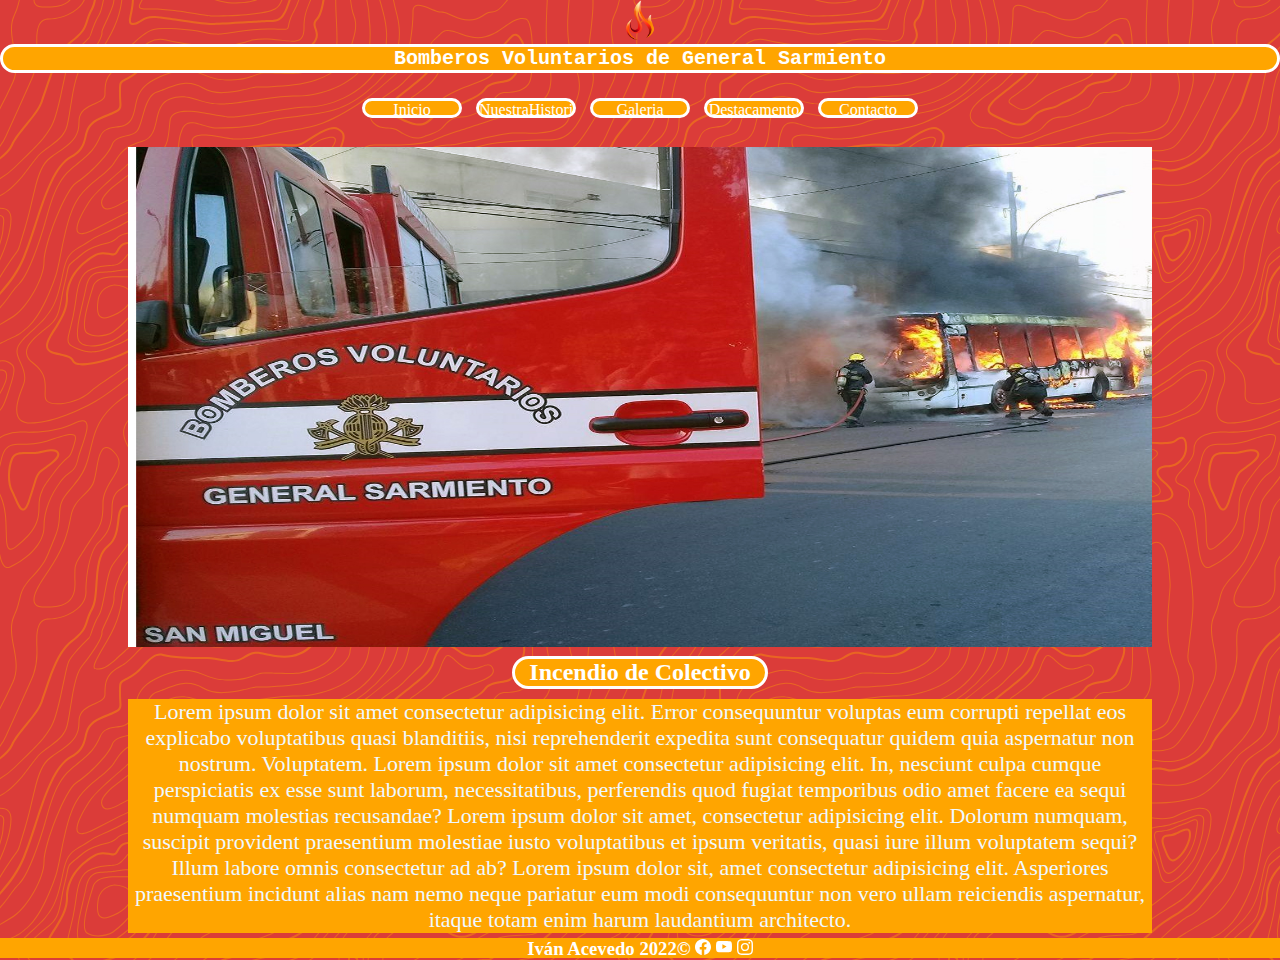
<file: index.html>
<!DOCTYPE html>
<html lang="en">
<head>
    <meta charset="UTF-8">
    <meta http-equiv="X-UA-Compatible" content="IE=edge">
    <meta name="viewport" content="width=device-width, initial-scale=1.0">
    
    <link rel="stylesheet" href="css/style.css">
    <title>Bomberos Voluntarios General Sarmiento</title>
</head>
<body>
    <header>
        <div class="contenedorImagen">
        <img class="Fuego1" src="img/fueguito.png" alt="Logo" width="40">
        </div>
        <h1>Bomberos Voluntarios de General Sarmiento</h1>
        <nav>
            <ul>
                <li>  <a href="./index.html">Inicio</a>  </li>
                <li>  <a href="./pages/nuestrahistoria.html">NuestraHistoria</a>  </li>
                <li>  <a href="./pages/galeria.html">Galeria</a>  </li>
                <li>  <a href="./pages/destacamento.html">Destacamento</a>  </li>
                <li>  <a href="./pages/contacto.html">Contacto</a>  </li>
            </ul>
        </nav>
    </header>

    <main>
        
        
        <img class="bvgs32" src="img/bvgs.jpg" alt="Incendio de Automovil" width="300">
        <h2>Incendio de Colectivo</h2>
    

        <p>Lorem ipsum dolor sit amet consectetur adipisicing elit. Error consequuntur voluptas eum corrupti repellat eos explicabo voluptatibus quasi blanditiis, nisi reprehenderit expedita sunt consequatur quidem quia aspernatur non nostrum. Voluptatem.
            Lorem ipsum dolor sit amet consectetur adipisicing elit. In, nesciunt culpa cumque perspiciatis ex esse sunt laborum, necessitatibus, perferendis quod fugiat temporibus odio amet facere ea sequi numquam molestias recusandae?
            Lorem ipsum dolor sit amet, consectetur adipisicing elit. Dolorum numquam, suscipit provident praesentium molestiae iusto voluptatibus et ipsum veritatis, quasi iure illum voluptatem sequi? Illum labore omnis consectetur ad ab?
            Lorem ipsum dolor sit, amet consectetur adipisicing elit. Asperiores praesentium incidunt alias nam nemo neque pariatur eum modi consequuntur non vero ullam reiciendis aspernatur, itaque totam enim harum laudantium architecto.
        </p>
        
    </main>

    <footer>
        <h3>Iván Acevedo 2022&copy <svg xmlns="http://www.w3.org/2000/svg" width="16" height="16" fill="currentColor" class="facebook" viewBox="0 0 16 16">
            <path d="M16 8.049c0-4.446-3.582-8.05-8-8.05C3.58 0-.002 3.603-.002 8.05c0 4.017 2.926 7.347 6.75 7.951v-5.625h-2.03V8.05H6.75V6.275c0-2.017 1.195-3.131 3.022-3.131.876 0 1.791.157 1.791.157v1.98h-1.009c-.993 0-1.303.621-1.303 1.258v1.51h2.218l-.354 2.326H9.25V16c3.824-.604 6.75-3.934 6.75-7.951z"/>
          </svg>
          <svg xmlns="http://www.w3.org/2000/svg" width="16" height="16" fill="currentColor" class="youtube" viewBox="0 0 16 16">
            <path d="M8.051 1.999h.089c.822.003 4.987.033 6.11.335a2.01 2.01 0 0 1 1.415 1.42c.101.38.172.883.22 1.402l.01.104.022.26.008.104c.065.914.073 1.77.074 1.957v.075c-.001.194-.01 1.108-.082 2.06l-.008.105-.009.104c-.05.572-.124 1.14-.235 1.558a2.007 2.007 0 0 1-1.415 1.42c-1.16.312-5.569.334-6.18.335h-.142c-.309 0-1.587-.006-2.927-.052l-.17-.006-.087-.004-.171-.007-.171-.007c-1.11-.049-2.167-.128-2.654-.26a2.007 2.007 0 0 1-1.415-1.419c-.111-.417-.185-.986-.235-1.558L.09 9.82l-.008-.104A31.4 31.4 0 0 1 0 7.68v-.123c.002-.215.01-.958.064-1.778l.007-.103.003-.052.008-.104.022-.26.01-.104c.048-.519.119-1.023.22-1.402a2.007 2.007 0 0 1 1.415-1.42c.487-.13 1.544-.21 2.654-.26l.17-.007.172-.006.086-.003.171-.007A99.788 99.788 0 0 1 7.858 2h.193zM6.4 5.209v4.818l4.157-2.408L6.4 5.209z"/>
          </svg>
          <svg xmlns="http://www.w3.org/2000/svg" width="16" height="16" fill="currentColor" class="instagram" viewBox="0 0 16 16">
            <path d="M8 0C5.829 0 5.556.01 4.703.048 3.85.088 3.269.222 2.76.42a3.917 3.917 0 0 0-1.417.923A3.927 3.927 0 0 0 .42 2.76C.222 3.268.087 3.85.048 4.7.01 5.555 0 5.827 0 8.001c0 2.172.01 2.444.048 3.297.04.852.174 1.433.372 1.942.205.526.478.972.923 1.417.444.445.89.719 1.416.923.51.198 1.09.333 1.942.372C5.555 15.99 5.827 16 8 16s2.444-.01 3.298-.048c.851-.04 1.434-.174 1.943-.372a3.916 3.916 0 0 0 1.416-.923c.445-.445.718-.891.923-1.417.197-.509.332-1.09.372-1.942C15.99 10.445 16 10.173 16 8s-.01-2.445-.048-3.299c-.04-.851-.175-1.433-.372-1.941a3.926 3.926 0 0 0-.923-1.417A3.911 3.911 0 0 0 13.24.42c-.51-.198-1.092-.333-1.943-.372C10.443.01 10.172 0 7.998 0h.003zm-.717 1.442h.718c2.136 0 2.389.007 3.232.046.78.035 1.204.166 1.486.275.373.145.64.319.92.599.28.28.453.546.598.92.11.281.24.705.275 1.485.039.843.047 1.096.047 3.231s-.008 2.389-.047 3.232c-.035.78-.166 1.203-.275 1.485a2.47 2.47 0 0 1-.599.919c-.28.28-.546.453-.92.598-.28.11-.704.24-1.485.276-.843.038-1.096.047-3.232.047s-2.39-.009-3.233-.047c-.78-.036-1.203-.166-1.485-.276a2.478 2.478 0 0 1-.92-.598 2.48 2.48 0 0 1-.6-.92c-.109-.281-.24-.705-.275-1.485-.038-.843-.046-1.096-.046-3.233 0-2.136.008-2.388.046-3.231.036-.78.166-1.204.276-1.486.145-.373.319-.64.599-.92.28-.28.546-.453.92-.598.282-.11.705-.24 1.485-.276.738-.034 1.024-.044 2.515-.045v.002zm4.988 1.328a.96.96 0 1 0 0 1.92.96.96 0 0 0 0-1.92zm-4.27 1.122a4.109 4.109 0 1 0 0 8.217 4.109 4.109 0 0 0 0-8.217zm0 1.441a2.667 2.667 0 1 1 0 5.334 2.667 2.667 0 0 1 0-5.334z"/>
          </svg>
        </h3>
        </footer>
    
</body>
</html>
</file>
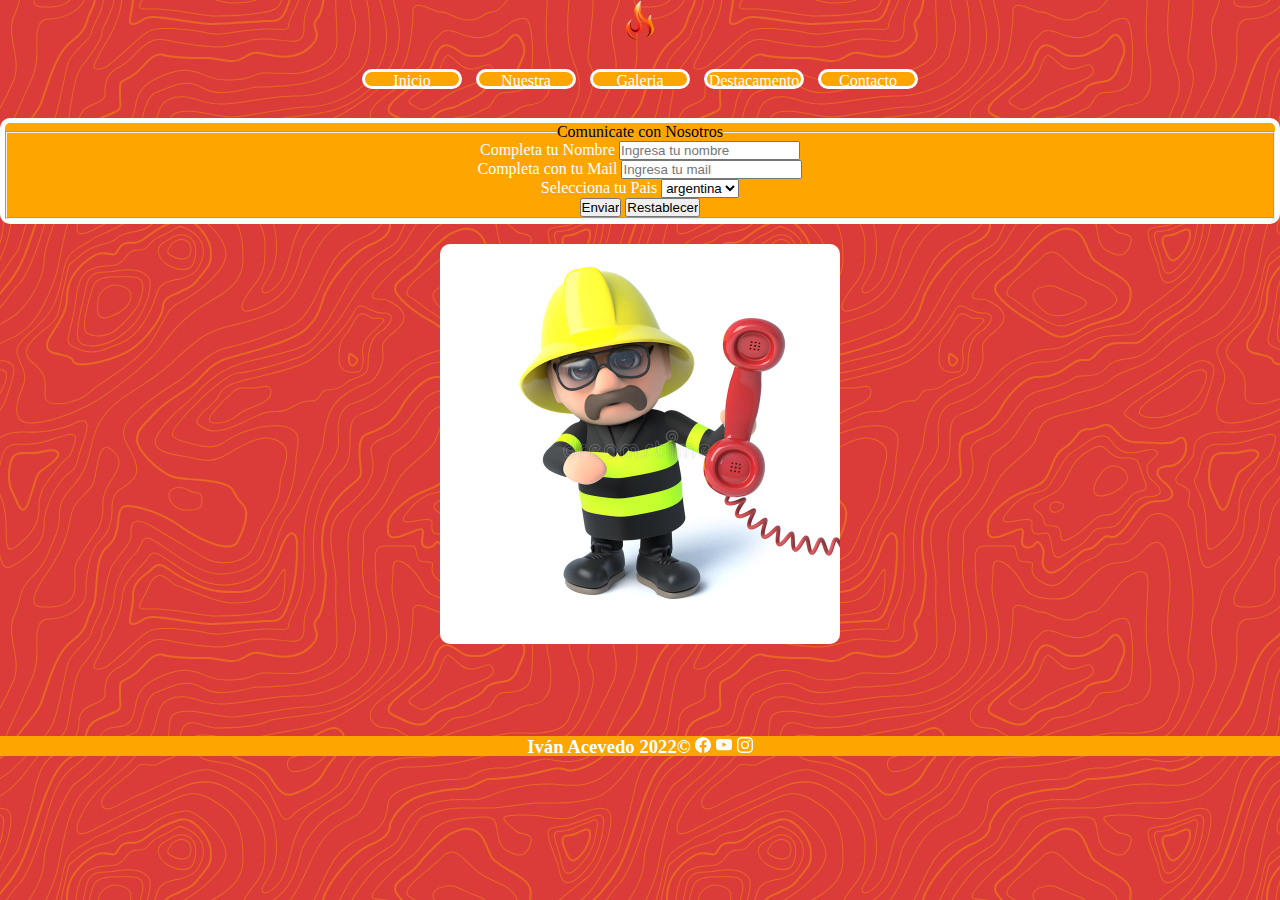
<file: pages/contacto.html>
<!DOCTYPE html>
<html lang="en">
<head>
    <meta charset="UTF-8">
    <meta http-equiv="X-UA-Compatible" content="IE=edge">
    <meta name="viewport" content="width=device-width, initial-scale=1.0">
    <link rel="stylesheet" href="../css/style.css">
    <title>Contacto</title>
</head>
<body>
    <header>
        <img src="../img/fueguito.png" alt="Logo Fuego" width="40">
        <nav>
            <ul>
                <li>  <a href="../index.html">Inicio</a>  </li>
                <li>  <a href="nuestrahistoria.html">Nuestra Historia</a>  </li>
                <li>  <a href="galeria.html">Galeria</a>  </li>
                <li>  <a href="destacamento.html">Destacamento</a>  </li>
                <li>  <a href="contacto.html">Contacto</a>  </li>
            </ul>
        </nav>
    </header>

    <main>
        <form>
            <fieldset>
                <legend>Comunicate con Nosotros</legend>
                <div>
                <label for="Nombre">
                    Completa tu Nombre
                </label>
                <input type="text" name="Nombre" placeholder="Ingresa tu nombre">
                </div>

                <div>
                <label for="Email">
                    Completa con tu Mail
                </label>
                <input type="Email" name="Email" placeholder="Ingresa tu mail">

                </div>

                <div></div>
                <label for="Pais">
                    Selecciona tu Pais
                </label>
                <select name="Pais" id="">
                    <option value="argentina">argentina</option>
                    <option value="peru">peru</option>
                    <option value="colombia">colombia</option>

                </select>
                </div>

                <div>
                    <input type="submit" value="Enviar">
                    <input type="Reset" value="Restablecer">
                </div>
                  
            </fieldset>

        </form>

        <img id="bombero1" src="../img/bomberocelular.jpg" alt="">
    </main>

    <footer id="barrabaja3">
        <h3>Iván Acevedo 2022&copy <svg xmlns="http://www.w3.org/2000/svg" width="16" height="16" fill="currentColor" class="facebook" viewBox="0 0 16 16">
            <path d="M16 8.049c0-4.446-3.582-8.05-8-8.05C3.58 0-.002 3.603-.002 8.05c0 4.017 2.926 7.347 6.75 7.951v-5.625h-2.03V8.05H6.75V6.275c0-2.017 1.195-3.131 3.022-3.131.876 0 1.791.157 1.791.157v1.98h-1.009c-.993 0-1.303.621-1.303 1.258v1.51h2.218l-.354 2.326H9.25V16c3.824-.604 6.75-3.934 6.75-7.951z"/>
          </svg>
          <svg xmlns="http://www.w3.org/2000/svg" width="16" height="16" fill="currentColor" class="youtube" viewBox="0 0 16 16">
            <path d="M8.051 1.999h.089c.822.003 4.987.033 6.11.335a2.01 2.01 0 0 1 1.415 1.42c.101.38.172.883.22 1.402l.01.104.022.26.008.104c.065.914.073 1.77.074 1.957v.075c-.001.194-.01 1.108-.082 2.06l-.008.105-.009.104c-.05.572-.124 1.14-.235 1.558a2.007 2.007 0 0 1-1.415 1.42c-1.16.312-5.569.334-6.18.335h-.142c-.309 0-1.587-.006-2.927-.052l-.17-.006-.087-.004-.171-.007-.171-.007c-1.11-.049-2.167-.128-2.654-.26a2.007 2.007 0 0 1-1.415-1.419c-.111-.417-.185-.986-.235-1.558L.09 9.82l-.008-.104A31.4 31.4 0 0 1 0 7.68v-.123c.002-.215.01-.958.064-1.778l.007-.103.003-.052.008-.104.022-.26.01-.104c.048-.519.119-1.023.22-1.402a2.007 2.007 0 0 1 1.415-1.42c.487-.13 1.544-.21 2.654-.26l.17-.007.172-.006.086-.003.171-.007A99.788 99.788 0 0 1 7.858 2h.193zM6.4 5.209v4.818l4.157-2.408L6.4 5.209z"/>
          </svg>
          <svg xmlns="http://www.w3.org/2000/svg" width="16" height="16" fill="currentColor" class="instagram" viewBox="0 0 16 16">
            <path d="M8 0C5.829 0 5.556.01 4.703.048 3.85.088 3.269.222 2.76.42a3.917 3.917 0 0 0-1.417.923A3.927 3.927 0 0 0 .42 2.76C.222 3.268.087 3.85.048 4.7.01 5.555 0 5.827 0 8.001c0 2.172.01 2.444.048 3.297.04.852.174 1.433.372 1.942.205.526.478.972.923 1.417.444.445.89.719 1.416.923.51.198 1.09.333 1.942.372C5.555 15.99 5.827 16 8 16s2.444-.01 3.298-.048c.851-.04 1.434-.174 1.943-.372a3.916 3.916 0 0 0 1.416-.923c.445-.445.718-.891.923-1.417.197-.509.332-1.09.372-1.942C15.99 10.445 16 10.173 16 8s-.01-2.445-.048-3.299c-.04-.851-.175-1.433-.372-1.941a3.926 3.926 0 0 0-.923-1.417A3.911 3.911 0 0 0 13.24.42c-.51-.198-1.092-.333-1.943-.372C10.443.01 10.172 0 7.998 0h.003zm-.717 1.442h.718c2.136 0 2.389.007 3.232.046.78.035 1.204.166 1.486.275.373.145.64.319.92.599.28.28.453.546.598.92.11.281.24.705.275 1.485.039.843.047 1.096.047 3.231s-.008 2.389-.047 3.232c-.035.78-.166 1.203-.275 1.485a2.47 2.47 0 0 1-.599.919c-.28.28-.546.453-.92.598-.28.11-.704.24-1.485.276-.843.038-1.096.047-3.232.047s-2.39-.009-3.233-.047c-.78-.036-1.203-.166-1.485-.276a2.478 2.478 0 0 1-.92-.598 2.48 2.48 0 0 1-.6-.92c-.109-.281-.24-.705-.275-1.485-.038-.843-.046-1.096-.046-3.233 0-2.136.008-2.388.046-3.231.036-.78.166-1.204.276-1.486.145-.373.319-.64.599-.92.28-.28.546-.453.92-.598.282-.11.705-.24 1.485-.276.738-.034 1.024-.044 2.515-.045v.002zm4.988 1.328a.96.96 0 1 0 0 1.92.96.96 0 0 0 0-1.92zm-4.27 1.122a4.109 4.109 0 1 0 0 8.217 4.109 4.109 0 0 0 0-8.217zm0 1.441a2.667 2.667 0 1 1 0 5.334 2.667 2.667 0 0 1 0-5.334z"/>
          </svg>
        </h3>
        </footer>
</body>
</html>
</file>
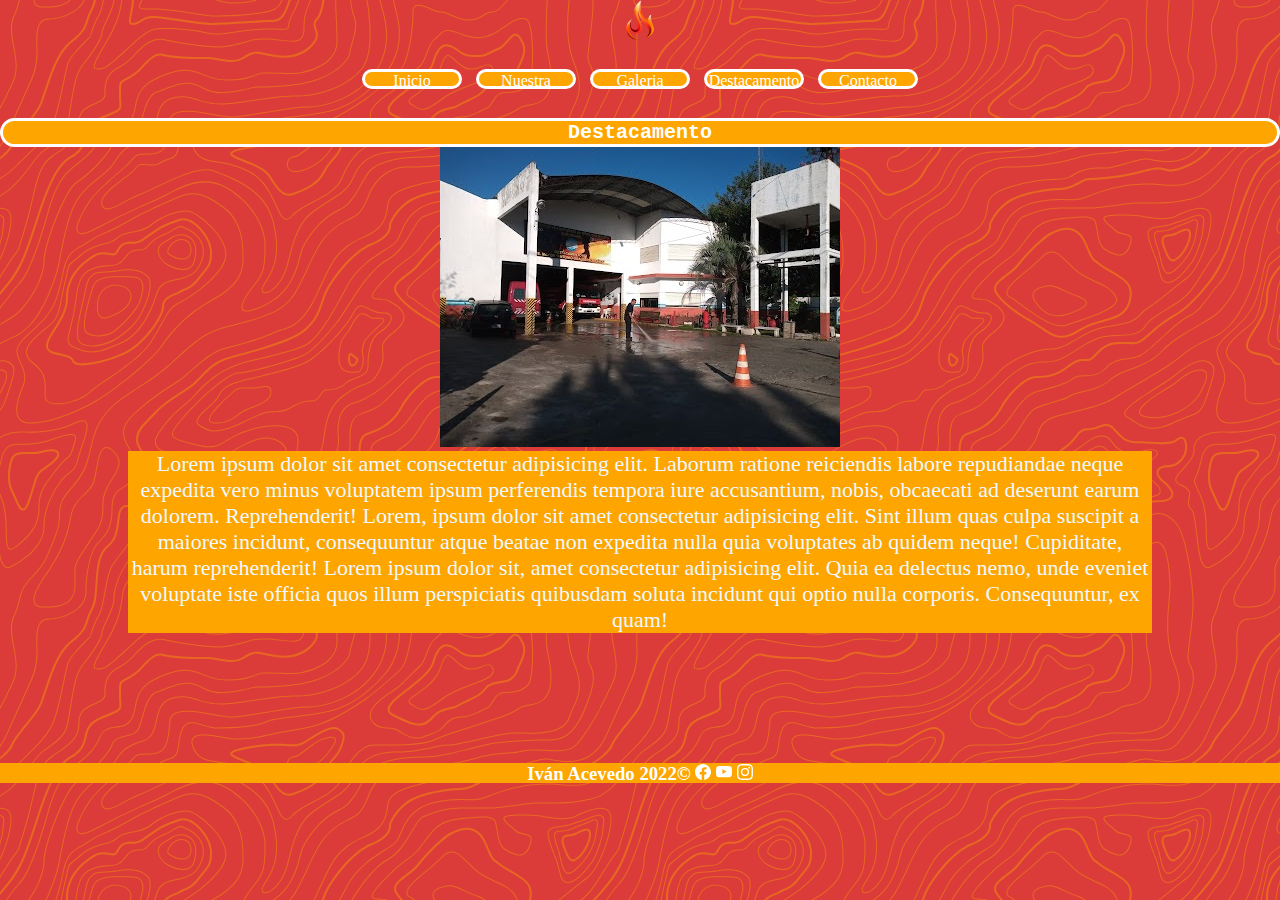
<file: pages/destacamento.html>
<!DOCTYPE html>
<html lang="en">
<head>
    <meta charset="UTF-8">
    <meta http-equiv="X-UA-Compatible" content="IE=edge">
    <meta name="viewport" content="width=device-width, initial-scale=1.0">
    <link rel="stylesheet" href="../css/style.css">
    <title>Destacamento</title>
</head>
<body>
    <header>
        <img src="../img/fueguito.png" alt="Logo Fuego" width="40">
        <nav>
            <ul>
                <li>  <a href="../index.html">Inicio</a>  </li>
                <li>  <a href="nuestrahistoria.html">Nuestra Historia</a>  </li>
                <li>  <a href="galeria.html">Galeria</a>  </li>
                <li>  <a href="destacamento.html">Destacamento</a>  </li>
                <li>  <a href="contacto.html">Contacto</a>  </li>
            </ul>
        </nav>
    </header>

    <main>
        <h1>Destacamento</h1>
        <img src="../img/destacamento.jpg" alt="">
        <p>Lorem ipsum dolor sit amet consectetur adipisicing elit. Laborum ratione reiciendis labore repudiandae neque expedita vero minus voluptatem ipsum perferendis tempora iure accusantium, nobis, obcaecati ad deserunt earum dolorem. Reprehenderit!
            Lorem, ipsum dolor sit amet consectetur adipisicing elit. Sint illum quas culpa suscipit a maiores incidunt, consequuntur atque beatae non expedita nulla quia voluptates ab quidem neque! Cupiditate, harum reprehenderit!
            Lorem ipsum dolor sit, amet consectetur adipisicing elit. Quia ea delectus nemo, unde eveniet voluptate iste officia quos illum perspiciatis quibusdam soluta incidunt qui optio nulla corporis. Consequuntur, ex quam!
        </p>

    </main>

    <footer id="barrabaja2">
        <h3>Iván Acevedo 2022&copy <svg xmlns="http://www.w3.org/2000/svg" width="16" height="16" fill="currentColor" class="facebook" viewBox="0 0 16 16">
            <path d="M16 8.049c0-4.446-3.582-8.05-8-8.05C3.58 0-.002 3.603-.002 8.05c0 4.017 2.926 7.347 6.75 7.951v-5.625h-2.03V8.05H6.75V6.275c0-2.017 1.195-3.131 3.022-3.131.876 0 1.791.157 1.791.157v1.98h-1.009c-.993 0-1.303.621-1.303 1.258v1.51h2.218l-.354 2.326H9.25V16c3.824-.604 6.75-3.934 6.75-7.951z"/>
          </svg>
          <svg xmlns="http://www.w3.org/2000/svg" width="16" height="16" fill="currentColor" class="youtube" viewBox="0 0 16 16">
            <path d="M8.051 1.999h.089c.822.003 4.987.033 6.11.335a2.01 2.01 0 0 1 1.415 1.42c.101.38.172.883.22 1.402l.01.104.022.26.008.104c.065.914.073 1.77.074 1.957v.075c-.001.194-.01 1.108-.082 2.06l-.008.105-.009.104c-.05.572-.124 1.14-.235 1.558a2.007 2.007 0 0 1-1.415 1.42c-1.16.312-5.569.334-6.18.335h-.142c-.309 0-1.587-.006-2.927-.052l-.17-.006-.087-.004-.171-.007-.171-.007c-1.11-.049-2.167-.128-2.654-.26a2.007 2.007 0 0 1-1.415-1.419c-.111-.417-.185-.986-.235-1.558L.09 9.82l-.008-.104A31.4 31.4 0 0 1 0 7.68v-.123c.002-.215.01-.958.064-1.778l.007-.103.003-.052.008-.104.022-.26.01-.104c.048-.519.119-1.023.22-1.402a2.007 2.007 0 0 1 1.415-1.42c.487-.13 1.544-.21 2.654-.26l.17-.007.172-.006.086-.003.171-.007A99.788 99.788 0 0 1 7.858 2h.193zM6.4 5.209v4.818l4.157-2.408L6.4 5.209z"/>
          </svg>
          <svg xmlns="http://www.w3.org/2000/svg" width="16" height="16" fill="currentColor" class="instagram" viewBox="0 0 16 16">
            <path d="M8 0C5.829 0 5.556.01 4.703.048 3.85.088 3.269.222 2.76.42a3.917 3.917 0 0 0-1.417.923A3.927 3.927 0 0 0 .42 2.76C.222 3.268.087 3.85.048 4.7.01 5.555 0 5.827 0 8.001c0 2.172.01 2.444.048 3.297.04.852.174 1.433.372 1.942.205.526.478.972.923 1.417.444.445.89.719 1.416.923.51.198 1.09.333 1.942.372C5.555 15.99 5.827 16 8 16s2.444-.01 3.298-.048c.851-.04 1.434-.174 1.943-.372a3.916 3.916 0 0 0 1.416-.923c.445-.445.718-.891.923-1.417.197-.509.332-1.09.372-1.942C15.99 10.445 16 10.173 16 8s-.01-2.445-.048-3.299c-.04-.851-.175-1.433-.372-1.941a3.926 3.926 0 0 0-.923-1.417A3.911 3.911 0 0 0 13.24.42c-.51-.198-1.092-.333-1.943-.372C10.443.01 10.172 0 7.998 0h.003zm-.717 1.442h.718c2.136 0 2.389.007 3.232.046.78.035 1.204.166 1.486.275.373.145.64.319.92.599.28.28.453.546.598.92.11.281.24.705.275 1.485.039.843.047 1.096.047 3.231s-.008 2.389-.047 3.232c-.035.78-.166 1.203-.275 1.485a2.47 2.47 0 0 1-.599.919c-.28.28-.546.453-.92.598-.28.11-.704.24-1.485.276-.843.038-1.096.047-3.232.047s-2.39-.009-3.233-.047c-.78-.036-1.203-.166-1.485-.276a2.478 2.478 0 0 1-.92-.598 2.48 2.48 0 0 1-.6-.92c-.109-.281-.24-.705-.275-1.485-.038-.843-.046-1.096-.046-3.233 0-2.136.008-2.388.046-3.231.036-.78.166-1.204.276-1.486.145-.373.319-.64.599-.92.28-.28.546-.453.92-.598.282-.11.705-.24 1.485-.276.738-.034 1.024-.044 2.515-.045v.002zm4.988 1.328a.96.96 0 1 0 0 1.92.96.96 0 0 0 0-1.92zm-4.27 1.122a4.109 4.109 0 1 0 0 8.217 4.109 4.109 0 0 0 0-8.217zm0 1.441a2.667 2.667 0 1 1 0 5.334 2.667 2.667 0 0 1 0-5.334z"/>
          </svg>
        </h3>
        </footer>
</body>
</html>
</file>
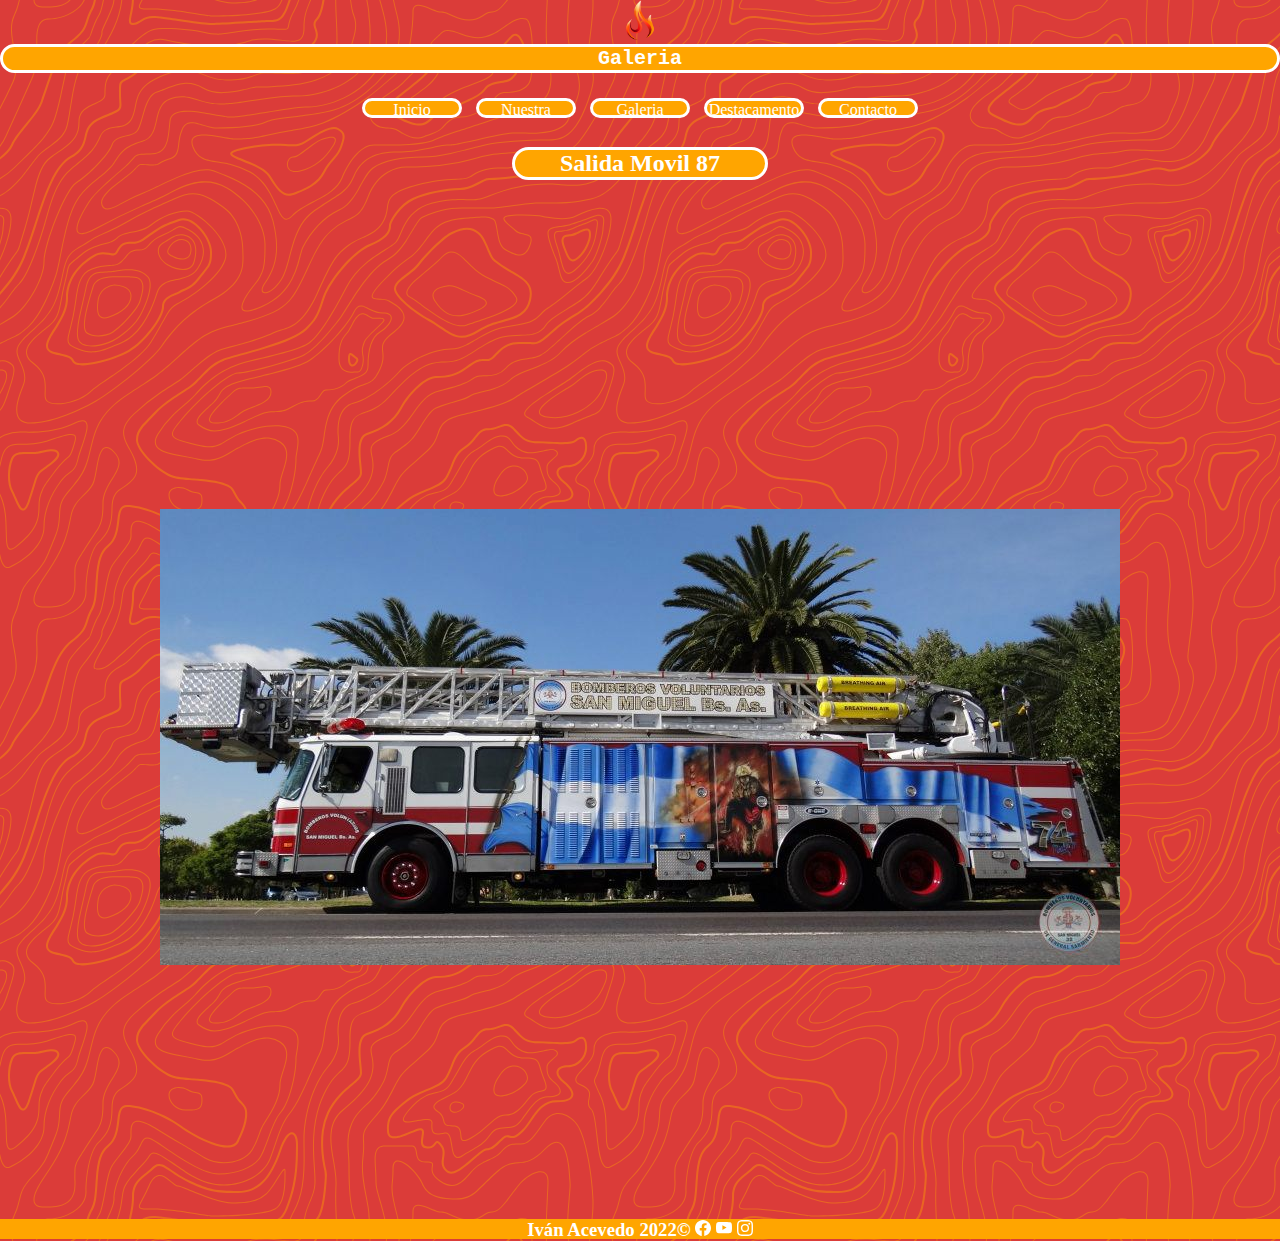
<file: pages/galeria.html>
<!DOCTYPE html>
<html lang="en">
<head>
    <meta charset="UTF-8">
    <meta http-equiv="X-UA-Compatible" content="IE=edge">
    <meta name="viewport" content="width=device-width, initial-scale=1.0">
    <link rel="stylesheet" href="../css/style.css">
    <title>Galeria</title>
</head>
<body>
    <header>
            <div class="contenedorImagen">
            <img class="Fuego1" src="../img/fueguito.png" alt="Logo" width="40">
            </div>
        <h1>Galeria</h1>
        <nav>
            <ul>
                <li>  <a href="../index.html">Inicio</a>  </li>
                <li>  <a href="nuestrahistoria.html">Nuestra Historia</a>  </li>
                <li>  <a href="galeria.html">Galeria</a>  </li>
                <li>  <a href="destacamento.html">Destacamento</a>  </li>
                <li>  <a href="contacto.html">Contacto</a>  </li>
            </ul>
        </nav>
    </header>

    <main>
        <h2>Salida Movil 87</h2>
        
        <iframe width="560" height="315" src="https://www.youtube.com/embed/qyklXAtsbvA" title="YouTube video player" frameborder="0" allow="accelerometer; autoplay; clipboard-write; encrypted-media; gyroscope; picture-in-picture" allowfullscreen></iframe>
        <img src="../img/escalera.jpg" alt="">
    </main>

    <footer id="barrabaja1">
        <h3>Iván Acevedo 2022&copy <svg xmlns="http://www.w3.org/2000/svg" width="16" height="16" fill="currentColor" class="facebook" viewBox="0 0 16 16">
            <path d="M16 8.049c0-4.446-3.582-8.05-8-8.05C3.58 0-.002 3.603-.002 8.05c0 4.017 2.926 7.347 6.75 7.951v-5.625h-2.03V8.05H6.75V6.275c0-2.017 1.195-3.131 3.022-3.131.876 0 1.791.157 1.791.157v1.98h-1.009c-.993 0-1.303.621-1.303 1.258v1.51h2.218l-.354 2.326H9.25V16c3.824-.604 6.75-3.934 6.75-7.951z"/>
          </svg>
          <svg xmlns="http://www.w3.org/2000/svg" width="16" height="16" fill="currentColor" class="youtube" viewBox="0 0 16 16">
            <path d="M8.051 1.999h.089c.822.003 4.987.033 6.11.335a2.01 2.01 0 0 1 1.415 1.42c.101.38.172.883.22 1.402l.01.104.022.26.008.104c.065.914.073 1.77.074 1.957v.075c-.001.194-.01 1.108-.082 2.06l-.008.105-.009.104c-.05.572-.124 1.14-.235 1.558a2.007 2.007 0 0 1-1.415 1.42c-1.16.312-5.569.334-6.18.335h-.142c-.309 0-1.587-.006-2.927-.052l-.17-.006-.087-.004-.171-.007-.171-.007c-1.11-.049-2.167-.128-2.654-.26a2.007 2.007 0 0 1-1.415-1.419c-.111-.417-.185-.986-.235-1.558L.09 9.82l-.008-.104A31.4 31.4 0 0 1 0 7.68v-.123c.002-.215.01-.958.064-1.778l.007-.103.003-.052.008-.104.022-.26.01-.104c.048-.519.119-1.023.22-1.402a2.007 2.007 0 0 1 1.415-1.42c.487-.13 1.544-.21 2.654-.26l.17-.007.172-.006.086-.003.171-.007A99.788 99.788 0 0 1 7.858 2h.193zM6.4 5.209v4.818l4.157-2.408L6.4 5.209z"/>
          </svg>
          <svg xmlns="http://www.w3.org/2000/svg" width="16" height="16" fill="currentColor" class="instagram" viewBox="0 0 16 16">
            <path d="M8 0C5.829 0 5.556.01 4.703.048 3.85.088 3.269.222 2.76.42a3.917 3.917 0 0 0-1.417.923A3.927 3.927 0 0 0 .42 2.76C.222 3.268.087 3.85.048 4.7.01 5.555 0 5.827 0 8.001c0 2.172.01 2.444.048 3.297.04.852.174 1.433.372 1.942.205.526.478.972.923 1.417.444.445.89.719 1.416.923.51.198 1.09.333 1.942.372C5.555 15.99 5.827 16 8 16s2.444-.01 3.298-.048c.851-.04 1.434-.174 1.943-.372a3.916 3.916 0 0 0 1.416-.923c.445-.445.718-.891.923-1.417.197-.509.332-1.09.372-1.942C15.99 10.445 16 10.173 16 8s-.01-2.445-.048-3.299c-.04-.851-.175-1.433-.372-1.941a3.926 3.926 0 0 0-.923-1.417A3.911 3.911 0 0 0 13.24.42c-.51-.198-1.092-.333-1.943-.372C10.443.01 10.172 0 7.998 0h.003zm-.717 1.442h.718c2.136 0 2.389.007 3.232.046.78.035 1.204.166 1.486.275.373.145.64.319.92.599.28.28.453.546.598.92.11.281.24.705.275 1.485.039.843.047 1.096.047 3.231s-.008 2.389-.047 3.232c-.035.78-.166 1.203-.275 1.485a2.47 2.47 0 0 1-.599.919c-.28.28-.546.453-.92.598-.28.11-.704.24-1.485.276-.843.038-1.096.047-3.232.047s-2.39-.009-3.233-.047c-.78-.036-1.203-.166-1.485-.276a2.478 2.478 0 0 1-.92-.598 2.48 2.48 0 0 1-.6-.92c-.109-.281-.24-.705-.275-1.485-.038-.843-.046-1.096-.046-3.233 0-2.136.008-2.388.046-3.231.036-.78.166-1.204.276-1.486.145-.373.319-.64.599-.92.28-.28.546-.453.92-.598.282-.11.705-.24 1.485-.276.738-.034 1.024-.044 2.515-.045v.002zm4.988 1.328a.96.96 0 1 0 0 1.92.96.96 0 0 0 0-1.92zm-4.27 1.122a4.109 4.109 0 1 0 0 8.217 4.109 4.109 0 0 0 0-8.217zm0 1.441a2.667 2.667 0 1 1 0 5.334 2.667 2.667 0 0 1 0-5.334z"/>
          </svg>
        </h3>
        </footer>
</body>
</html>
</file>
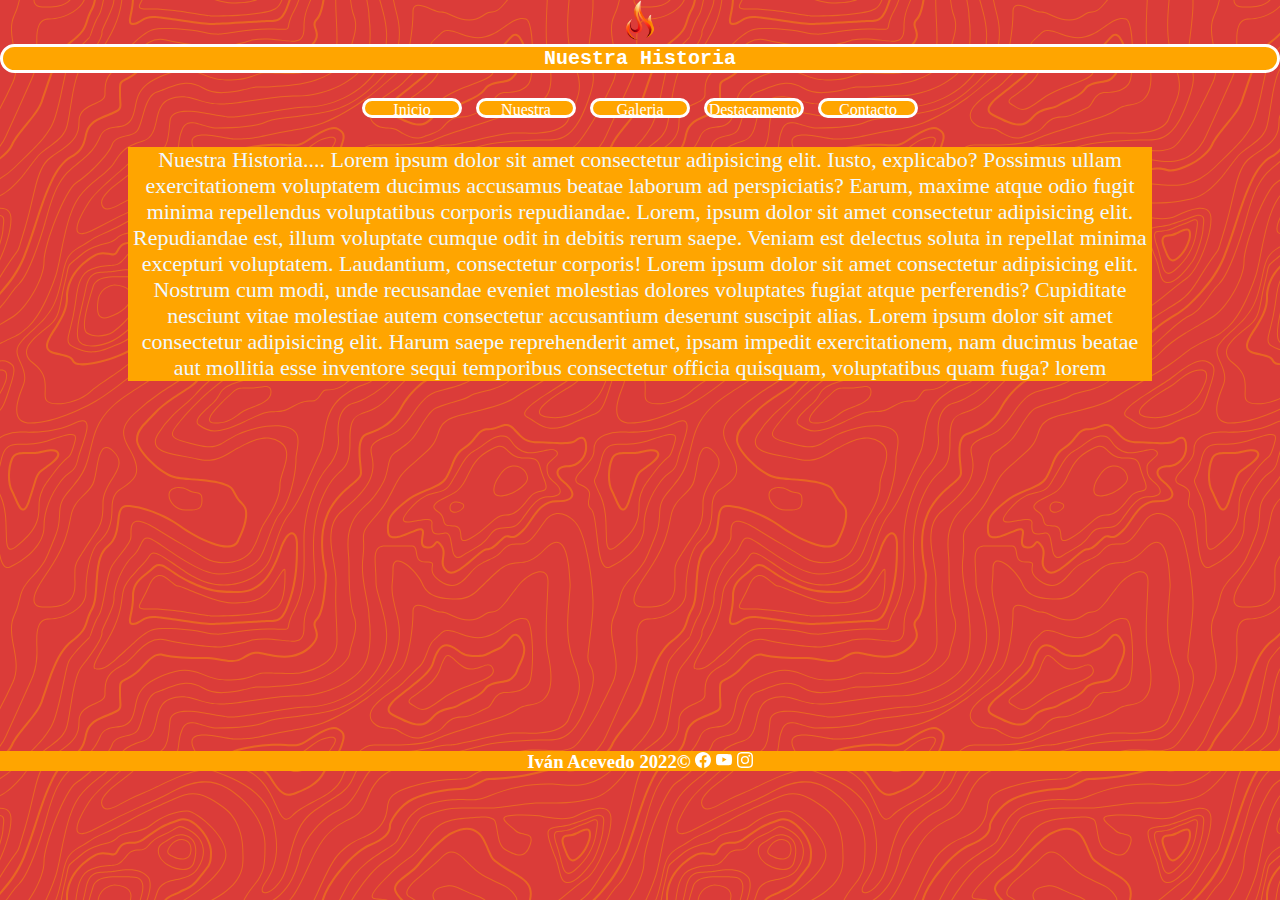
<file: pages/nuestrahistoria.html>
<!DOCTYPE html>
<html lang="en">
<head>
    <meta charset="UTF-8">
    <meta http-equiv="X-UA-Compatible" content="IE=edge">
    <meta name="viewport" content="width=device-width, initial-scale=1.0">
    <link rel="stylesheet" href="../css/style.css">
    <title>Nuestra Historia</title>
</head>
<body>
    <header>
        <img src="../img/fueguito.png" alt="Logo Fuego" width="40">
        <h1>Nuestra Historia</h1>
        <nav>
            <ul>
                <li>  <a href="../index.html">Inicio</a>  </li>
                <li>  <a href="nuestrahistoria.html">Nuestra Historia</a>  </li>
                <li>  <a href="galeria.html">Galeria</a>  </li>
                <li>  <a href="destacamento.html">Destacamento</a>  </li>
                <li>  <a href="contacto.html">Contacto</a>  </li>
            </ul>
        </nav>
    </header>

    <main>
        <p>Nuestra Historia.... Lorem ipsum dolor sit amet consectetur adipisicing elit. Iusto, explicabo? Possimus ullam exercitationem voluptatem ducimus accusamus beatae laborum ad perspiciatis? Earum, maxime atque odio fugit minima repellendus voluptatibus corporis repudiandae.
            Lorem, ipsum dolor sit amet consectetur adipisicing elit. Repudiandae est, illum voluptate cumque odit in debitis rerum saepe. Veniam est delectus soluta in repellat minima excepturi voluptatem. Laudantium, consectetur corporis!
            Lorem ipsum dolor sit amet consectetur adipisicing elit. Nostrum cum modi, unde recusandae eveniet molestias dolores voluptates fugiat atque perferendis? Cupiditate nesciunt vitae molestiae autem consectetur accusantium deserunt suscipit alias.
            Lorem ipsum dolor sit amet consectetur adipisicing elit. Harum saepe reprehenderit amet, ipsam impedit exercitationem, nam ducimus beatae aut mollitia esse inventore sequi temporibus consectetur officia quisquam, voluptatibus quam fuga?
            lorem
        </p>    
    </main>
    
    <footer id="barrabaja">
        <h3>Iván Acevedo 2022&copy <svg xmlns="http://www.w3.org/2000/svg" width="16" height="16" fill="currentColor" class="facebook" viewBox="0 0 16 16">
            <path d="M16 8.049c0-4.446-3.582-8.05-8-8.05C3.58 0-.002 3.603-.002 8.05c0 4.017 2.926 7.347 6.75 7.951v-5.625h-2.03V8.05H6.75V6.275c0-2.017 1.195-3.131 3.022-3.131.876 0 1.791.157 1.791.157v1.98h-1.009c-.993 0-1.303.621-1.303 1.258v1.51h2.218l-.354 2.326H9.25V16c3.824-.604 6.75-3.934 6.75-7.951z"/>
          </svg>
          <svg xmlns="http://www.w3.org/2000/svg" width="16" height="16" fill="currentColor" class="youtube" viewBox="0 0 16 16">
            <path d="M8.051 1.999h.089c.822.003 4.987.033 6.11.335a2.01 2.01 0 0 1 1.415 1.42c.101.38.172.883.22 1.402l.01.104.022.26.008.104c.065.914.073 1.77.074 1.957v.075c-.001.194-.01 1.108-.082 2.06l-.008.105-.009.104c-.05.572-.124 1.14-.235 1.558a2.007 2.007 0 0 1-1.415 1.42c-1.16.312-5.569.334-6.18.335h-.142c-.309 0-1.587-.006-2.927-.052l-.17-.006-.087-.004-.171-.007-.171-.007c-1.11-.049-2.167-.128-2.654-.26a2.007 2.007 0 0 1-1.415-1.419c-.111-.417-.185-.986-.235-1.558L.09 9.82l-.008-.104A31.4 31.4 0 0 1 0 7.68v-.123c.002-.215.01-.958.064-1.778l.007-.103.003-.052.008-.104.022-.26.01-.104c.048-.519.119-1.023.22-1.402a2.007 2.007 0 0 1 1.415-1.42c.487-.13 1.544-.21 2.654-.26l.17-.007.172-.006.086-.003.171-.007A99.788 99.788 0 0 1 7.858 2h.193zM6.4 5.209v4.818l4.157-2.408L6.4 5.209z"/>
          </svg>
          <svg xmlns="http://www.w3.org/2000/svg" width="16" height="16" fill="currentColor" class="instagram" viewBox="0 0 16 16">
            <path d="M8 0C5.829 0 5.556.01 4.703.048 3.85.088 3.269.222 2.76.42a3.917 3.917 0 0 0-1.417.923A3.927 3.927 0 0 0 .42 2.76C.222 3.268.087 3.85.048 4.7.01 5.555 0 5.827 0 8.001c0 2.172.01 2.444.048 3.297.04.852.174 1.433.372 1.942.205.526.478.972.923 1.417.444.445.89.719 1.416.923.51.198 1.09.333 1.942.372C5.555 15.99 5.827 16 8 16s2.444-.01 3.298-.048c.851-.04 1.434-.174 1.943-.372a3.916 3.916 0 0 0 1.416-.923c.445-.445.718-.891.923-1.417.197-.509.332-1.09.372-1.942C15.99 10.445 16 10.173 16 8s-.01-2.445-.048-3.299c-.04-.851-.175-1.433-.372-1.941a3.926 3.926 0 0 0-.923-1.417A3.911 3.911 0 0 0 13.24.42c-.51-.198-1.092-.333-1.943-.372C10.443.01 10.172 0 7.998 0h.003zm-.717 1.442h.718c2.136 0 2.389.007 3.232.046.78.035 1.204.166 1.486.275.373.145.64.319.92.599.28.28.453.546.598.92.11.281.24.705.275 1.485.039.843.047 1.096.047 3.231s-.008 2.389-.047 3.232c-.035.78-.166 1.203-.275 1.485a2.47 2.47 0 0 1-.599.919c-.28.28-.546.453-.92.598-.28.11-.704.24-1.485.276-.843.038-1.096.047-3.232.047s-2.39-.009-3.233-.047c-.78-.036-1.203-.166-1.485-.276a2.478 2.478 0 0 1-.92-.598 2.48 2.48 0 0 1-.6-.92c-.109-.281-.24-.705-.275-1.485-.038-.843-.046-1.096-.046-3.233 0-2.136.008-2.388.046-3.231.036-.78.166-1.204.276-1.486.145-.373.319-.64.599-.92.28-.28.546-.453.92-.598.282-.11.705-.24 1.485-.276.738-.034 1.024-.044 2.515-.045v.002zm4.988 1.328a.96.96 0 1 0 0 1.92.96.96 0 0 0 0-1.92zm-4.27 1.122a4.109 4.109 0 1 0 0 8.217 4.109 4.109 0 0 0 0-8.217zm0 1.441a2.667 2.667 0 1 1 0 5.334 2.667 2.667 0 0 1 0-5.334z"/>
          </svg>
        </h3>
        </footer>
     
</body>
</html>
</file>
<file: css/style.css>
*{
    margin: 0px;
    padding: 0px;
    box-sizing: border-box;
}

body{
    height: 100%;
    background-color: #db3c39;
    background-image: url("data:image/svg+xml,%3Csvg xmlns='http://www.w3.org/2000/svg' width='600' height='600' viewBox='0 0 600 600'%3E%3Cpath fill='%23ffa200' fill-opacity='0.4' d='M600 325.1v-1.17c-6.5 3.83-13.06 7.64-14.68 8.64-10.6 6.56-18.57 12.56-24.68 19.09-5.58 5.95-12.44 10.06-22.42 14.15-1.45.6-2.96 1.2-4.83 1.9l-4.75 1.82c-9.78 3.75-14.8 6.27-18.98 10.1-4.23 3.88-9.65 6.6-16.77 8.84-1.95.6-3.99 1.17-6.47 1.8l-6.14 1.53c-5.29 1.35-8.3 2.37-10.54 3.78-3.08 1.92-6.63 3.26-12.74 5.03a384.1 384.1 0 0 1-4.82 1.36c-2.04.58-3.6 1.04-5.17 1.52a110.03 110.03 0 0 0-11.2 4.05c-2.7 1.15-5.5 3.93-8.78 8.4a157.68 157.68 0 0 0-6.15 9.2c-5.75 9.07-7.58 11.74-10.24 14.51a50.97 50.97 0 0 1-4.6 4.22c-2.33 1.9-10.39 7.54-11.81 8.74a14.68 14.68 0 0 0-3.67 4.15c-1.24 2.3-1.9 4.57-2.78 8.87-2.17 10.61-3.52 14.81-8.2 22.1-4.07 6.33-6.8 9.88-9.83 12.99-.47.48-.95.96-1.5 1.48l-3.75 3.56c-1.67 1.6-3.18 3.12-4.86 4.9a42.44 42.44 0 0 0-9.89 16.94c-2.5 8.13-2.72 15.47-1.76 27.22.47 5.82.51 6.36.51 8.18 0 10.51.12 17.53.63 25.78.24 4.05.56 7.8.97 11.22h.9c-1.13-9.58-1.5-21.83-1.5-37 0-1.86-.04-2.4-.52-8.26-.94-11.63-.72-18.87 1.73-26.85a41.44 41.44 0 0 1 9.65-16.55c1.67-1.76 3.18-3.27 4.83-4.85.63-.6 3.13-2.96 3.75-3.57a71.6 71.6 0 0 0 1.52-1.5c3.09-3.16 5.86-6.76 9.96-13.15 4.77-7.42 6.15-11.71 8.34-22.44.86-4.21 1.5-6.4 2.68-8.6.68-1.25 1.79-2.48 3.43-3.86 1.38-1.15 9.43-6.8 11.8-8.72 1.71-1.4 3.26-2.81 4.7-4.3 2.72-2.85 4.56-5.54 10.36-14.67a156.9 156.9 0 0 1 6.1-9.15c3.2-4.33 5.9-7.01 8.37-8.07 3.5-1.5 7.06-2.77 11.1-4.02a233.84 233.84 0 0 1 7.6-2.2l2.38-.67c6.19-1.79 9.81-3.16 12.98-5.15 2.14-1.33 5.08-2.33 10.27-3.65l6.14-1.53c2.5-.63 4.55-1.2 6.52-1.82 7.24-2.27 12.79-5.06 17.15-9.05 4.05-3.72 9-6.2 18.66-9.9l4.75-1.82c1.87-.72 3.39-1.31 4.85-1.91 10.1-4.15 17.07-8.32 22.76-14.4 6.05-6.45 13.95-12.4 24.49-18.92 1.56-.96 7.82-4.6 14.15-8.33v-64.58c-4 8.15-8.52 14.85-12.7 17.9-2.51 1.82-5.38 4.02-9.04 6.92a1063.87 1063.87 0 0 0-6.23 4.98l-1.27 1.02a2309.25 2309.25 0 0 1-4.87 3.9c-7.55 6-12.9 10.05-17.61 13.19-3.1 2.06-3.86 2.78-8.06 7.13-5.84 6.07-11.72 8.62-29.15 10.95-11.3 1.5-20.04 4.91-30.75 11.07-1.65.94-7.27 4.27-6.97 4.1-2.7 1.58-4.69 2.69-6.64 3.66-5.63 2.8-10.47 4.17-15.71 4.17-17.13 0-41.44 11.51-51.63 22.83-12.05 13.4-31.42 27.7-45.25 31.16-7.4 1.85-11.85 7.05-14.04 14.69-1.26 4.4-1.58 8.28-1.58 13.82 0 .82.01.98.24 3.63.45 5.18.35 8.72-.77 13.26-1.53 6.2-4.89 12.6-10.59 19.43-13.87 16.65-22.88 46.58-22.88 71.68 0 2.39.02 4.26.06 8.75.12 10.8.1 15.8-.22 21.95-.56 11.18-2.09 20.73-5 29.3h-1.05c2.94-8.56 4.49-18.12 5.05-29.35.31-6.13.34-11.1.22-21.9-.04-4.48-.06-6.36-.06-8.75 0-25.32 9.07-55.47 23.12-72.32 5.6-6.72 8.88-12.99 10.38-19.03 1.09-4.4 1.18-7.85.74-12.93-.23-2.7-.24-2.86-.24-3.72 0-5.62.32-9.57 1.62-14.1 2.28-7.95 6.97-13.44 14.76-15.39 13.6-3.4 32.82-17.59 44.75-30.84C409 360.14 433.58 348.5 451 348.5c5.07 0 9.77-1.33 15.26-4.07 1.93-.96 3.9-2.05 6.58-3.62-.3.18 5.33-3.16 6.98-4.11 10.82-6.21 19.66-9.67 31.11-11.2 17.23-2.3 22.9-4.75 28.57-10.64 4.25-4.41 5.04-5.16 8.22-7.28 4.68-3.11 10.01-7.14 17.55-13.14a1113.33 1113.33 0 0 0 4.86-3.89l1.28-1.02a4668.54 4668.54 0 0 1 6.23-4.98c3.67-2.9 6.55-5.12 9.07-6.95 4.37-3.19 9.16-10.56 13.29-19.4v66.9zm0-116.23c-.62.01-1.27.06-1.95.13-6.13.63-13.83 3.45-21.83 7.45-3.64 1.82-8.46 2.67-14.17 2.71-4.7.04-9.72-.47-14.73-1.33-1.7-.3-3.26-.61-4.67-.93a31.55 31.55 0 0 0-3.55-.57 273.4 273.4 0 0 0-16.66-.88c-10.42-.16-17.2.74-17.97 2.73-.38.97.6 2.55 3.03 4.87 1.01.97 2.22 2.03 4.04 3.55a1746.07 1746.07 0 0 0 4.79 4.02c1.39 1.2 3.1 1.92 5.5 2.5.7.16.86.2 2.64.54 3.53.7 5.03 1.25 6.15 2.63 1.41 1.76 1.4 4.54-.15 8.88-2.44 6.83-5.72 10.05-10.19 10.33-3.63.23-7.6-1.29-14.52-5.06-4.53-2.47-6.82-7.3-8.32-15.26-.17-.87-.32-1.78-.5-2.86l-.43-2.76c-1.05-6.58-1.9-9.2-3.73-10.11-.81-.4-1.59-.74-2.36-1-2.27-.77-4.6-1.02-8.1-.92-2.29.07-14.7 1-13.77.93-20.55 1.37-28.8 5.05-37.09 14.99a133.07 133.07 0 0 0-4.25 5.44l-2.3 3.09-2.51 3.32c-4.1 5.36-7.06 8.48-10.39 11.12-.65.52-1.33 1.04-2.13 1.62l-4.11 2.94a106.8 106.8 0 0 0-5.16 3.99c-4.55 3.74-9.74 8.6-16.25 15.38-8.25 8.58-11.78 13.54-11.7 15.95.07 1.65 1.64 2.11 6.79 2.38 1.61.09 2.15.12 2.98.2 2.95.24 5.09.73 6.81 1.68 7.48 4.15 11.63 7.26 13.95 11.58 3.3 6.15.8 12.88-8.89 20.26-8.28 6.3-11.1 10.37-11.31 14.96-.06 1.17 0 1.93.26 4.43.69 6.47.25 10.65-2.8 17.42a44.23 44.23 0 0 1-4.16 7.53c-2.82 3.97-5.47 5.74-10.6 7.69-.43.16-3.34 1.23-4.27 1.59-1.8.68-3.38 1.36-5.01 2.14-4.18 2-8.4 4.6-13.1 8.24-8.44 6.51-13.23 14.56-15.98 25.06-1.1 4.2-1.55 6.81-2.8 15.21-1.26 8.6-2.17 12.64-4.08 16.55-2.1 4.28-11.93 26.59-12.97 28.88a382.7 382.7 0 0 1-6.37 13.41c-4.07 8.11-7.61 14.07-10.73 17.81-5.38 6.46-8.98 14.37-13.77 28.42a810.14 810.14 0 0 0-1.89 5.6c-1.8 5.35-2.96 8.6-4.26 11.85-6.13 15.32-25.43 26.31-46.46 26.31-11.2 0-20.58-2.74-31.02-8.55-5.6-3.13-4.55-2.42-22.26-14.54-14.33-9.8-17.7-10.73-20.47-6.9-.37.5-1.81 2.74-1.83 2.77a52.24 52.24 0 0 1-4.94 5.9c-.73.79-5.52 5.87-6.97 7.45-2.38 2.6-4.3 4.81-5.98 6.93a45.6 45.6 0 0 0-5.08 7.66c-1.29 2.57-1.9 5.25-2.66 10.6a997.6 997.6 0 0 1-.46 3.18h-1l.47-3.32c.77-5.45 1.4-8.2 2.75-10.9a46.54 46.54 0 0 1 5.2-7.84c1.7-2.14 3.63-4.38 6.03-6.98 1.45-1.59 6.24-6.68 6.96-7.46a51.58 51.58 0 0 0 4.84-5.78s1.47-2.26 1.86-2.8c3.25-4.5 7.08-3.44 21.84 6.67 17.67 12.08 16.62 11.38 22.19 14.48 10.3 5.73 19.5 8.43 30.53 8.43 20.65 0 39.57-10.77 45.54-25.69a219.7 219.7 0 0 0 4.24-11.8 6752.32 6752.32 0 0 0 1.88-5.6c4.83-14.16 8.47-22.14 13.96-28.73 3.05-3.66 6.56-9.57 10.6-17.61 1.97-3.93 4.04-8.31 6.35-13.38 1.03-2.28 10.88-24.61 12.98-28.91 1.85-3.79 2.75-7.76 4-16.25 1.24-8.44 1.7-11.07 2.81-15.32 2.8-10.7 7.71-18.94 16.33-25.6a73.18 73.18 0 0 1 13.29-8.35c1.66-.8 3.27-1.48 5.08-2.18.94-.36 3.86-1.43 4.28-1.59 4.95-1.88 7.44-3.55 10.14-7.33 1.35-1.9 2.68-4.3 4.06-7.37 2.97-6.58 3.39-10.59 2.72-16.9a27.13 27.13 0 0 1-.27-4.58c.22-4.94 3.21-9.24 11.7-15.7 9.33-7.11 11.66-13.34 8.62-19-2.2-4.09-6.25-7.12-13.55-11.17-1.57-.88-3.6-1.33-6.42-1.57-.8-.07-1.34-.1-2.95-.19-5.77-.3-7.63-.85-7.72-3.34-.1-2.81 3.5-7.87 11.97-16.69 6.53-6.8 11.75-11.69 16.33-15.45 1.79-1.47 3.42-2.72 5.2-4.03l4.12-2.94c.79-.58 1.46-1.08 2.1-1.59 3.26-2.6 6.16-5.65 10.21-10.94a383.2 383.2 0 0 0 2.5-3.32l2.31-3.09c1.8-2.39 3.04-4 4.29-5.48 8.47-10.17 16.98-13.96 37.27-15.3-.44.02 12-.9 14.32-.98 3.62-.1 6.05.16 8.46.98.8.27 1.62.62 2.47 1.04 2.27 1.14 3.17 3.87 4.27 10.85l.44 2.76c.17 1.07.33 1.97.5 2.83 1.44 7.69 3.62 12.29 7.8 14.57 6.76 3.68 10.6 5.15 13.99 4.94 4-.25 6.99-3.17 9.3-9.67 1.45-4.04 1.46-6.49.32-7.92-.9-1.12-2.28-1.62-5.57-2.27a55.8 55.8 0 0 1-2.67-.55c-2.54-.6-4.39-1.4-5.93-2.71a252.63 252.63 0 0 0-4.78-4.01 84.35 84.35 0 0 1-4.08-3.6c-2.73-2.6-3.86-4.43-3.28-5.95 1.02-2.64 7.82-3.54 18.93-3.37a230.56 230.56 0 0 1 16.73.88c2.76.39 3.2.49 3.68.6 1.4.3 2.95.62 4.62.91a82.9 82.9 0 0 0 14.56 1.32c5.56-.04 10.24-.86 13.73-2.6 8.1-4.05 15.89-6.9 22.17-7.56.7-.07 1.4-.11 2.05-.13v1zm0-100.94v1.5c-8.62 16.05-17.27 29.55-23.65 35.92-3.19 3.2-7.62 4.9-13.54 5.56-4.45.48-8.28.4-19.18-.2-9.91-.55-15.32-.44-20.52.78a84.05 84.05 0 0 1-15 2.11l-2.25.14c-12.49.75-19.37 1.78-32.72 5.74-4.5 1.33-9.27 2.49-14.3 3.48a246.27 246.27 0 0 1-32.6 3.97c-7.56.45-13.21.57-20.24.57-5.4 0-11.9 1.61-18 5.18-8.3 4.87-15.06 12.87-19.53 24.5a68.57 68.57 0 0 1-4.56 9.8c-3.6 6.2-6.92 8.99-13.38 12.18l-4.03 1.96a64.48 64.48 0 0 0-15.16 10.25c-8.2 7.33-13.72 16.63-22.54 35.6l-2.08 4.49c-7.3 15.7-11.5 23.3-17.35 29.87-7.7 8.66-20.25 14.42-40.31 20.08-4.37 1.23-19.04 5.08-19.24 5.13-6.92 1.87-11.68 3.34-15.63 4.92-10.55 4.22-18.71 10.52-36.38 26.52l-1.7 1.54c-8.58 7.76-13.41 11.9-18.81 15.88-3.95 2.9-8 5.67-12.97 8.91-2.06 1.34-10.3 6.6-12.33 7.94-11.52 7.5-18.53 13.04-24.62 20.08a62.01 62.01 0 0 0-6.44 8.85c-4.13 6.91-6.27 13.15-9.2 25.11l-1.54 6.26c-.6 2.45-1.15 4.54-1.72 6.58-2.97 10.7-6.9 17.36-14.78 26.91L69.6 491a148.51 148.51 0 0 0-4.19 5.3 23.9 23.9 0 0 0-3.44 6.28c-1.16 3.23-1.52 5.9-1.87 11.94-.58 10.05-1.42 15.04-4.63 22.67-1.57 3.72-5.66 14.02-6.41 15.8a73.46 73.46 0 0 1-3.57 7.4c-2.88 5.14-6.71 10.12-13.12 16.95-5.96 6.36-8.87 10.9-10.61 16a56.88 56.88 0 0 0-1.38 4.82l-.46 1.84h-1.03l.52-2.08c.52-2.09.92-3.49 1.4-4.9 1.8-5.25 4.78-9.9 10.84-16.36 6.35-6.78 10.13-11.7 12.97-16.77a72.5 72.5 0 0 0 3.52-7.29c.75-1.76 4.84-12.06 6.4-15.8 3.17-7.5 3.99-12.4 4.56-22.33.35-6.14.72-8.88 1.93-12.23a24.9 24.9 0 0 1 3.58-6.54c1.27-1.7 2.6-3.37 4.22-5.34l4.11-4.95c7.8-9.46 11.66-16 14.59-26.54.56-2.04 1.1-4.12 1.71-6.56l1.53-6.26c2.96-12.04 5.13-18.36 9.32-25.39 1.84-3.08 4-6.05 6.54-8.99 6.17-7.12 13.24-12.7 24.83-20.26 2.05-1.33 10.28-6.6 12.33-7.94 4.96-3.22 9-5.98 12.92-8.87 5.37-3.95 10.19-8.08 18.74-15.82l1.7-1.54c17.76-16.09 25.98-22.43 36.67-26.7 4-1.6 8.8-3.09 15.75-4.96.21-.06 14.87-3.9 19.22-5.13 19.9-5.61 32.32-11.31 39.85-19.78 5.76-6.48 9.93-14.02 17.18-29.64l2.09-4.5c8.87-19.07 14.44-28.46 22.77-35.9a65.48 65.48 0 0 1 15.38-10.4l4.04-1.97c6.3-3.1 9.47-5.77 12.96-11.77a67.6 67.6 0 0 0 4.48-9.67c4.56-11.84 11.47-20.02 19.97-25 6.25-3.66 12.93-5.32 18.5-5.32 7.01 0 12.65-.12 20.17-.57a245.3 245.3 0 0 0 32.47-3.96c5-.98 9.75-2.13 14.22-3.45 13.43-3.98 20.38-5.02 32.94-5.78l2.24-.14c5.76-.37 9.8-.9 14.85-2.09 5.31-1.25 10.79-1.35 22.6-.7 9.04.5 12.84.58 17.21.1 5.71-.62 9.94-2.26 12.95-5.26 6.44-6.45 15.3-20.37 24.35-36.72zm0 450.21c-1.28-4.6-2.2-10.55-3.33-20.25l-.24-2.04-.23-2.03c-1.82-15.7-3.07-21.98-5.55-24.47-2.46-2.46-3.04-5.03-2.52-8.64.1-.6.18-1.1.39-2.15.69-3.54.77-5.04.08-6.84-.91-2.38-3.31-4.41-7.79-6.26-5.08-2.09-6.52-4.84-4.89-8.44.66-1.45 1.79-3.02 3.52-5.01 1.04-1.2 5.48-5.96 5.08-5.53 6.15-6.7 8.98-11.34 8.98-16.48a15.2 15.2 0 0 1 6.5-12.89v1.26a14.17 14.17 0 0 0-5.5 11.63c0 5.47-2.93 10.29-9.24 17.16.38-.42-4.04 4.33-5.07 5.5-1.67 1.93-2.75 3.43-3.36 4.77-1.37 3.04-.23 5.22 4.36 7.1 4.71 1.95 7.32 4.16 8.34 6.83.78 2.04.7 3.67-.03 7.4-.2 1.03-.3 1.51-.38 2.09-.48 3.33.03 5.59 2.23 7.8 2.74 2.74 3.98 8.96 5.84 25.06l.24 2.03.23 2.04c.82 7.01 1.53 12.06 2.34 16.03v4.33zm0-62.16c-1.4-3.13-4.43-9.9-4.95-11.17-1.02-2.53-1.25-3.8-.91-5.18.2-.84 2.05-4.68 2.32-5.33a70.79 70.79 0 0 0 3.54-11.2v3.99a62.82 62.82 0 0 1-2.62 7.6c-.31.75-2.09 4.46-2.27 5.18-.28 1.12-.08 2.22.87 4.57.41 1.02 2.5 5.7 4.02 9.09v2.45zm0-85.09c-1.65 1.66-3.66 2.9-6.4 4.13-.25.1-13.97 5.47-20.4 8.43-9.35 4.32-16.7 5.9-23.03 5.25-5.08-.53-9.02-2.25-14.77-5.92l-3.2-2.07a77.4 77.4 0 0 0-5.44-3.27c-4.05-2.18-3.25-5.8 1.47-10.47 3.71-3.68 9.6-7.93 18.73-13.8l4.46-2.82c17.95-11.33 18.22-11.5 22.27-14.74 11.25-9 19.69-14.02 26.31-15.1v1.02c-6.37 1.1-14.62 6-25.69 14.86-4.1 3.28-4.34 3.44-22.36 14.8a652.4 652.4 0 0 0-4.45 2.83c-9.07 5.83-14.92 10.05-18.57 13.66-4.31 4.28-4.95 7.13-1.7 8.88 1.7.91 3.29 1.88 5.5 3.3l3.2 2.08c5.64 3.59 9.45 5.25 14.34 5.76 6.13.64 13.32-.9 22.52-5.15 6.46-2.98 20.18-8.35 20.4-8.44 3.04-1.37 5.1-2.71 6.81-4.69v1.47zm0-41.37v1c-6.56.26-12.11 3.13-19.71 9.08l-4.63 3.68a51.87 51.87 0 0 1-4.4 3.14c-.82.52-5.51 3.33-6.22 3.76-3.31 2-6.15 3.8-8.87 5.6a112.61 112.61 0 0 0-8.16 5.92c-4.61 3.72-7.4 6.9-7.97 9.35-.63 2.67 1.48 4.53 7.05 5.46 10.7 1.78 20.92-.05 30.45-4.65a61.96 61.96 0 0 0 17.1-12.2 41.8 41.8 0 0 0 5.36-7.42v1.92a38.94 38.94 0 0 1-4.64 6.19 62.95 62.95 0 0 1-17.39 12.41c-9.7 4.68-20.13 6.55-31.05 4.73-6.06-1-8.65-3.29-7.85-6.67.64-2.74 3.53-6.05 8.31-9.9 2.35-1.9 5.1-3.88 8.24-5.97 2.73-1.82 5.58-3.61 8.9-5.62.72-.44 5.4-3.24 6.22-3.75 1.26-.8 2.6-1.76 4.3-3.09.8-.62 3.9-3.1 4.63-3.67 7.77-6.1 13.49-9.04 20.33-9.3zm0-154.6v1c-1.75-.24-4.3.23-7.82 1.55-10.01 3.75-13.8 5.07-19.15 6.76-1.78.56-2.63.83-3.87 1.24-1.48.5-3.16.76-6.74 1.16a1550.34 1550.34 0 0 0-2.64.3c-7.8.94-11.28 2.47-11.28 6.07 0 4.45 2.89 13.18 7.96 25.81a57.34 57.34 0 0 1 2.33 7.6 258.32 258.32 0 0 1 .84 3.46c1.86 7.62 3.17 10.71 5.56 11.67 2.21.88 4.7.6 7.47-.72 3.48-1.69 7.22-4.94 11.2-9.47 1.52-1.7 2.97-3.49 4.59-5.57l3.16-4.1c2.59-3.23 6.07-12.21 8.39-20.23v3.45c-2.29 7.2-5.27 14.5-7.61 17.41-.44.55-2.67 3.46-3.15 4.09-1.63 2.1-3.1 3.9-4.62 5.62-4.08 4.61-7.9 7.94-11.53 9.7-2.99 1.44-5.77 1.75-8.28.74-2.84-1.13-4.2-4.34-6.15-12.35a2097.48 2097.48 0 0 1-.84-3.46c-.8-3.2-1.47-5.45-2.28-7.46-5.14-12.8-8.04-21.55-8.04-26.19 0-4.37 3.84-6.06 12.16-7.07a160.9 160.9 0 0 1 2.65-.3c3.5-.39 5.15-.64 6.53-1.1 1.26-.42 2.1-.7 3.88-1.26 5.34-1.68 9.11-3 19.1-6.74 3.53-1.32 6.22-1.84 8.18-1.61zM0 292c10.13-11.31 18.13-23.2 23.07-35.39 3.3-8.14 6.09-16.12 10.81-30.55l1.59-4.84c6.53-19.94 10.11-29.82 14.77-39.56 6.07-12.72 12.55-21.18 20.27-25.54 6.66-3.76 10.2-7.86 12.22-13.15a46.6 46.6 0 0 0 1.86-6.58c1.23-5.2 2.05-7.59 3.93-10.36 2.45-3.62 6.27-6.53 12.1-8.96 15.78-6.58 16.73-7.04 18.05-9.01.65-.98.83-2.15.74-4.51-.03-.73-.23-3.82-.24-4A93.8 93.8 0 0 1 119 94c0-10.04.18-11.37 2.37-13.15.52-.42 1.13-.8 2.07-1.3.27-.14 2.18-1.12 2.84-1.48a68.4 68.4 0 0 0 9.12-5.87c2.06-1.54 2.64-2.14 8.01-7.93 3.78-4.09 6.21-6.36 8.96-8.12 3.64-2.33 7.2-3.12 10.9-2.11 4.4 1.2 10.81 2 18.78 2.46 6.9.4 12.9.5 21.95.5 4.87 0 8.97.47 15.4 1.57 7.77 1.33 9.3 1.54 12.38 1.54 4.05 0 7.43-.88 10.68-2.95 5.06-3.22 8.11-4.67 11.2-5.2 3.62-.64 4.77-.46 16.55 2.06 17.26 3.7 30.85 1.36 41.06-9.7 5.1-5.53 5.48-8.9 3.48-14.8-.83-2.42-1.03-3.1-1.17-4.3-.29-2.52.5-4.71 2.71-6.93 2.65-2.65 4.72-9.17 6.22-18.29h2.03c-1.56 9.71-3.77 16.65-6.83 19.7-1.79 1.8-2.36 3.39-2.14 5.28.11 1 .3 1.63 1.07 3.9 2.22 6.53 1.76 10.66-3.9 16.8-10.77 11.66-25.07 14.13-42.95 10.3-11.42-2.45-12.55-2.62-15.78-2.06-2.77.48-5.62 1.84-10.47 4.92a20.93 20.93 0 0 1-11.76 3.27c-3.25 0-4.81-.22-12.73-1.57C212.74 59.46 208.73 59 204 59c-9.1 0-15.11-.1-22.07-.5-8.09-.47-14.62-1.29-19.2-2.54-5.62-1.53-10.17 1.38-17.85 9.66-5.5 5.94-6.08 6.53-8.28 8.18a70.38 70.38 0 0 1-9.38 6.03c-.68.37-2.58 1.35-2.84 1.49-.84.44-1.35.76-1.75 1.08C121.16 83.6 121 84.8 121 94c0 1.85.06 3.54.17 5.44 0 .17.2 3.28.24 4.03.1 2.75-.13 4.29-1.08 5.71-1.67 2.5-2.27 2.8-18.95 9.74-5.48 2.29-8.99 4.96-11.2 8.24-1.71 2.51-2.47 4.73-3.64 9.7-.83 3.5-1.21 4.92-1.94 6.83-2.18 5.73-6.05 10.19-13.1 14.18-7.3 4.12-13.55 12.28-19.46 24.66-4.6 9.64-8.17 19.46-14.67 39.32l-1.58 4.84c-4.75 14.47-7.54 22.48-10.86 30.69-5.28 13.01-13.95 25.65-24.93 37.6v-2.97zm0 78v-.5l1-.01c6.32 0 7.47 5.2 4.6 13.36a60.36 60.36 0 0 1-5.6 11.3v-1.92a57.76 57.76 0 0 0 4.65-9.72c2.69-7.6 1.71-12.02-3.65-12.02-.34 0-.67 0-1 .02v-46.59a340.96 340.96 0 0 0 13.71-8.34c13.66-9.46 29.79-37.6 29.79-53.59 0-18.1 21.57-72.64 32.23-79.42 12.71-8.09 32.24-27.96 35.8-37.75 1.93-5.3 5.5-7.27 14.42-9.37 6.15-1.44 8.64-2.42 10.67-4.79 1.5-1.74 2.72-4.79 4.33-10.3.23-.78 1.9-6.68 2.43-8.46 3.62-12.08 7.3-18.49 13.47-20.39 2.5-.76 3.03-.98 9.74-3.7 7.49-3.03 11.97-4.43 17.12-4.92 6.75-.65 13.13.75 19.55 4.67 5.43 3.32 12.19 4.72 20.17 4.56 6.03-.12 12.2-1.07 19.83-2.8 1.82-.4 7.38-1.74 8.26-1.94 2.69-.6 4.34-.89 5.48-.89 4.97 0 8.93-.05 14.2-.27 7.9-.32 15.56-.92 22.75-1.88 8.5-1.14 15.9-2.73 21.88-4.82 18.9-6.62 32.64-18.3 33.67-27.59.29-2.56.4-2.96 2.79-11.11 2.33-7.95 3.21-12.93 2.72-18.23-.2-2.24-.69-4.38-1.48-6.42-1.5-3.92-2.63-9.4-3.43-16.18h.9c.77 6.47 1.89 11.72 3.47 15.82a24.93 24.93 0 0 1 1.54 6.69c.5 5.46-.4 10.54-2.77 18.6-2.36 8.06-2.47 8.47-2.74 10.95-1.09 9.75-15.1 21.68-34.33 28.41-6.06 2.12-13.52 3.72-22.09 4.87-7.22.96-14.92 1.57-22.83 1.89-5.3.21-9.27.27-14.25.27-1.04 0-2.64.27-5.26.87-.87.2-6.43 1.53-8.26 1.94-7.68 1.73-13.92 2.7-20.03 2.82-8.15.17-15.1-1.27-20.71-4.7-6.23-3.81-12.4-5.16-18.93-4.54-5.04.48-9.44 1.86-16.84 4.86-6.75 2.74-7.29 2.95-9.82 3.73-5.73 1.76-9.28 7.96-12.81 19.72-.53 1.77-2.2 7.66-2.43 8.46-1.66 5.65-2.91 8.78-4.53 10.67-2.22 2.58-4.84 3.62-12.01 5.3-7.8 1.83-11.13 3.66-12.9 8.54-3.65 10.04-23.32 30.06-36.2 38.25C65.94 190 44.5 244.2 44.5 262c0 16.34-16.3 44.78-30.22 54.41-2.14 1.48-8.24 5.12-14.28 8.68v-1.16 46.09zm0-173.7v-1.11c7.42-3.82 14.55-10.23 21.84-18.98 3.8-4.56 14.21-18.78 15.79-20.55 1.8-2.04 4.06-3.96 7.42-6.45 1.08-.8 4.92-3.57 5.49-3.99 9.36-6.85 14-11.96 15.98-19.36.8-2.98 1.54-6.78 2.46-12.3.23-1.44 2-12.46 2.56-15.79 2.87-16.77 5.73-26.79 10.07-32.1C92.46 52.43 101.5 38.13 101.5 33c0-2.54.34-3.35 6.05-15.71.68-1.49 1.25-2.74 1.77-3.93 2.5-5.75 3.9-10.04 4.14-13.36h1c-.23 3.48-1.66 7.87-4.23 13.76-.52 1.2-1.09 2.45-1.78 3.95-5.54 12.01-5.95 12.99-5.95 15.29 0 5.47-9.09 19.84-20.11 33.31-4.2 5.12-7.03 15.06-9.86 31.64-.57 3.33-2.33 14.33-2.57 15.78-.92 5.56-1.67 9.38-2.48 12.4-2.05 7.68-6.82 12.93-16.35 19.91l-5.49 3.98c-3.3 2.45-5.51 4.34-7.27 6.31-1.53 1.73-11.94 15.93-15.76 20.53-7.52 9.02-14.88 15.6-22.61 19.46zm0 361.83v-4.33c.48 2.36 1 4.35 1.6 6.15 2 6.03 4.6 8.26 8.19 6.59C28.76 557.69 43.5 542.4 43.5 527c0-16.2 6.37-31.99 17.1-46.3 1.88-2.5 3.66-4.4 5.53-6 .73-.62 1.45-1.18 2.3-1.8l2-1.43c3.68-2.68 5.32-5.28 7.08-12.59.75-3.07 1.38-5.02 4.2-13.26l.63-1.88c3.24-9.58 4.56-14.97 4.17-18.65-.48-4.43-3.8-5.23-11.3-1.64a81.12 81.12 0 0 1-9.15 3.7c-13.89 4.67-26.96 5.8-42.66 5.42l-1.95-.05-1.45-.02a39.8 39.8 0 0 0-15.05 2.96A21.81 21.81 0 0 0 0 438.37v-1.26a23.55 23.55 0 0 1 4.55-2.57 40.77 40.77 0 0 1 16.92-3.02l1.95.05c15.6.38 28.57-.75 42.32-5.37a80.12 80.12 0 0 0 9.04-3.65c8.04-3.84 12.16-2.85 12.72 2.43.42 3.89-.92 9.34-4.21 19.08l-.64 1.88c-2.8 8.2-3.43 10.15-4.16 13.18-1.82 7.52-3.59 10.34-7.47 13.16l-2 1.43c-.84.6-1.54 1.15-2.25 1.75a35.45 35.45 0 0 0-5.37 5.84c-10.61 14.15-16.9 29.74-16.9 45.7 0 15.88-15 31.45-34.29 40.45-4.3 2.01-7.39-.66-9.56-7.18-.23-.68-.44-1.39-.65-2.13zm0-62.16v-2.45l1.46 3.27c2.1 4.8 3.46 10.33 4.26 16.77.66 5.3.84 9.3 1.04 18.5.2 9.32.5 12.75 1.63 15.05 1.28 2.6 3.67 2.35 8.29-1.5 17.14-14.3 21.82-22.9 21.82-38.62 0-7.17 1.1-12.39 3.7-17.68 2.27-4.67 3.65-6.62 13.4-19.62a69.8 69.8 0 0 1 7.6-8.79 44.76 44.76 0 0 1 3.54-3.06c.38-.3.64-.52.89-.74a10.47 10.47 0 0 0 2.63-3.32 35.78 35.78 0 0 0 2.26-5.94l.37-1.2.36-1.15c.29-.91.48-1.55.66-2.16.45-1.53.74-2.68.91-3.66.38-2.2.12-3.49-.85-4.15-2.35-1.61-9.28-.24-23.8 4.94-9.54 3.4-16.12 4.17-27.85 4.26-7.71.06-10.43.4-13.25 2.12-3.48 2.12-5.84 6.4-7.58 14.26-.5 2.2-.99 4.19-1.49 5.98v-3.98l.51-2.22c1.8-8.1 4.28-12.6 8.04-14.9 3.04-1.85 5.86-2.2 13.77-2.26 11.61-.09 18.1-.84 27.51-4.2 14.93-5.32 21.95-6.71 24.7-4.83 1.38.94 1.71 2.6 1.28 5.15a33.69 33.69 0 0 1-.94 3.78l-.66 2.17-.36 1.15-.37 1.2a36.64 36.64 0 0 1-2.33 6.1c-.8 1.53-1.61 2.52-2.86 3.61l-.92.77-1.02.83c-.9.74-1.65 1.4-2.47 2.18a68.84 68.84 0 0 0-7.48 8.66c-9.7 12.93-11.07 14.87-13.31 19.46-2.52 5.15-3.59 10.22-3.59 17.24 0 16.04-4.82 24.91-22.18 39.38-5.04 4.2-8.18 4.55-9.83 1.18-1.22-2.5-1.52-5.94-1.73-15.47-.2-9.16-.38-13.15-1.03-18.4-.79-6.34-2.12-11.8-4.19-16.49L0 495.98zM379.27 0h1.04l1.5 5.26c3.28 11.56 4.89 19.33 5.26 27.8.49 11.01-1.52 21.26-6.63 31.17-7.8 15.13-20.47 26.5-36.22 34.1-12.38 5.96-26.12 9.17-36.22 9.17-6.84 0-17.24 1.38-37.27 4.62l-2.27.37c-24.5 3.99-31.65 5-37.46 5-3.49 0-4.08-.08-19.54-2.8-3.56-.64-6.32-1.1-9-1.5-20.23-2.96-31-1.2-31.96 7.86-.1.85-.18 1.72-.29 2.81l-.27 2.73c-1.1 10.9-2.02 15.73-4.31 19.96-2.9 5.34-7.77 7.95-15.63 7.95-10.2 0-12.92.6-15.5 3.17.52-.51-5.03 5.85-8.16 8.7-2.75 2.5-14.32 12.55-15.77 13.83a341.27 341.27 0 0 0-6.54 5.92c-6.97 6.49-11.81 11.76-14.6 16.15-5.92 9.3-10.48 18.04-11.69 24.08-1.66 8.3 3.67 9.54 19.02 1.21a626.23 626.23 0 0 1 44.54-21.9c3.5-1.56 14.04-6.2 15.68-6.95 5.05-2.25 8.3-3.8 10.78-5.15l1.95-1.07 2.18-1.18c1.76-.94 3.38-1.76 5-2.55 18.1-8.72 34.48-10.46 50.33-1.2 22.89 13.34 38.28 37.02 38.28 56.44 0 19.12-.73 25.13-5.18 33.2a45.32 45.32 0 0 1-4.94 7.12c-6.47 7.77-11.81 16.2-12.76 21.27-1.2 6.34 4.69 7.03 20.17-.05 13.31-6.08 22.4-14.95 28.5-26.32a80.51 80.51 0 0 0 6.1-15.13c.9-2.98 3.17-11.65 3.41-12.48a29.02 29.02 0 0 1 1.75-4.83c7.47-14.93 21.09-30.5 36.25-37.24 7.61-3.38 13-9.65 19.4-20.79.84-1.48 4.26-7.64 5.14-9.17 3.52-6.1 6.22-9.7 9.37-11.98 10.15-7.4 28.7-11.1 50.29-11.1 7.52 0 16.54-1.24 27.51-3.58a420.1 420.1 0 0 0 14.96-3.52c-1.3.33 15.54-3.98 19.42-4.89 14.15-3.33 41.07-5.01 64.11-5.01 17.36 0 27.82-9.23 38.53-38.67 6.62-18.21 6.62-26.37 2.69-34.35l-1.18-2.37A13.36 13.36 0 0 1 587.5 58c0-4.03 0-4.01 2.5-24.56.46-3.73.8-6.74 1.12-9.64.9-8.45 1.38-15.2 1.38-20.8 0-.94-.02-1.94-.04-3h1c.03 1.06.04 2.06.04 3 0 5.65-.48 12.43-1.39 20.9-.3 2.91-.66 5.93-1.11 9.66-2.5 20.45-2.5 20.47-2.5 24.44 0 1.97.45 3.57 1.45 5.68.24.51 1.16 2.35 1.17 2.36 4.06 8.24 4.06 16.68-2.65 35.13-10.84 29.8-21.63 39.33-39.47 39.33-22.96 0-49.83 1.68-63.89 4.99-3.86.9-20.69 5.2-19.4 4.88a421.05 421.05 0 0 1-14.99 3.53c-11.04 2.35-20.11 3.6-27.72 3.6-21.4 0-39.76 3.67-49.7 10.9-3 2.19-5.64 5.7-9.1 11.68-.87 1.52-4.29 7.68-5.14 9.17-6.49 11.3-12 17.71-19.86 21.2-14.9 6.63-28.38 22.03-35.75 36.77a28.17 28.17 0 0 0-1.69 4.67c-.23.8-2.5 9.49-3.4 12.5a81.48 81.48 0 0 1-6.19 15.3c-6.2 11.56-15.44 20.58-28.96 26.76-16.1 7.36-23 6.55-21.58-1.04 1-5.29 6.4-13.83 12.99-21.73a44.33 44.33 0 0 0 4.82-6.96c4.35-7.88 5.06-13.77 5.06-32.72 0-19.04-15.19-42.4-37.72-55.55-15.57-9.08-31.62-7.38-49.45 1.21a132.9 132.9 0 0 0-7.14 3.71l-1.95 1.07a158.83 158.83 0 0 1-10.85 5.19c-1.65.74-12.18 5.38-15.69 6.95a625.25 625.25 0 0 0-44.46 21.86c-15.95 8.66-22.37 7.16-20.48-2.29 1.24-6.2 5.83-15.02 11.82-24.42 2.85-4.48 7.74-9.8 14.77-16.34 1.98-1.85 4.12-3.79 6.56-5.94 1.46-1.29 13.02-11.33 15.75-13.82 3.09-2.8 8.6-9.14 8.14-8.67 2.82-2.82 5.75-3.46 16.2-3.46 7.5 0 12.04-2.43 14.75-7.42 2.2-4.07 3.11-8.84 4.2-19.59l.26-2.73.3-2.81c.56-5.42 4.47-8.5 11.23-9.6 5.44-.88 12.51-.51 21.86.86 2.7.4 5.47.86 9.04 1.49 15.33 2.7 15.96 2.8 19.36 2.8 5.73 0 12.9-1.03 37.3-5l2.27-.36c20.1-3.26 30.52-4.64 37.43-4.64 9.95 0 23.54-3.18 35.78-9.08 15.57-7.5 28.09-18.73 35.78-33.65 5.02-9.75 7-19.82 6.51-30.67-.37-8.37-1.96-16.08-5.23-27.57L379.27 0zm13.68 0h1.02c.78 3.9 1.92 8.7 3.51 14.88 3.63 14.05 3.06 27.03-.75 38.77a61 61 0 0 1-11.35 20.68 138.36 138.36 0 0 1-19.32 18.77c-11.32 9.02-23.36 15.49-35.95 18.39a258.63 258.63 0 0 1-22.57 4.07c-3.17.44-6.36.85-10.3 1.32l-9.39 1.12c-11.53 1.41-17.45 2.55-21.64 4.46-9.28 4.21-28.35 6.04-49.21 6.04-1.37 0-2.8-.12-4.3-.35-2.62-.41-5-1.03-9.14-2.29-7.34-2.21-9.63-2.75-12.63-2.56-3.9.23-6.63 2.29-8.47 6.89-1.86 4.66-2.42 7.53-3.34 14.98-1.1 8.98-2.87 12.12-9.97 14.3a40.12 40.12 0 0 0-6.8 2.66c-.63.33-1.16.64-1.76 1.02l-1.34.86c-1.9 1.14-3.86 1.49-9.25 1.49-3.2 0-8.83-.55-9.51-.39-1.22.28-.75-.14-7.14 6.24-1.5 1.5-3.49 3.18-6.32 5.37-1.52 1.18-7.16 5.43-7.94 6.03-4.96 3.78-8.33 6.6-11.06 9.38-4.88 4.98-6.85 9.15-5.56 12.7 1.34 3.67 4.07 4.42 8.9 2.82a55.72 55.72 0 0 0 7.77-3.48c1.5-.77 7.78-4.13 9.37-4.96a116.8 116.8 0 0 1 12.31-5.68 162.2 162.2 0 0 0 11.04-4.84c2.04-.97 10.74-5.16 13-6.22 4.41-2.1 8.1-3.78 11.65-5.29 17.14-7.3 29.32-9.9 37.67-6.65l5.43 2.1c2.3.88 4.17 1.62 6.02 2.38a150.9 150.9 0 0 1 13.07 6c18.34 9.63 30.35 22.13 34.79 39.87 6.96 27.85 3.6 45.53-8.08 62.4-3.97 5.75-3.52 9.2.06 8.97 4.14-.28 10.21-4.95 15.11-12.52 3.1-4.8 5.1-10.45 8.05-21.53l1.69-6.35c.66-2.47 1.24-4.52 1.83-6.5 4.93-16.56 11-27.28 21.56-34.76 7.15-5.06 23.73-15.5 25.48-16.75 6.74-4.81 10.53-9.44 14.34-18 7.74-17.44 21.09-24.34 44.47-24.34 9.36 0 17.91-1.13 29.53-3.49a624.86 624.86 0 0 0 6.2-1.28c2.4-.5 4.07-.84 5.66-1.13 4.03-.74 7.04-1.1 9.61-1.1 4.44 0 9.39-1 31.39-5.99l2.95-.66c16.34-3.67 25.64-5.35 31.66-5.35 1.54 0 2.4.01 6.4.1 7.8.15 12.27.13 17.33-.2 16.41-1.06 26.73-5.36 29.8-14.56a87.1 87.1 0 0 1 3.55-8.83c-.15.31 2.29-4.96 2.9-6.38 5.38-12.3 5.57-21.92-1.44-39.44a86.4 86.4 0 0 1-5.26-20.72c-1.61-11.98-1.38-23.14.1-40.35l.2-2.12h1l-.2 2.2c-1.48 17.15-1.7 28.24-.11 40.14a85.4 85.4 0 0 0 5.2 20.47c7.1 17.78 6.91 27.67 1.43 40.22-.62 1.43-3.06 6.72-2.91 6.4a86.17 86.17 0 0 0-3.52 8.73c-3.23 9.72-13.9 14.15-30.68 15.24-5.1.33-9.58.35-17.42.2-3.98-.09-4.84-.1-6.37-.1-5.91 0-15.18 1.67-31.44 5.32l-2.95.67c-22.16 5.02-27.05 6.01-31.61 6.01-2.5 0-5.45.36-9.43 1.09-1.58.29-3.25.62-5.64 1.11a4894.21 4894.21 0 0 0-6.2 1.29c-11.68 2.37-20.3 3.51-29.73 3.51-23.02 0-36 6.71-43.53 23.66-3.9 8.8-7.82 13.58-14.7 18.5-1.78 1.27-18.36 11.7-25.48 16.75-10.34 7.32-16.3 17.87-21.19 34.23-.58 1.96-1.15 4-1.82 6.47l-1.69 6.35c-2.98 11.18-5 16.9-8.17 21.81-5.05 7.81-11.37 12.68-15.89 12.98-4.7.31-5.3-4.23-.94-10.53 11.52-16.64 14.82-34.03 7.92-61.6-4.35-17.42-16.16-29.72-34.27-39.22-4-2.1-8.2-4-12.99-5.97-1.84-.75-3.7-1.49-6-2.38l-5.43-2.08c-8.03-3.12-20.02-.58-36.92 6.63-3.52 1.5-7.21 3.19-11.61 5.27l-13 6.22c-4.71 2.22-8.16 3.75-11.11 4.88a115.87 115.87 0 0 0-12.21 5.63c-1.58.83-7.86 4.18-9.37 4.96a56.55 56.55 0 0 1-7.9 3.54c-5.3 1.75-8.62.85-10.17-3.43-1.46-4.02.66-8.5 5.8-13.74 2.75-2.82 6.16-5.66 11.15-9.48.79-.6 6.43-4.85 7.94-6.02a66.96 66.96 0 0 0 6.23-5.28c6.74-6.74 6.1-6.16 7.61-6.51.87-.2 6.69.36 9.74.36 5.22 0 7.03-.32 8.74-1.35l1.31-.84c.62-.4 1.18-.72 1.84-1.07a41.07 41.07 0 0 1 6.96-2.72c6.64-2.04 8.22-4.84 9.28-13.47.93-7.53 1.5-10.47 3.4-15.24 1.99-4.95 5.04-7.26 9.34-7.51 3.17-.2 5.5.35 12.97 2.6a63.54 63.54 0 0 0 9.02 2.26c1.45.22 2.83.34 4.14.34 20.71 0 39.7-1.82 48.8-5.96 4.32-1.96 10.29-3.1 21.93-4.53l9.4-1.12c3.92-.48 7.11-.88 10.27-1.32 8.16-1.14 15.4-2.43 22.49-4.06 12.42-2.86 24.33-9.26 35.55-18.2a137.4 137.4 0 0 0 19.18-18.64 60.02 60.02 0 0 0 11.15-20.32c3.76-11.57 4.32-24.36.75-38.23A284.86 284.86 0 0 1 392.95 0zM506.7 0h1.26c-.5.66-.9 1.18-1.17 1.51-3.95 4.96-6.9 7.92-9.82 9.57A10.02 10.02 0 0 1 492 12.5c-2.38 0-4.24.67-6.71 2.21l-2.65 1.71c-4.38 2.8-8.01 4.08-13.64 4.08-5.6 0-9.99-1.26-16.08-4.05a202.63 202.63 0 0 1-2.3-1.06l-2.18-.98c-1.6-.7-2.92-1.17-4.17-1.48a13.42 13.42 0 0 0-3.27-.43c-2.3 0-4.3-.68-11-3.37l-1.56-.62c-5-1.97-8.1-2.82-10.52-2.66-2.93.2-4.42 2.03-4.42 6.15 0 20.76-5.21 50.42-12.15 57.35-7.58 7.59-26.55 23.7-34.06 29.06-13.16 9.4-31.17 20.2-44.11 25.06a106.87 106.87 0 0 1-13.32 4.03c-3.28.78-6.6 1.43-11.25 2.24-.53.1-8.8 1.5-11.5 1.99-4.86.87-9.3 1.74-14 2.76-20.62 4.48-25.07 5.01-38.11 5.01-2.49 0-2.9-.07-14.05-2-2.42-.42-4.31-.73-6.15-1-8.11-1.19-13.83-1.36-17.64-.2-4.54 1.4-5.93 4.65-3.7 10.52 2.02 5.28 4.84 8.61 8.84 10.74 3.26 1.74 6.75 2.6 13.82 3.71 9.42 1.48 10.94 1.75 15.5 2.92a78.2 78.2 0 0 1 18.62 7.37c8.3 4.58 14.58 11.5 19.98 20.89 2.73 4.73 9.46 19.33 10.54 21.19 3.4 5.85 6.26 6.63 10.89 2 4.95-4.94 10.35-8.37 21.13-14.06.47-.25 2.06-1.1 2.12-1.12 7.98-4.21 11.92-6.51 15.87-9.54 5.11-3.9 8.66-8.1 10.77-13.11 8.52-20.24 20.75-33.31 32.46-33.31l5.5.03c10.53.08 17.35.02 24.9-.31 13.66-.62 23.78-2.09 29.39-4.67 5.85-2.7 13.42-5.49 24.18-9.02 3.46-1.14 6.29-2.05 12.7-4.1 7.7-2.45 11.08-3.54 15.17-4.9a1059.43 1059.43 0 0 1 11.33-3.72c3.67-1.2 5.96-2 8.03-2.78a59.88 59.88 0 0 0 6.66-2.94c1.87-.98 3.76-2.1 5.86-3.5 3.48-2.33 6.15-3.13 12.04-4.13l1.15-.2c5.71-1.01 9-2.3 12.76-5.63 7.82-6.96 8.58-23.18 3.84-44.52-1.7-7.67-2.1-19.28-1.57-35.47A837.22 837.22 0 0 1 546.76 0h1l-.15 3.06c-.32 6.42-.53 11.02-.68 15.62-.51 16.1-.12 27.65 1.56 35.21 4.82 21.68 4.04 38.2-4.16 45.48-3.91 3.48-7.37 4.84-13.24 5.87l-1.16.2c-5.76.99-8.32 1.75-11.65 3.98a63.73 63.73 0 0 1-5.96 3.56 60.86 60.86 0 0 1-6.77 2.99c-2.09.79-4.39 1.58-8.07 2.79a5398.31 5398.31 0 0 1-11.32 3.71c-4.1 1.37-7.48 2.46-15.18 4.92-6.42 2.04-9.24 2.95-12.7 4.08-10.73 3.53-18.27 6.3-24.07 8.98-5.76 2.66-15.97 4.14-29.77 4.77-7.56.33-14.4.39-24.95.31l-5.49-.03c-11.19 0-23.16 12.79-31.54 32.7-2.19 5.19-5.84 9.52-11.08 13.52-4.02 3.07-7.99 5.39-16.01 9.62l-2.12 1.12c-10.7 5.65-16.04 9.04-20.9 13.9-5.14 5.14-8.75 4.15-12.45-2.22-1.12-1.92-7.85-16.5-10.54-21.2-5.33-9.24-11.48-16.02-19.6-20.5a77.2 77.2 0 0 0-18.4-7.28c-4.5-1.17-6.02-1.43-15.4-2.9-7.17-1.12-10.74-2-14.13-3.81-4.22-2.25-7.2-5.77-9.3-11.27-2.43-6.39-.78-10.26 4.34-11.83 4-1.22 9.82-1.05 18.08.17 1.84.27 3.74.58 6.17 1 11.02 1.9 11.48 1.98 13.88 1.98 12.96 0 17.35-.52 37.9-4.99 4.71-1.02 9.16-1.9 14.03-2.77 2.71-.48 10.98-1.9 11.5-1.98 4.64-.81 7.95-1.46 11.2-2.23 4.55-1.07 8.76-2.34 13.2-4 12.83-4.81 30.79-15.59 43.88-24.94 7.47-5.33 26.4-21.4 33.94-28.94C407.3 61.98 412.5 32.49 412.5 12c0-4.61 1.86-6.9 5.35-7.15 2.63-.18 5.8.7 10.96 2.73l1.56.62c6.53 2.62 8.53 3.3 10.63 3.3 1.14 0 2.3.16 3.5.46 1.32.33 2.68.82 4.34 1.53a90.97 90.97 0 0 1 3.34 1.52l1.15.54c5.98 2.73 10.23 3.95 15.67 3.95 5.41 0 8.87-1.21 13.1-3.92.2-.13 2.1-1.38 2.66-1.72 2.62-1.63 4.64-2.36 7.24-2.36 1.47 0 2.94-.43 4.47-1.3 2.78-1.56 5.67-4.45 9.54-9.31l.7-.89zM324.54 600h-2.03c.49-2.96.91-6.2 1.28-9.66.44-4.1.76-8.25.98-12.21.08-1.39.14-2.65-.35-7.29-.47-1.94-.93-4.14-1.36-6.54-2.01-11.26-2.66-22.9-1.14-33.78a60.76 60.76 0 0 1 5.18-17.95 70.78 70.78 0 0 1 12.6-18.22c3.38-3.6 5.53-5.5 11.83-10.79 4.5-3.78 6.35-5.56 7.52-7.5.64-1.07.95-2.06.95-3.06 0-1.75 0-1.74-.75-9.23-.36-3.7-.57-6.3-.68-8.96-.5-12.1 1.62-19.6 8.11-21.76 15.9-5.3 25.89-12.1 33.45-25.54C409.6 390.65 425.85 376 436 376c12.36 0 20-1.96 29.41-8.8 6.76-4.92 9.5-6.6 12.47-7.46 2.22-.64 3.8-.74 9.12-.74 1.86 0 3.53-.83 5.57-2.62 1.08-.96 5.11-5.12 5.6-5.6 6.04-5.85 11.98-8.78 20.83-8.78 2.45 0 4.54.04 7.32.12 7.51.23 8.87.17 11.27-.7 3.03-1.1 5.53-3.03 14.75-11.17 8-7.06 10.72-8.92 22.87-16.47 1.44-.9 2.59-1.63 3.69-2.37a69.45 69.45 0 0 0 9.46-7.5c4.12-3.88 8.02-7.85 11.64-11.9v2.98a201.58 201.58 0 0 1-10.27 10.38c-3.18 3-6.2 5.35-9.72 7.7-1.12.76-2.28 1.5-3.75 2.4-12.05 7.5-14.71 9.32-22.6 16.28-9.46 8.35-12.01 10.32-15.39 11.55-2.74 1-4.19 1.06-12.01.82-2.76-.08-4.83-.12-7.26-.12-8.27 0-13.75 2.7-19.43 8.22-.44.43-4.52 4.64-5.68 5.66-2.37 2.09-4.46 3.12-6.89 3.12-5.1 0-6.6.1-8.56.66-2.67.78-5.29 2.37-11.85 7.15-9.8 7.13-17.85 9.19-30.59 9.19-9.22 0-24.96 14.2-34.13 30.49-7.84 13.94-18.24 21.02-34.55 26.46-5.31 1.77-7.21 8.51-6.75 19.78.1 2.6.31 5.19.68 8.84.75 7.62.75 7.58.75 9.43 0 1.38-.42 2.73-1.24 4.09-1.33 2.2-3.26 4.07-7.94 8-6.25 5.24-8.36 7.12-11.67 10.63a68.8 68.8 0 0 0-12.25 17.71 58.8 58.8 0 0 0-5 17.36c-1.49 10.66-.85 22.09 1.13 33.15.43 2.37.88 4.53 1.33 6.44.16.66.3 1.25.6 4.06a249.3 249.3 0 0 1-1.17 16.12c-.37 3.37-.78 6.53-1.25 9.44zm-13.4 0h-1.05l.12-.28c3.07-7.16 4.29-11.83 4.29-18.72 0-3.57-.07-4.93-.76-15.65-.77-12.04-1-19.64-.55-28.3.58-11.5 2.4-22.1 5.81-32.16 1.3-3.8 2.8-7.5 4.55-11.1 3.46-7.14 6.83-12.39 10.42-16.6a59.02 59.02 0 0 1 4.35-4.56c.43-.4 3-2.8 3.67-3.45 5.72-5.6 7.51-11.52 7.51-29.18 0-18.84 2.9-23.77 15.82-28.24 1.09-.37 1.92-.67 2.77-.98a51.3 51.3 0 0 0 6.1-2.7c4.95-2.6 9.64-6.22 14.44-11.42 25.5-27.63 37.15-35.16 56.37-35.16 8.28 0 14.54-1.95 22-6.3 1.78-1.03 13.82-8.82 18.16-11.27 2.83-1.59 5.66-3.03 8.63-4.39 7.92-3.6 13.97-4.45 26.6-4.8 7.53-.2 10.7-.49 14.26-1.58 4.55-1.4 8.06-4 10.93-8.43 2.2-3.41 6.85-7.08 14.66-12.06 1.61-1.03 3.27-2.05 5.65-3.5 9.53-5.85 11.56-7.13 14.81-9.57 5.34-4 9.3-8.37 13.68-14.77a204.2 204.2 0 0 0 5.62-8.75v1.9c-1.97 3.17-3.4 5.38-4.8 7.42-4.42 6.48-8.46 10.92-13.9 15-3.29 2.46-5.32 3.75-14.89 9.61a375.06 375.06 0 0 0-5.63 3.5c-7.7 4.9-12.26 8.52-14.36 11.76-3 4.63-6.7 7.39-11.48 8.85-3.68 1.12-6.9 1.42-14.53 1.63-12.5.34-18.44 1.18-26.2 4.7a111.08 111.08 0 0 0-8.56 4.35c-4.3 2.43-16.34 10.22-18.15 11.27-7.6 4.43-14.03 6.43-22.5 6.43-18.87 0-30.3 7.4-55.63 34.84-4.88 5.28-9.67 8.97-14.7 11.62-2 1.05-4 1.92-6.23 2.75-.86.32-1.7.62-5.37 1.87-5.08 1.76-7.44 3.25-9.28 6.37-2.23 3.78-3.29 9.94-3.29 20.05 0 17.9-1.87 24.07-7.8 29.89-.69.67-3.27 3.06-3.69 3.46a58.04 58.04 0 0 0-4.28 4.49c-3.53 4.14-6.86 9.32-10.28 16.38a95.19 95.19 0 0 0-4.5 10.99c-3.38 9.97-5.18 20.48-5.76 31.9-.44 8.6-.22 16.17.55 28.17.69 10.76.76 12.12.76 15.72 0 6.35-1.02 10.87-4.35 19zm25.08 0h-1c-.04-4.73.06-9.39.28-15.02.26-6.41-.4-11.79-2.53-24.37l-.31-1.86c-2.12-12.55-2.76-19.35-1.97-26.47 1.03-9.25 4.75-16.68 12-22.67 22.04-18.2 29.81-30.18 29.81-44.61 0-2.6-.3-4.81-.98-8.17-.97-4.79-1.1-5.68-.97-7.57.2-2.56 1.27-4.7 3.56-6.72 2.67-2.35 7.05-4.6 13.72-7.01 9.72-3.5 15.52-9.18 24.3-21.57l1.78-2.5c4.48-6.33 7.1-9.63 10.43-12.78 4.31-4.07 8.98-6.77 14.54-8.17 13.3-3.32 20.37-5.47 25.34-7.64a49.5 49.5 0 0 0 5.28-2.7c1.1-.65 1.75-1.04 4.24-2.6 2.7-1.68 5.22-2.08 11.38-2.28 5.44-.18 7.9-.43 10.97-1.41a21.47 21.47 0 0 0 9.54-6.22c4.87-5.3 10.03-7.61 17.79-8.9 1.07-.18 1.88-.3 3.86-.58 6.9-.97 9.94-1.69 13.48-3.62 4.5-2.45 6.79-4.44 23.46-19.68l3.14-2.85c9.65-8.71 16.12-13.83 21.42-16.48 4.25-2.12 7.6-4.69 11.22-8.6v1.45c-3.42 3.57-6.69 6-10.78 8.05-5.18 2.59-11.61 7.67-21.2 16.32l-3.12 2.85c-16.8 15.35-19.05 17.3-23.66 19.82-3.68 2-6.8 2.75-13.82 3.73-1.97.28-2.78.4-3.84.57-7.56 1.26-12.52 3.48-17.21 8.6a22.47 22.47 0 0 1-9.97 6.5c-3.2 1-5.72 1.27-11.25 1.45-5.98.2-8.39.57-10.89 2.13a144 144 0 0 1-4.25 2.61 50.48 50.48 0 0 1-5.39 2.75c-5.04 2.2-12.15 4.37-25.5 7.7-9.74 2.44-15.26 7.65-24.4 20.56l-1.77 2.5c-8.9 12.54-14.82 18.34-24.78 21.93-6.57 2.36-10.85 4.57-13.4 6.82-2.1 1.86-3.05 3.74-3.22 6.04-.13 1.76 0 2.63.95 7.3.7 3.42 1 5.7 1 8.37 0 14.79-7.93 27-30.18 45.39-7.03 5.8-10.64 13-11.64 22-.78 7-.14 13.73 1.96 26.2l.32 1.85c2.15 12.65 2.8 18.07 2.54 24.58-.22 5.57-.32 10.2-.28 14.98zM95.9 600h-2.04c.68-3.82 1.14-8.8 1.61-15.98.2-3.11.27-4.06.39-5.6 1.3-17.54 4.04-27.14 11.5-33.2 4.65-3.77 7.22-8.92 8.67-16 .51-2.52.7-3.87 1.33-9.17.66-5.5 1.16-8.06 2.24-10.36 1.45-3.09 3.82-4.69 7.39-4.69 14.28 0 38.48 9.12 53.6 20.2 8.66 6.35 21.26 13.32 31.74 17.11 13.03 4.71 21.89 4.41 24.75-1.73 1.7-3.64 1.92-4.11 2.65-5.77 2.93-6.67 4.69-12.2 5.25-17.5.23-2.17.24-4.23.02-6.2-.32-2.75-1.42-4.55-4.08-7.35l-1.32-1.37a30.59 30.59 0 0 1-2.41-2.79 30.37 30.37 0 0 1-2.5-4.07l-1.13-2.14c-1.62-3.1-2.68-4.6-4.12-5.56-5.26-3.5-14.8-5.5-28.55-6.83a272.42 272.42 0 0 0-9.04-.71l-2.18-.17c-9.57-.73-15.12-1.56-19.06-3.2C156.57 471.07 136 450.5 136 440c0-5.34 1.74-9.53 5.47-14.13 1.98-2.44 11.12-11.71 12.79-13.54 4.52-4.97 10.16-9.54 17.68-14.66 2.8-1.9 14.78-9.6 17.49-11.49a50.54 50.54 0 0 0 6.34-5.43c1.53-1.5 6.96-7.13 7.12-7.3 7.18-7.3 12.7-11.56 19.74-14.38 3.36-1.34 8.13-2.79 17.45-5.38a9577.18 9577.18 0 0 1 11.78-3.28 602.6 602.6 0 0 0 12.67-3.7c20.4-6.24 34-12.08 40.79-18.44 8.74-8.2 11.78-13.84 15.73-26.02 2.02-6.22 3.09-9.04 5.07-12.72 9.54-17.71 28.71-39.37 43.5-45.45C383.77 238.25 389 232.34 389 226c0-2.89 2.73-8.4 6.83-13.73 4.76-6.2 10.65-11.36 16.75-14.18 12.5-5.77 33.5-10.09 47.42-10.09 5.32 0 9.83-1.5 16.42-4.89 9.2-4.71 10.1-5.11 13.58-5.11 10.42 0 32.06-2.55 45.76-5.97l3.88-.98 3.47-.89c2.6-.66 4.33-1.08 5.93-1.43 3.9-.86 6.76-1.23 9.58-1.17 2.74.06 5.47.52 8.67 1.48 4.56 1.37 13.71-.9 22.87-5.68a68.07 68.07 0 0 0 9.84-6.2v2.4c-11.09 8.14-25.76 13.66-33.29 11.4a29.72 29.72 0 0 0-8.13-1.4c-2.63-.05-5.36.3-9.11 1.12a238 238 0 0 0-9.33 2.3l-3.9.99C522.38 177.43 500.58 180 490 180c-2.99 0-3.91.4-12.67 4.89-6.85 3.51-11.61 5.11-17.33 5.11-13.65 0-34.35 4.26-46.58 9.9-5.78 2.67-11.42 7.62-16 13.58-3.85 5.02-6.42 10.2-6.42 12.52 0 7.27-5.8 13.82-20.62 19.92-14.27 5.88-33.16 27.21-42.5 44.55-1.9 3.55-2.95 6.28-4.93 12.4-4.05 12.47-7.23 18.39-16.27 26.86-7.08 6.64-20.87 12.57-41.57 18.89a604.52 604.52 0 0 1-12.7 3.71 1495.1 1495.1 0 0 1-11.8 3.28c-9.24 2.58-13.97 4.01-17.24 5.32-6.73 2.69-12.05 6.8-19.05 13.92-.15.15-5.6 5.8-7.15 7.32a52.4 52.4 0 0 1-6.6 5.65c-2.74 1.92-14.75 9.63-17.5 11.5-7.4 5.04-12.94 9.52-17.33 14.35-1.72 1.9-10.8 11.11-12.71 13.46-3.47 4.26-5.03 8.03-5.03 12.87 0 9.5 20 29.5 33.38 35.08 3.67 1.53 9.1 2.34 18.45 3.05a586.23 586.23 0 0 0 4.34.32c3.24.23 5.07.37 6.93.55 14.08 1.37 23.82 3.4 29.45 7.17 1.82 1.2 3.02 2.91 4.8 6.29l1.11 2.13a28.55 28.55 0 0 0 2.34 3.81c.62.83 1.3 1.6 2.26 2.61.23.24 1.1 1.16 1.32 1.37 2.93 3.09 4.24 5.23 4.61 8.5.24 2.12.23 4.33-.01 6.64-.59 5.55-2.4 11.25-5.41 18.1-.74 1.67-.96 2.15-2.66 5.8-3.49 7.47-13.33 7.8-27.25 2.77-10.67-3.86-23.43-10.92-32.25-17.38C164.62 515.96 140.82 507 127 507c-5 0-6.4 3.02-7.64 13.29a99.03 99.03 0 0 1-1.36 9.33c-1.53 7.5-4.3 13.04-9.37 17.16-6.87 5.58-9.5 14.78-10.77 31.8-.11 1.52-.18 2.47-.38 5.57-.46 7.01-.91 11.99-1.57 15.85zm8.05 0h-1.02c.29-1.41.58-2.94.9-4.59l1.05-5.62c2.5-13.3 4.2-19.92 6.68-24.05 1.7-2.84 3.68-5.5 8.05-11.03 8.21-10.36 10.88-14.55 10.88-18.71l-.02-1.69c-.02-1.78-.02-2.7.02-3.77.21-5.05 1.47-8.2 4.64-9.4 3.92-1.5 10.39.44 20.12 6.43 9.56 5.88 17.53 10.7 25.91 15.66 1.31.78 14.27 8.41 17.67 10.45a714.21 714.21 0 0 1 6.42 3.9c13.82 8.5 38.94 5.05 46.3-7.83 3.6-6.28 4.54-8.52 7.78-17.32a82.3 82.3 0 0 1 1.18-3.07 42.27 42.27 0 0 1 4.06-7.64c9.33-13.98 14.92-26.1 14.92-36.72 0-3.66.75-6.62 3.36-14.85.52-1.64.83-2.66 1.15-3.73 3.64-12.23 3.04-19.12-4.29-24a23.1 23.1 0 0 0-9.98-3.78c-7.2-.93-14.49 1.17-23.91 5.88-1.55.78-6.64 3.44-7.6 3.93a62.6 62.6 0 0 0-4.14 2.3l-4.4 2.66c-11.62 6.92-20.4 9.18-32.81 6.08-3.32-.84-6.24-1.4-13.1-2.64-13.25-2.39-18.7-3.75-23.33-6.46-6.23-3.67-7.46-9.02-2.88-16.65A93.1 93.1 0 0 1 172 415.42a157 157 0 0 1 8.32-7.66c-.07.05 6.16-5.3 7.82-6.77a85.12 85.12 0 0 0 6.5-6.33c7.7-8.46 12.78-13.36 20.08-18.57 9.94-7.1 21.4-12.36 35.18-15.58 37.03-8.64 51-12.7 58.83-17.93 8.6-5.73 21.3-24.77 36.84-54.81 5.22-10.1 12.27-18.4 21.13-25.71 5.13-4.24 9.56-7.25 17.55-12.23 7.42-4.62 9.62-6.14 11.38-8.16a21.15 21.15 0 0 0 2.95-4.87c.61-1.3 2.87-6.47 3-6.77 1.36-3 2.56-5.4 3.95-7.73 6.53-10.97 16.03-18 31.4-20.8 12.73-2.3 19.85-2.7 29.68-2.3 3.25.13 4.13.16 5.6.14 5.15-.07 9.71-1.04 16.61-3.8 20.74-8.3 38.75-12.04 59.19-12.04 3.05 0 6.03.15 10.48.48l2.09.16c12.45.96 18.08.96 25.34-.63a49.65 49.65 0 0 0 14.09-5.45v1.15a50.52 50.52 0 0 1-13.88 5.28c-7.38 1.61-13.08 1.61-25.63.65l-2.08-.16c-4.43-.33-7.39-.48-10.41-.48-20.3 0-38.2 3.72-58.81 11.96-7.01 2.8-11.7 3.8-16.97 3.88-1.5.02-2.39-.01-5.66-.14-9.76-.4-16.8-.01-29.47 2.3-15.06 2.73-24.32 9.58-30.71 20.31a72.8 72.8 0 0 0-3.9 7.63c-.12.28-2.39 5.47-3.01 6.79a22 22 0 0 1-3.1 5.1c-1.86 2.13-4.07 3.66-11.6 8.35-7.95 4.96-12.35 7.95-17.44 12.15-8.76 7.23-15.73 15.43-20.89 25.4-15.61 30.2-28.36 49.32-37.16 55.19-7.98 5.32-21.97 9.39-59.17 18.07-13.65 3.18-24.98 8.39-34.82 15.42-7.22 5.16-12.27 10.01-19.92 18.43a86.07 86.07 0 0 1-6.57 6.4c-1.67 1.48-7.91 6.83-7.84 6.77-3.27 2.84-5.8 5.16-8.26 7.62a92.1 92.1 0 0 0-14.27 18.13c-4.3 7.16-3.22 11.89 2.53 15.26 4.47 2.63 9.88 3.99 23.24 6.39a185.7 185.7 0 0 1 12.92 2.6c12.11 3.03 20.64.84 32.06-5.96l4.4-2.65c1.66-1 2.96-1.73 4.2-2.35.95-.48 6.04-3.14 7.6-3.92 9.59-4.8 17.04-6.94 24.49-5.98a24.1 24.1 0 0 1 10.4 3.93c7.82 5.21 8.45 12.52 4.7 25.13-.32 1.07-.64 2.1-1.16 3.74-2.57 8.12-3.31 11.04-3.31 14.55 0 10.88-5.66 23.14-15.08 37.28a41.28 41.28 0 0 0-3.97 7.46c-.37.9-.73 1.82-1.18 3.04-3.25 8.85-4.21 11.13-7.84 17.47-7.67 13.42-33.43 16.95-47.7 8.18a578.4 578.4 0 0 0-6.4-3.89c-3.4-2.04-16.36-9.67-17.67-10.45-8.38-4.97-16.36-9.78-25.92-15.66-9.5-5.85-15.7-7.7-19.24-6.36-2.68 1.02-3.8 3.82-4 8.51a61.12 61.12 0 0 0-.02 3.72l.02 1.7c0 4.5-2.69 8.73-11.52 19.87-3.92 4.95-5.87 7.59-7.55 10.39-2.39 3.97-4.08 10.56-6.56 23.72l-1.05 5.62-.86 4.4zm10.5 0h-1c.03-.34.04-.68.04-1 0-12.39 8.48-33.57 19.16-43.37a26.18 26.18 0 0 0 3.67-4.17 35.8 35.8 0 0 0 2.88-4.9c.36-.72 1.75-3.66 2.1-4.36 3.22-6.29 6.84-6.54 16.97.39 1.34.9 6.07 4.16 6.4 4.38 2.62 1.8 4.67 3.2 6.7 4.56 5.03 3.39 9.37 6.2 13.51 8.7 14.33 8.67 25.49 13.27 34.11 13.27 16.86 0 32.71-5.95 39.6-14.8 1.59-2.04 3.2-5.17 5.06-9.63.8-1.92 1.64-4.06 2.67-6.8l2.74-7.33c4.66-12.44 7.76-19.06 11.56-23.27 7.9-8.79 14.87-36 14.87-52.67 0-1.9.17-3.11 1.02-8.27.37-2.2.58-3.6.74-5.07.63-5.51.21-9.46-1.68-12.39-4.6-7.1-19.7-9.23-38.46-4.78a100.57 100.57 0 0 0-18.94 6.3c-5.17 2.37-17.11 9.74-16.5 9.4-6.72 3.64-12.97 4.15-24.8 1.3-29.55-7.14-30.43-8.62-15.26-26.81 17.44-20.93 47.12-46.18 56.38-46.18 9.92 0 53.84-11.98 65.78-17.95 9.46-4.73 24.32-21.18 36.82-37.85.71-.95 13.5-21.6 19.2-29.6 9.35-13.13 18.22-22.55 26.95-27.53 7.29-4.17 13.16-10.28 18.8-18.73 1.93-2.9 10.52-17.65 12.73-20.41 1.54-1.93 3-3.21 4.52-3.89 14.07-6.25 24.22-9.04 39.2-9.04h29c4.05 0 7.36-.4 22.93-2.5l4.3-.57c9.92-1.3 16.57-1.93 21.77-1.93 1.66 0 2.95.01 6.03.04 18.61.19 28.55-.48 44.86-4.03 3.1-.67 6.13-1.78 9.11-3.31v1.12a37.96 37.96 0 0 1-8.9 3.17c-16.4 3.56-26.4 4.24-45.08 4.05-3.08-.03-4.36-.04-6.02-.04-5.15 0-11.76.63-21.64 1.92l-4.3.58c-15.64 2.11-18.94 2.5-23.06 2.5h-29c-14.81 0-24.84 2.75-38.8 8.96-1.34.6-2.69 1.78-4.14 3.6-2.16 2.68-10.72 17.39-12.68 20.33-5.72 8.57-11.7 14.8-19.13 19.04-8.57 4.9-17.36 14.23-26.63 27.24-5.68 7.97-18.47 28.64-19.22 29.63-12.6 16.8-27.52 33.32-37.18 38.15-12.06 6.03-56.14 18.05-66.22 18.05-8.82 0-38.39 25.15-55.62 45.82-14.6 17.52-14.19 18.21 14.74 25.2 11.6 2.8 17.6 2.3 24.09-1.2-.67.35 11.31-7.03 16.56-9.44 5.41-2.48 11.6-4.59 19.11-6.37 19.13-4.53 34.65-2.35 39.54 5.22 2.05 3.17 2.48 7.32 1.84 13.04a96.34 96.34 0 0 1-.75 5.13c-.84 5.08-1.01 6.29-1.01 8.1 0 16.9-7.03 44.33-15.13 53.33-3.68 4.09-6.76 10.65-11.37 22.96-.35.93-2.2 5.94-2.73 7.33-1.04 2.76-1.88 4.9-2.68 6.84-1.9 4.53-3.55 7.73-5.2 9.85-7.1 9.13-23.25 15.19-40.39 15.19-8.86 0-20.15-4.65-34.63-13.42-4.15-2.51-8.5-5.32-13.55-8.72a861.54 861.54 0 0 1-6.71-4.56l-6.4-4.39c-9.68-6.63-12.61-6.42-15.5-.75-.35.68-1.74 3.62-2.1 4.35a36.77 36.77 0 0 1-2.96 5.03c-1.12 1.57-2.37 3-3.81 4.33-10.47 9.6-18.84 30.51-18.84 42.63l-.03 1zm-29.65 0h-1.1c1.17-2.52 1.79-5.2 1.79-8 0-20 4.83-42.04 12.15-49.35 5.17-5.18 7.77-8.38 9.9-12.74 2.64-5.41 3.95-12 3.95-20.91 0-6.82 1.14-11.59 3.37-15.07 1.74-2.7 3.6-4.21 8.91-7.52a31.64 31.64 0 0 0 3.9-2.79c4.61-3.96 6.58-6.2 7.72-9.41 1.43-4.02.93-9.04-1.86-16.02a68.98 68.98 0 0 0-3.99-8.07l-.93-1.7a75.47 75.47 0 0 1-2.64-5c-5.16-10.71-3.77-18.9 7.68-29.78a204 204 0 0 1 26.81-21.55c3.96-2.69 16.8-10.8 19.24-12.5 1.99-1.4 4.33-3.3 7.77-6.3-.02 0 7.23-6.39 9.47-8.3 4.97-4.26 9.09-7.5 13.05-10.15 4.72-3.15 8.97-5.28 12.87-6.32 12.78-3.41 15.6-4.18 21.77-5.97 12.55-3.64 21.96-6.9 28.14-10a45.47 45.47 0 0 1 7.47-2.79c8.66-2.66 12.02-4.1 16.97-8.1 6.78-5.46 13.07-14.25 19.33-27.87 15.97-34.77 19.08-39.39 32.15-49.19 3.14-2.36 6.37-4.1 11.43-6.4l2.33-1.04c11.93-5.35 16.87-8.93 21.1-17.38 1.88-3.77 2.48-6.29 3.37-12.27.78-5.19 1.48-7.56 3.53-10.25 2.57-3.4 7.03-6.27 14.36-9.01 3.37-1.26 7.36-2.5 12.05-3.73 16.33-4.3 25.28-5.36 39.6-5.81 6.9-.22 9.5-.56 12.66-2 1.19-.54 2.36-1.23 3.58-2.11 3.7-2.7 8.14-4.54 13.24-5.67 5.71-1.27 10.69-1.54 18.7-1.45l2.35.02c2.82 0 6.8-1 19.7-4.69 10.83-3.08 15.95-4.31 19.3-4.31.82 0 1.9.13 3.55.41l5.01.9c9.82 1.68 17.44 1.89 25.15-.21 7.98-2.18 14.8-6.77 20.29-14.24V147c-5.47 7.04-12.21 11.42-20.03 13.55-7.88 2.15-15.63 1.94-25.58.23l-5-.9c-1.6-.26-2.64-.39-3.39-.39-3.2 0-8.32 1.22-19.74 4.48-12.35 3.53-16.3 4.52-19.26 4.52l-2.36-.02c-7.94-.1-12.85.17-18.47 1.42-4.97 1.11-9.3 2.9-12.88 5.5a21.4 21.4 0 0 1-3.75 2.22c-3.32 1.5-6 1.87-13.04 2.09-14.25.44-23.13 1.5-39.37 5.77a125.56 125.56 0 0 0-11.95 3.7c-7.17 2.7-11.49 5.46-13.93 8.68-1.9 2.52-2.58 4.76-3.33 9.8-.9 6.08-1.53 8.68-3.47 12.56a30.6 30.6 0 0 1-9.66 11.45c-3.12 2.26-5.95 3.73-11.93 6.4l-2.31 1.04c-5.01 2.27-8.18 3.99-11.25 6.29-12.9 9.68-15.93 14.17-31.85 48.8-6.31 13.76-12.7 22.68-19.6 28.25-5.08 4.1-8.53 5.57-17.3 8.27a44.64 44.64 0 0 0-7.33 2.73c-6.24 3.12-15.7 6.4-28.3 10.06a867.4 867.4 0 0 1-21.8 5.97c-3.77 1.01-7.93 3.1-12.56 6.19a137.35 137.35 0 0 0-12.95 10.07c-2.24 1.92-9.48 8.3-9.48 8.3a98.2 98.2 0 0 1-7.84 6.37c-2.46 1.72-15.32 9.83-19.26 12.5a203 203 0 0 0-26.69 21.45c-11.13 10.58-12.43 18.3-7.47 28.63a74.52 74.52 0 0 0 2.62 4.95l.94 1.7a69.84 69.84 0 0 1 4.03 8.17c2.88 7.2 3.4 12.46 1.89 16.73-1.22 3.43-3.28 5.77-8.02 9.84-1.14.97-2.32 1.8-5.3 3.67-3.92 2.45-5.69 3.89-7.31 6.42-2.13 3.3-3.22 7.89-3.22 14.53 0 9.05-1.34 15.79-4.05 21.34-2.19 4.49-4.85 7.77-10.1 13.01-7.07 7.07-11.85 28.9-11.85 48.65 0 2.8-.58 5.48-1.7 8zm282.54 0h-1.01l-1.1-5.8c-3.08-16.26-4.05-26.2-2.74-37.26.7-5.8.77-9.68.55-15.3-.18-4.45-.17-5.68.19-7.63.78-4.3 3.44-8.53 10.39-16.34 9.07-10.2 12.26-15.41 19.8-30.15 1.35-2.64 2.33-4.47 3.38-6.3.9-1.58 1.82-3.06 2.77-4.5 3.14-4.7 7.03-8.42 16.84-16.81 11.22-9.6 15.5-13.86 18.13-19.13.7-1.4 1.3-2.8 1.93-4.4a206 206 0 0 0 1.49-4.05c3.63-9.94 8.01-13.93 22.9-17.81 4.99-1.3 20.55-5.13 21.38-5.34 16.19-4.1 25.33-7.36 33.48-12.6 5.86-3.77 5.84-3.76 27.66-16.53l2.6-1.52c10.23-6 17.1-10.2 22.73-13.95a149.3 149.3 0 0 0 8.8-6.3 723.7 723.7 0 0 0 6.37-5.08A87.74 87.74 0 0 1 600 342.95v1.12a85.76 85.76 0 0 0-15.49 9.9c.18-.14-4.76 3.84-6.38 5.1a150.3 150.3 0 0 1-8.85 6.35c-5.65 3.76-12.53 7.96-22.78 13.97l-2.6 1.53c-21.8 12.75-21.78 12.74-27.63 16.5-8.27 5.32-17.49 8.61-33.78 12.73-.83.21-16.39 4.04-21.36 5.33-8.03 2.1-13.15 4.5-16.45 7.5-2.66 2.42-4 4.86-5.77 9.7l-1.5 4.07a51.12 51.12 0 0 1-1.96 4.47c-2.72 5.45-7.04 9.75-18.38 19.45-9.73 8.32-13.6 12.02-16.65 16.6a77.18 77.18 0 0 0-2.74 4.45c-1.05 1.81-2.01 3.63-3.35 6.25-7.58 14.81-10.82 20.08-19.96 30.36-6.83 7.7-9.4 11.78-10.15 15.86-.34 1.85-.34 3.04-.17 7.4.22 5.68.14 9.6-.55 15.47-1.3 10.92-.34 20.79 2.73 36.95l1.12 5.99zm-76.59 0h-2.1l1.39-4.3c1.04-3.3 1.93-6.78 2.68-10.4 2.65-12.73 3.27-23.63 3.27-41.3 0-5.71-1.86-9.75-4.13-9.75-2.94 0-6.96 5.61-10.93 17.08C271.14 579.68 258.3 593 238 593c-22.42 0-29.26-1.35-48.42-10.09a87.69 87.69 0 0 1-9.42-5.04c-2.95-1.8-12.78-8.57-14.84-9.72-4.2-2.36-7-2.71-9.72-.99-.63.4-1.26.91-1.9 1.55a57.69 57.69 0 0 1-4.31 3.86 147.88 147.88 0 0 1-3.06 2.44l-1 .8C137.01 582.43 134 587.18 134 597c0 1.02-.02 2.01-.07 3h-2c.05-.99.07-1.98.07-3 0-10.52 3.33-15.78 12.09-22.76a265.61 265.61 0 0 1 2-1.6c.83-.64 1.43-1.13 2.03-1.61a55.76 55.76 0 0 0 4.17-3.74c.74-.73 1.48-1.34 2.24-1.82 3.47-2.2 7-1.75 11.77.93 2.15 1.21 12.03 8 14.9 9.76a85.7 85.7 0 0 0 9.22 4.93C209.29 589.7 215.85 591 238 591c19.25 0 31.49-12.7 41.06-40.33 4.24-12.25 8.66-18.42 12.81-18.42 3.8 0 6.13 5.06 6.13 11.75 0 17.8-.63 28.8-3.3 41.7-.77 3.7-1.68 7.23-2.75 10.6-.4 1.3-.8 2.53-1.19 3.7zm-149.25 0l.5-.94a160.1 160.1 0 0 0 6.53-13.26c2.73-6.29 5.78-9.64 9.24-10.52 3.74-.95 7.15.74 12.56 5.13 5.43 4.4 6.07 4.86 7.73 5.1 1.6.22 4.28 1.14 8.86 2.95 1.3.5 10.78 4.35 13.85 5.55 3.07 1.2 5.85 2.25 8.49 3.18 3.1 1.1 5.98 2.04 8.65 2.81h-3.45c-1.76-.56-3.6-1.18-5.54-1.87a281.2 281.2 0 0 1-8.51-3.19c-3.08-1.2-12.57-5.04-13.86-5.55-4.5-1.78-7.15-2.68-8.63-2.9-1.94-.27-2.53-.7-8.22-5.3-5.17-4.2-8.36-5.78-11.69-4.94-3.1.78-5.94 3.92-8.56 9.95a161 161 0 0 1-6.82 13.8h-1.13zm112.89 0a30.34 30.34 0 0 0 11.27-6.27c1.55-1.36 3.32-3.46 5.34-6.29 1.05-1.46 2.15-3.1 3.41-5.04a349.73 349.73 0 0 0 2.5-3.9l.47-.75.93-1.47a89.17 89.17 0 0 1 3.25-4.86c1.05-1.43 1.82-2.23 2.44-2.46 1.02-.37 1.49.48 1.49 2.04l.01 2.11c.05 6.91-.08 11.32-.7 16.33a48.4 48.4 0 0 1-2.38 10.56h-1.07a46.47 46.47 0 0 0 2.45-10.68c.62-4.96.75-9.33.7-16.2l-.01-2.12c0-.97-.08-1.12-.15-1.1-.36.14-1.05.85-1.97 2.1a88.44 88.44 0 0 0-3.22 4.82l-.92 1.46-.48.75a1268.1 1268.1 0 0 1-2.5 3.92c-1.26 1.95-2.38 3.6-3.44 5.08-2.06 2.88-3.87 5.04-5.5 6.45a30.87 30.87 0 0 1-8.94 5.52h-2.98zm-183.72 0H69.3c3.37-3.43 5.19-8.33 5.19-15 0-18.6-.04-17.35 1.02-20.77.6-1.93 1.5-3.74 3.27-6.63.42-.7 4.92-7.8 6.78-10.86 3.04-4.97 11.04-16.5 12.21-18.56 3.48-6.08 4.72-12.06 4.72-24.18 0-7.85 2.5-14.2 8.1-23.44l2.84-4.63a72.67 72.67 0 0 0 2.49-4.4c1.62-3.15 2.48-5.78 2.62-8.28.2-3.78-1.3-7.29-4.9-10.9-5.13-5.12-8.6-5.43-11.2-1.85-2.12 2.92-3.48 7.74-5.06 16.47-.2 1.03-.82 4.6-.82 4.57-.83 4.67-1.4 7.33-2.1 9.6-1.35 4.42-3.7 7.61-8.36 12.26l-3.26 3.2c-6.38 6.39-9.68 11.51-11.36 19.5l-1.16 5.52c-.87 4.1-1.56 7.04-2.33 9.94-3.67 13.74-9.65 25.97-22.59 44.72-7.68 11.14-11.05 18.87-10.92 23.72h-1c-.12-5.16 3.35-13.05 11.1-24.28 12.87-18.67 18.8-30.8 22.44-44.42.77-2.88 1.45-5.8 2.32-9.89l1.16-5.51c1.73-8.22 5.13-13.5 11.64-20 .63-.64 2.84-2.8 3.25-3.21 4.57-4.54 6.82-7.62 8.12-11.84a81.58 81.58 0 0 0 2.07-9.48l.81-4.57c1.62-8.9 3-13.8 5.24-16.89 3-4.15 7.2-3.78 12.71 1.74 3.8 3.8 5.42 7.58 5.2 11.66-.15 2.66-1.05 5.41-2.73 8.68a73.6 73.6 0 0 1-2.52 4.46l-2.84 4.63c-5.52 9.1-7.96 15.3-7.96 22.92 0 12.28-1.28 18.43-4.85 24.68-1.2 2.1-9.21 13.65-12.22 18.58-1.87 3.06-6.37 10.18-6.78 10.86-1.73 2.82-2.6 4.57-3.17 6.4-1.02 3.28-.98 2.1-.98 20.48 0 6.52-1.7 11.44-4.82 15zM310.09 0h1.06c-.37.9-.77 1.83-1.2 2.82-3.9 9.06-5.45 15.15-5.45 25.18 0 7.64-2.1 11.6-6.64 13.05-3.46 1.1-5.72.98-17.57-.43-11.55-1.36-19.17-1.58-28.16-.14-6.24 2.49-25.91 7.02-32.13 7.02-11.15 0-36.76-2.88-54.12-7.01a22.08 22.08 0 0 0-16.95 2.48c-4.05 2.33-7.09 5.03-13.9 11.97-6.28 6.39-9.53 9.23-13.8 11.5-7.09 3.79-11.22 7.65-13.4 12.27-1.82 3.85-2.33 7.84-2.33 15.29 0 4.4-2.65 6.69-9.45 9.74.1-.05-2.97 1.31-3.84 1.71-8.78 4.06-12.71 8.29-12.71 16.55 0 12.52-4.86 19.22-17.34 27.96l-4.56 3.14c-1.9 1.3-3.3 2.3-4.67 3.3-.92.68-1.79 1.34-2.62 2-7.16 5.62-11 14.54-15.56 33.28-.63 2.57-3.3 14-4.07 17.14a350.44 350.44 0 0 1-5.2 19.33c-1.37 4.5-4.5 15.07-4.96 16.53-1.05 3.4-1.64 4.94-2.46 6.32-.82 1.4-6.85 9.08-12.64 18.27L0 277.98v-1.9l4.58-7.35a270.8 270.8 0 0 1 12.61-18.23c-.3.5 1.35-2.8 2.38-6.12.45-1.44 3.58-12.01 4.95-16.53 1.83-6.03 3.44-12.09 5.19-19.27.76-3.13 3.44-14.56 4.06-17.14 4.62-18.95 8.52-28.02 15.92-33.83.84-.67 1.72-1.33 2.65-2.01 1.38-1.02 2.8-2.01 4.7-3.32l4.54-3.14C73.83 140.57 78.5 134.13 78.5 122c0-8.74 4.2-13.26 13.29-17.45.88-.41 3.96-1.77 3.85-1.73 6.46-2.9 8.86-4.97 8.86-8.82 0-7.6.53-11.7 2.42-15.71 2.29-4.84 6.57-8.85 13.84-12.73 4.15-2.21 7.35-5 14.15-11.93 6.28-6.4 9.36-9.13 13.52-11.53a23.07 23.07 0 0 1 17.69-2.59c17.27 4.12 42.8 6.99 53.88 6.99 6.1 0 25.73-4.53 31.92-7 9.12-1.46 16.83-1.25 28.49.13 11.63 1.38 13.9 1.5 17.15.47 4.06-1.3 5.94-4.85 5.94-12.1 0-10.1 1.56-16.3 6.6-28zm25.12 0h1c.05 5.62.26 11.48.65 19.4.47 9.7.64 14.57.64 21.6 0 9.81-4.68 17.46-13.1 23.16-6.53 4.43-14.94 7.46-24.33 9.33-3.74.54-9.42.56-22.68.23-6.74-.17-9.35-.22-12.39-.22-2.77 0-4.97.43-7.63 1.36-.88.3-4.55 1.74-5.58 2.11-6.55 2.35-13.59 3.53-24.79 3.53-8.1 0-13.58-1.38-22.46-4.9l-3.18-1.25c-12.55-4.87-21.27-5.15-37.18 1.12-11.15 4.39-18.13 9.2-22.28 14.81-3.15 4.26-4.33 7.8-5.94 15.8-1.22 6.09-1.93 8.74-3.5 12.13-1.65 3.53-3.97 5.81-7.07 7.22-2.33 1.07-4.35 1.5-9.32 2.19-9.04 1.27-12.77 3.09-15.61 9.58-3.71 8.48-7.72 13.87-14.22 19.76-2.4 2.18-13.14 11.02-15.91 13.42-8.2 7.1-13.85 17.37-18.7 31.97a258.81 258.81 0 0 0-3.27 10.7c-.01.05-2.26 7.97-2.88 10.1-8.49 28.85-17.88 52.95-26.13 61.2-2.8 2.8-5.06 5.64-10.4 12.96-3.4 4.68-6.23 8.25-8.95 11.1v-1.55c2.74-2.98 5.73-6.82 9.48-11.97 4.03-5.52 6.32-8.4 9.17-11.24 8.07-8.08 17.44-32.14 25.87-60.8.62-2.1 2.86-10.03 2.88-10.08 1.21-4.24 2.21-7.53 3.28-10.74 4.9-14.75 10.63-25.16 19-32.4 2.78-2.42 13.5-11.25 15.89-13.4 6.4-5.8 10.32-11.09 13.97-19.43 1.68-3.83 4.05-6.31 7.2-7.86 2.4-1.17 4.64-1.67 9.53-2.36 4.54-.63 6.5-1.05 8.7-2.06 2.89-1.31 5.03-3.42 6.58-6.73 1.53-3.3 2.23-5.9 3.43-11.9 1.64-8.14 2.85-11.79 6.11-16.2 4.28-5.79 11.41-10.7 22.73-15.16 16.15-6.36 25.13-6.07 37.9-1.11l3.19 1.26c8.77 3.47 14.13 4.82 22.09 4.82 11.09 0 18.02-1.16 24.46-3.47 1-.36 4.68-1.8 5.58-2.11A22.5 22.5 0 0 1 265 72.5c3.05 0 5.67.05 14.07.26 11.53.29 17.2.27 20.83-.25 9.25-1.85 17.54-4.83 23.94-9.17C332 57.8 336.5 50.46 336.5 41c0-7-.17-11.86-.7-22.7-.35-7.26-.55-12.83-.59-18.3zM93.87 0h2.04c-.7 4-1.61 6.82-3.03 9.47-2.33 4.38-2.85 5.75-5.26 13.03a40.46 40.46 0 0 1-1.94 5.03c-2.24 4.66-5.92 8.8-13.07 14.26-8.01 6.13-14.27 16.55-20.03 31.55-2.4 6.23-8.75 25.63-9.64 28.01-2.69 7.16-6.56 12.7-15.63 23.68l-2.68 3.24c-6.02 7.34-9.35 12.07-11.72 17.15-2.3 4.94-7.12 9.9-12.91 14.15v-2.4c5.14-3.94 9.1-8.3 11.1-12.6 2.46-5.27 5.87-10.1 11.98-17.56l2.68-3.26c8.94-10.8 12.72-16.22 15.3-23.1.88-2.33 7.24-21.74 9.65-28.03 5.89-15.31 12.3-26 20.68-32.41 6.92-5.3 10.4-9.2 12.48-13.55.65-1.35 1.16-2.7 1.85-4.79 2.45-7.4 3-8.83 5.4-13.34A27.68 27.68 0 0 0 93.87 0zm9.07 0h1.02c-1.66 8.3-2.91 12.67-4.54 15.26a59.14 59.14 0 0 0-4.1 8.21c-1.27 3-2.44 6.2-3.5 9.4-.38 1.12-.7 2.16-2.41 5.39a251.48 251.48 0 0 0-12.81 13.3c-3.48 3.96-5.95 7.27-7.15 9.66-.95 1.9-2.06 5.99-3.61 12.97-.64 2.9-3.65 17.15-4.51 21.07-3.63 16.45-6.63 26.69-9.9 32-7.66 12.45-10.64 15.71-37.08 41.1A69.78 69.78 0 0 1 0 179.21v-1.15a69.39 69.39 0 0 0 13.65-10.42c26.4-25.33 29.32-28.55 36.92-40.9 3.2-5.18 6.18-15.37 9.78-31.7.86-3.91 3.87-18.16 4.51-21.06 1.57-7.09 2.7-11.2 3.7-13.2 1.24-2.5 3.76-5.86 7.29-9.89.9-1.03 1.86-2.1 2.86-3.18 2.4-2.6 4.96-5.22 7.53-7.76.9-.88 1.73-1.7 3.37-3.4a129.02 129.02 0 0 1 4.78-13.46 60.07 60.07 0 0 1 4.19-8.35c1.52-2.44 2.74-6.71 4.36-14.74zM83.71 0h1.1c-2.09 4.74-6.03 8.92-11.42 12.3-7.2 4.52-16.5 7.2-24.39 7.2-8.9 0-11.8 7-11.74 21.52 0 1.7.04 3.17.12 5.99.1 3.3.12 4.45.12 5.99 0 5.73-.76 11.3-2.01 16.5a66.67 66.67 0 0 1-2.15 6.97 2597.76 2597.76 0 0 1-7 15.86A4270.8 4270.8 0 0 1 6.44 136.2 54.64 54.64 0 0 1 0 147v-1.65a54.87 54.87 0 0 0 5.55-9.57A4269.82 4269.82 0 0 0 30.7 79.97c.53-1.2.99-2.23 2.44-5.9A69.23 69.23 0 0 0 36.5 53c0-1.52-.03-2.66-.12-5.95-.08-2.83-.12-4.31-.12-6.01-.03-6.79.53-11.62 2.07-15.34 1.94-4.68 5.39-7.19 10.67-7.19 7.7 0 16.81-2.63 23.86-7.05C77.93 8.27 81.66 4.38 83.7 0zm282.63 0h1.01c1.86 10.02 2.18 12.67 2.32 18.3a123.43 123.43 0 0 1 .37 27.83c-.96 8.78-3.1 16.01-6.63 21.15-11.34 16.5-39.8 29.22-66.41 29.22-5.09 0-10.47.28-16.31.83a413.8 413.8 0 0 0-24.37 3.16c-21.56 3.26-27.66 4.01-36.32 4.01-6.92 0-12.2-1.05-21.69-3.9l-2.78-.83c-1.39-.41-2.54-.74-3.65-1.02-8-2.05-14.22-2.04-21.7.72a16.32 16.32 0 0 0-9.17 8.18c-1.6 3.05-2.5 6.06-4.02 12.83-1.5 6.64-2.34 9.52-3.99 12.64a16.16 16.16 0 0 1-9.85 8.36 104.8 104.8 0 0 0-9.5 3.42c-6.55 2.8-10.1 5.57-13.8 10.47-1.33 1.75-1.03 1.3-5.43 7.9-1.98 2.97-4.66 5.8-8.48 9.14-2.01 1.76-10.71 8.83-12.88 10.7-7.37 6.35-12.58 12.14-16.63 19.14-4.22 7.3-7.8 18.3-11.28 33.26-.87 3.73-1.72 7.64-2.64 12.14l-1.18 5.8-1.09 5.45c-1.8 8.96-2.77 13.28-3.77 16.26-6.8 20.44-17.26 42.16-27.13 51.2-5.11 4.7-8.1 7.07-11.1 8.86-.9.54-1.84 1.04-2.92 1.57-.44.22-9.6 4.4-14.1 6.66l-1.22.62v-1.13l.78-.39c4.52-2.26 13.67-6.44 14.1-6.65a41.19 41.19 0 0 0 2.84-1.54c2.94-1.75 5.88-4.09 10.94-8.73 9.71-8.9 20.1-30.51 26.87-50.79.97-2.92 1.94-7.22 3.73-16.13l1.1-5.46a490.5 490.5 0 0 1 3.82-17.96c3.5-15.06 7.1-26.14 11.39-33.54 4.11-7.11 9.4-12.98 16.83-19.4 2.19-1.88 10.88-8.95 12.88-10.7 3.77-3.28 6.39-6.05 8.3-8.93 4.43-6.64 4.12-6.18 5.47-7.96 3.8-5.03 7.5-7.91 14.21-10.78 2.61-1.12 5.74-2.24 9.59-3.46a15.17 15.17 0 0 0 9.27-7.86c1.59-3.02 2.42-5.85 4.03-12.99 1.41-6.27 2.32-9.33 3.98-12.48a17.31 17.31 0 0 1 9.7-8.66c7.7-2.83 14.1-2.84 22.3-.75 1.12.29 2.28.61 3.68 1.03l3.73 1.11c8.47 2.54 13.66 3.58 20.46 3.58 8.59 0 14.67-.75 36.18-4a414.64 414.64 0 0 1 24.41-3.17c5.88-.54 11.29-.83 16.41-.83 26.3 0 54.45-12.58 65.59-28.78 3.42-4.98 5.5-12.06 6.46-20.7.84-7.74.73-16.02.02-23.9a136.2 136.2 0 0 0-.57-5.12c0-4.47-.3-6.94-2.16-17zM18.88 0h1.03C18 7.57 17.15 10.18 14.46 16.2c-1.95 4.37-2.67 9.19-2.42 14.89.2 4.33.71 7.7 2.28 16.13 1.09 5.88 1.57 8.77 1.94 12.2.96 8.9.24 16.08-2.8 22.79A463.4 463.4 0 0 1 0 109.43v-2.12a465 465 0 0 0 12.54-25.52c2.97-6.52 3.67-13.53 2.72-22.27-.36-3.4-.84-6.26-1.93-12.12-1.57-8.47-2.1-11.88-2.29-16.27-.26-5.84.48-10.81 2.5-15.33 2.64-5.9 3.48-8.47 5.34-15.8zm280.47 0a70.78 70.78 0 0 1-4.91 11.24c-2.56 4.7-4.01 8.45-4.86 11.98l-.4 1.8-.28 1.45a5.28 5.28 0 0 1-.74 2.07c-.74 1.03-1.93 1.28-5.13 1.25.92 0-9.85-.29-15.03-.29-10.2 0-18.45.82-29.46 2.56-16.87 2.66-17.73 2.77-23.66 2.52a42.57 42.57 0 0 1-8-1.09c-17.7-4.16-46.18-5.86-54.72-3.01-2.72.9-5.88 2.8-9.52 5.59a112.37 112.37 0 0 0-6.54 5.48c-1.4 1.25-9.17 8.5-10.78 9.84-1.45 1.2-8.18 7.42-8.85 8.02a114.65 114.65 0 0 1-4.55 3.9c-4.99 4.03-8.9 6.2-11.92 6.2-3.52.05-4.32 0-5.14-.4-1.13-.56-1.5-1.72-1.13-3.57.74-3.63 4.47-10.84 12.84-24.8 5.69-9.48 9.42-18 11.78-26.2 1.45-5.04 1.94-7.4 2.97-14.54h1.01c-1.05 7.3-1.54 9.7-3.01 14.82-2.39 8.28-6.16 16.89-11.9 26.44-8.3 13.84-12 21.01-12.7 24.48-.3 1.45-.08 2.14.59 2.47.6.3 1.35.35 3.48.3 3.92 0 7.69-2.1 12.5-5.98 1.4-1.13 2.87-2.39 4.51-3.86.66-.59 7.41-6.83 8.88-8.05 1.59-1.33 9.34-8.55 10.75-9.82 2.4-2.15 4.55-3.96 6.6-5.53 3.72-2.85 6.97-4.8 9.81-5.74 8.76-2.92 37.41-1.22 55.27 2.99 2.57.6 5.14.95 7.81 1.06 5.84.25 6.7.14 23.47-2.51 11.05-1.75 19.36-2.57 29.6-2.57 5.2 0 15.99.3 15.05.29 2.87.03 3.84-.17 4.3-.83.23-.32.4-.8.58-1.7l.28-1.43.4-1.85c.88-3.6 2.36-7.44 4.96-12.22 1.87-3.43 3.44-7 4.73-10.76h1.06zm-8.59 0c-5.91 17.94-9.55 22-19.76 22-4.5 0-10.22.32-28.69 1.5l-1.53.1c-15.6.99-23.47 1.4-28.78 1.4-5.35 0-13.24-.96-28.86-3.28l-1.54-.23C163.18 18.75 157.47 18 153 18c-4.45 0-7.3 1.01-10.96 3.34-.1.06-1.8 1.17-2.3 1.47-2.43 1.5-4.32 2.19-6.74 2.19-2.8 0-4.11-1.46-4.11-4.22 0-1.04.16-2.29.5-4.1.16-.82.9-4.4 1.07-5.32.8-4.11 1.3-7.68 1.47-11.36h2c-.17 3.82-.68 7.5-1.5 11.75-.19.94-.92 4.5-1.07 5.31a21.04 21.04 0 0 0-.47 3.72c0 1.7.46 2.22 2.11 2.22 1.99 0 3.55-.57 5.7-1.9.47-.28 2.15-1.37 2.26-1.44C144.92 17.14 148.12 16 153 16c4.62 0 10.3.74 28.9 3.51l1.53.23C198.93 22.04 206.8 23 212 23c5.25 0 13.11-.41 28.65-1.4l1.54-.1C260.73 20.32 266.43 20 271 20c8.95 0 12.15-3.4 17.66-20h2.1zM141.51 0h1.13c-2.06 3.86-2.63 5.1-2.77 6.19-.15 1.12.42 1.64 2.32 1.96 1.8.3 3.85.35 10.81.35 6.02 0 13 .56 21.35 1.62 3.95.5 8.03 1.1 13.13 1.89 24 3.7 22.5 3.49 26.83 3.49 24.02 0 51.83-2.24 60.45-6.94 2.88-1.57 5.05-4.49 6.6-8.56h1.07c-1.64 4.47-3.98 7.69-7.2 9.44-8.83 4.82-36.67 7.06-60.92 7.06-4.41 0-2.84.22-26.98-3.5-5.1-.8-9.17-1.38-13.1-1.88-8.31-1.06-15.26-1.62-21.23-1.62-7.04 0-9.1-.05-10.97-.37-2.38-.4-3.38-1.32-3.15-3.07.16-1.22.69-2.41 2.63-6.06zm76.4 0c5.69 1.64 10.37 2.5 14.09 2.5 9.59 0 16.7-.71 22.4-2.5h2.98C251.12 2.53 243.2 3.5 232 3.5c-4.5 0-10.32-1.21-17.53-3.5h3.45zM70.69 0c-2.87 3.27-6.95 5.39-12.02 6.53-3.98.89-7.5 1.08-12.92 1A97.24 97.24 0 0 0 44 7.5c-5.37 0-8.86-1.24-10.1-4.97A8.6 8.6 0 0 1 33.5 0h.99c.02.82.14 1.56.36 2.22C35.91 5.39 39.02 6.5 44 6.5l1.76.02c5.35.09 8.8-.1 12.69-.97C62.95 4.54 66.63 2.74 69.3 0h1.37zM0 207.87c7.31-.16 11.5 3.33 11.5 11.13 0 11.41-5.05 28.35-11.5 41.5v-2.3c5.93-12.72 10.5-28.47 10.5-39.2 0-7.18-3.7-10.3-10.5-10.13v-1zm0 7.05c1.23.14 2.18.58 2.87 1.31 1.4 1.48 1.6 3.72 1.16 7.58l-.16 1.3A28.93 28.93 0 0 0 3.5 229c0 3.2-1.48 9.52-3.5 15.9v-3.45c1.49-5.13 2.5-9.87 2.5-12.45 0-.98.08-1.75.37-4.02l.16-1.29c.42-3.56.24-5.59-.88-6.77-.5-.53-1.21-.87-2.15-1v-1zM0 410.9v-1.47a21.67 21.67 0 0 0 2.97-4.7c1.32-2.7 2.68-6.28 4.56-11.89 7.85-23.55 7.83-26.6.25-30.4-2.25-1.12-4.8-1.43-7.78-.91v-1.02a13.1 13.1 0 0 1 8.22 1.04c8.24 4.12 8.26 7.6.25 31.6-1.88 5.66-3.25 9.27-4.6 12.02A20.82 20.82 0 0 1 0 410.9zM33.64 452c1.68 0 3.04-.23 8.34-1.31l2.38-.47c8.26-1.57 12.72-1.3 14.53 2.33 1.38 2.75-.47 5.86-4.75 9.68a75.6 75.6 0 0 1-5.08 4.07c-.94.7-4.89 3.59-5.79 4.27-1.86 1.4-2.97 2.37-3.47 3.03a19.08 19.08 0 0 0-2.89 5.5c.07-.2-4.02 13.65-6.96 22.22-2.7 7.85-5.56 10.72-8.82 8.59-2.11-1.4-3.66-4.24-6.6-11.03-1.98-4.62-2.5-5.76-3.4-7.4-4.55-8.18-3.9-23.9-.05-32.87a9.6 9.6 0 0 1 6.98-5.96c2.59-.66 4.86-.75 11.78-.67l3.8.02zm0 2c-1.13 0-2.09 0-3.82-.02-12.07-.13-14.83.57-16.9 5.41-3.63 8.47-4.26 23.55-.05 31.12.96 1.73 1.48 2.88 3.5 7.58 2.72 6.3 4.24 9.08 5.86 10.14 1.64 1.08 3.5-.8 5.82-7.55a682.9 682.9 0 0 0 6.97-22.24 21.03 21.03 0 0 1 3.18-6.04c.65-.87 1.85-1.9 3.86-3.43.92-.7 4.87-3.57 5.8-4.27 2.02-1.5 3.6-2.77 4.95-3.97 3.63-3.23 5.09-5.7 4.3-7.28-1.21-2.42-5.07-2.65-12.38-1.27l-2.35.47c-5.49 1.11-6.86 1.35-8.74 1.35zm345.63 146c-3.45-12.26-3.77-14.13-3.77-19 0-3.33-.13-6.27-.43-11.34-.63-10.33-.65-13.5.26-17.07 1.21-4.74 4.21-7.1 9.67-7.1h26c4.08 0 5.19 1.85 5.93 7.11.1.79.13.97.19 1.32.84 5.35 2.8 7.58 8.88 7.58 3.64 0 5.54.4 6.43 1.37.76.83.76 1.44.36 3.93-.85 5.26.5 8.85 7.5 13.8 6.32 4.45 11.63 5.36 16.55 3.37 3.8-1.54 6.73-4.16 11.92-10l1.1-1.23 1.09-1.23a75.6 75.6 0 0 1 2.7-2.86 35.81 35.81 0 0 1 9.57-6.73c1.52-.76 1.72-.86 5.66-2.63 6.1-2.73 9.01-4.5 11.74-7.62 2.63-3 4.67-4.85 6.7-6.04 3.18-1.85 5.46-2.13 13.68-2.13 5.98 0 10.56-4.32 18-14.99l2.82-4.03c1.06-1.5 1.94-2.7 2.79-3.79 7.87-10.12 19.38-10.4 30.74.96 5.54 5.53 10.17 19.43 13.64 38.51 2.5 13.75 4.18 29.46 4.47 39.84h-1c-.3-10.32-1.96-25.97-4.45-39.66-3.43-18.87-8.02-32.65-13.36-37.99-10.95-10.95-21.76-10.68-29.26-1.04-.83 1.07-1.7 2.26-2.75 3.75l-2.81 4.02c-7.65 10.95-12.38 15.42-18.83 15.42-8.04 0-10.21.26-13.17 2-1.92 1.12-3.9 2.9-6.45 5.83-2.86 3.26-5.87 5.09-12.09 7.88a103.35 103.35 0 0 0-5.62 2.6 34.84 34.84 0 0 0-9.32 6.54 74.67 74.67 0 0 0-3.75 4.05l-1.1 1.24c-5.28 5.95-8.29 8.64-12.28 10.25-5.26 2.13-10.92 1.17-17.5-3.48-7.33-5.17-8.82-9.15-7.92-14.77.34-2.12.34-2.6-.1-3.1-.64-.69-2.34-1.04-5.7-1.04-6.63 0-8.96-2.63-9.87-8.42l-.2-1.34c-.67-4.82-1.53-6.24-4.93-6.24h-26c-5 0-7.6 2.04-8.7 6.34-.88 3.43-.85 6.57-.23 16.76a177 177 0 0 1 .43 11.4c0 4.78.32 6.63 3.81 19h-1.04zm13.68 0c-1.31-6.58-1.61-10.71-1.36-14.84.04-.7.1-1.44.18-2.38l.23-2.56c.34-3.81.5-6.97.5-11.22 0-4.94 1.46-7.76 4.21-8.42 2.38-.58 5.56.54 9.2 3 6.64 4.52 13.99 13.07 16.55 19.23 4.77 11.44 14.12 15.69 33.54 15.69 8.6 0 14.32-2.35 20.67-7.88 1.45-1.26 15.06-15 21-20 7.21-6.07 11.77-7.59 20.62-8.32 5.52-.45 7.98-.9 11.44-2.36 4.58-1.95 9.36-5.48 14.9-11.29 7.43-7.76 13.25-8.92 17.47-4.3 3.32 3.63 5.46 10.58 6.82 20.24.73 5.17.94 7.74 1.58 17.38.25 3.75.17 5.32-.92 18.03h-1c1.09-12.7 1.17-14.28.92-17.97-.64-9.6-.85-12.16-1.57-17.3-1.33-9.47-3.43-16.27-6.56-19.7-3.76-4.11-8.93-3.08-16 4.32-5.65 5.9-10.54 9.5-15.25 11.5-3.58 1.53-6.13 1.99-11.6 2.44-8.8.72-13.17 2.18-20.2 8.1-5.9 4.96-19.5 18.7-21 19.99-6.52 5.68-12.47 8.12-21.32 8.12-19.78 0-29.5-4.42-34.46-16.3-2.49-5.97-9.71-14.38-16.2-18.79-3.42-2.32-6.36-3.35-8.4-2.86-2.2.53-3.44 2.92-3.44 7.45 0 4.28-.16 7.47-.5 11.31l-.23 2.56c-.09.93-.14 1.65-.19 2.35-.24 4.08.06 8.18 1.39 14.78h-1.02zm113.75 0c2.52-3.26 8.93-11.79 10.9-14.3 5.48-6.98 13.05-12.38 19.4-13.94 7.01-1.71 11.5 1.45 11.5 9.24 0 4.02-.04 5.16-.74 19h-1c.7-13.85.74-15 .74-19 0-7.12-3.86-9.83-10.26-8.26-6.11 1.5-13.5 6.77-18.85 13.57-1.86 2.36-7.65 10.07-10.43 13.69h-1.26zm-9.86-338.96c3.44 2.71 7 5.1 11.44 7.75 1.06.64 8.42 4.9 10.35 6.1 11.27 7 15 13.35 12.35 25.33-1.45 6.52-4.53 11.1-9.39 14.44-3.83 2.63-8.07 4.26-16.08 6.56-11.97 3.45-13.68 3.99-18.82 6.28a60.18 60.18 0 0 0-7.81 4.18c-11.11 7.07-19.1 7.7-27.96 3.28-3.56-1.77-17.2-11-17.2-11.01a101.77 101.77 0 0 0-5.2-3.07c-16.04-8.83-34.27-24.16-34.52-31.85-.11-3.46 1.99-6.57 6.28-10.26 1.03-.9 2.18-1.81 3.68-2.95.72-.55 3.38-2.56 3.94-3 4.47-3.4 7.18-5.79 9.32-8.45 11.12-13.82 26.55-28.68 34.36-32.28 12.06-5.54 19.84-5.77 27.37.12 3.25 2.54 5.65 6.54 8.58 13.35.29.65 2.3 5.45 2.88 6.74 1.62 3.65 2.9 5.8 4.24 6.94.72.6 1.45 1.2 2.2 1.8zm-3.49-.28c-1.63-1.39-3.03-3.74-4.77-7.65-.58-1.3-2.6-6.12-2.88-6.76-2.81-6.5-5.08-10.3-7.98-12.56-6.83-5.35-13.85-5.15-25.3.12-7.45 3.42-22.7 18.12-33.64 31.72-2.27 2.82-5.08 5.3-9.67 8.79l-3.94 2.98a79.98 79.98 0 0 0-3.59 2.88c-3.87 3.33-5.67 6-5.58 8.69.21 6.64 18.14 21.72 33.48 30.15 1.76.97 3.5 2 5.3 3.13.12.08 13.61 9.22 17.03 10.92 8.22 4.1 15.46 3.52 26-3.18a62.17 62.17 0 0 1 8.07-4.31c5.25-2.35 7-2.9 19.08-6.38 7.8-2.24 11.9-3.82 15.5-6.3 4.44-3.04 7.23-7.18 8.56-13.22 2.44-11.02-.83-16.6-11.45-23.2-1.9-1.18-9.23-5.42-10.32-6.08-4.5-2.69-8.13-5.12-11.64-7.9-.77-.6-1.52-1.21-2.26-1.84zM87.72 241.6c4.3-2.98 7.88-5 12.14-6.95.84-.4 1.73-.78 2.78-1.24l4.37-1.88a164.3 164.3 0 0 0 17.74-8.96 320.67 320.67 0 0 1 27.87-14.5c4.22-1.95 21.89-9.84 21.17-9.52 19.17-8.62 28.1-6.93 49.5 8.05 7.91 5.54 13.24 13.25 16.45 22.66 3.02 8.83 3.76 16.51 3.76 27.75 0 8.32-.66 12.95-3.68 18.97-4.18 8.36-12.3 16.14-25.58 23.47-24.45 13.49-38.83 27.55-52.83 47.84-8.83 12.8-47.76 44.21-65.16 54.15C75.04 413.55 48.89 423.5 31 423.5c-10.05 0-14.67-4.78-14.76-13.37-.07-6.32 2.06-13.73 6.3-24.32 2.95-7.37 2.02-12.9-2.16-22.29-3.19-7.17-3.88-9.14-3.88-12.52 0-3.35 1.87-6.9 5.52-11.07 2.61-3 3.5-3.83 11.9-11.5 5.09-4.66 8.08-7.6 10.7-10.75 9.46-11.36 12.62-19.47 17.9-44.78 3.12-15.05 6.63-20.28 15.12-25.25.8-.47 3.95-2.25 4.7-2.68a76.66 76.66 0 0 0 5.38-3.38zm.56.82a77.63 77.63 0 0 1-5.44 3.43l-4.7 2.67c-8.23 4.82-11.57 9.81-14.65 24.6-5.3 25.45-8.51 33.7-18.1 45.21-2.66 3.19-5.68 6.16-10.8 10.84-8.36 7.64-9.24 8.48-11.82 11.42-3.5 4.01-5.27 7.36-5.27 10.42 0 3.18.68 5.1 3.8 12.12 4.27 9.6 5.24 15.37 2.16 23.07-4.18 10.47-6.29 17.78-6.22 23.93.08 8.06 4.26 12.38 13.76 12.38 17.67 0 43.68-9.9 64.75-21.93 17.28-9.88 56.1-41.2 64.84-53.85 14.08-20.42 28.57-34.59 53.17-48.16 13.12-7.23 21.09-14.87 25.17-23.03 2.92-5.86 3.57-10.35 3.57-18.53 0-11.13-.74-18.73-3.7-27.43-3.15-9.22-8.36-16.75-16.09-22.16-21.13-14.8-29.7-16.42-48.5-7.95.7-.32-16.96 7.56-21.17 9.5-1.7.8-3.3 1.55-4.86 2.3a319.68 319.68 0 0 0-22.93 12.17 165.3 165.3 0 0 1-17.85 9.01l-4.37 1.88c-1.04.45-1.92.84-2.76 1.23a74.56 74.56 0 0 0-11.99 6.86zm-7.6 12.2c7.7-6.25 12.3-8.17 23.68-11.27 6.12-1.67 9.12-2.95 12.31-5.72 3.8-3.3 7.47-4.52 15.86-6.1 2.75-.52 3.67-.7 5.06-1.02 5.48-1.24 9.48-2.93 13.1-5.89 10.42-8.53 25.4-14.11 36.31-14.11 5.33 0 16.77 7.58 25.74 17.16 10.73 11.46 15.96 23.27 12.73 32.5-3.18 9.1-11.39 18.57-23.03 27.86-8.44 6.73-18.36 13-25.22 16.43-3.72 1.86-6.59 4.88-9.77 9.99-.69 1.1-11.1 20.25-16.03 27.83-5.62 8.65-15.4 17.36-30.23 27.96a552.58 552.58 0 0 1-9.2 6.42c-.13.09-6.81 4.65-8.6 5.89-6.47 4.46-10.35 7.35-13.05 9.83-11.64 10.67-37.14 15.54-43.7 8.98-1.96-1.96-2.2-4.06-1.95-10.52.37-9.42-.5-14.5-4.95-20.51a34.09 34.09 0 0 0-7.04-6.92c-3.93-2.95-6.07-6.11-6.56-9.49-.97-6.61 3.87-13.06 14.17-21.69 1.58-1.32 6.67-5.44 7.09-5.78a48.03 48.03 0 0 0 5.23-4.77c4.1-4.63 5.85-9.55 7.8-20.07a501.52 501.52 0 0 0 .8-4.37c.33-1.87.6-3.3.88-4.73.74-3.78 1.5-7.18 2.4-10.63 1-3.78 1.38-5.5 2.36-10.37.6-3.02.93-4.21 1.56-5.47 1.22-2.45 1.27-2.5 12.25-11.42zm.64.78c-10.77 8.74-10.88 8.84-12 11.08-.58 1.16-.88 2.3-1.47 5.22-.98 4.89-1.36 6.63-2.37 10.44-.9 3.43-1.65 6.8-2.39 10.56a339.79 339.79 0 0 0-1.29 6.95l-.39 2.15c-1.98 10.68-3.77 15.74-8.04 20.54a48.77 48.77 0 0 1-5.34 4.88c-.42.34-5.5 4.47-7.07 5.78-10.04 8.4-14.72 14.65-13.83 20.78.45 3.1 2.44 6.03 6.17 8.83 3 2.25 5.39 4.62 7.24 7.12 4.63 6.24 5.52 11.52 5.15 21.15-.25 6.14-.01 8.1 1.66 9.78 6.1 6.1 31.02 1.33 42.31-9.02 2.75-2.52 6.66-5.43 13.16-9.92l8.6-5.89c3.63-2.48 6.45-4.44 9.19-6.4 14.73-10.54 24.44-19.18 29.97-27.7 4.9-7.54 15.31-26.68 16.02-27.8 3.27-5.26 6.26-8.41 10.18-10.37 6.79-3.4 16.65-9.63 25.03-16.32 11.52-9.18 19.61-18.53 22.72-27.4 3.07-8.78-2.02-20.27-12.52-31.49-8.8-9.4-20.04-16.84-25.01-16.84-10.67 0-25.43 5.5-35.68 13.89-3.76 3.07-7.9 4.81-13.5 6.09-1.41.32-2.35.5-5.11 1.02-8.21 1.55-11.76 2.73-15.38 5.88-3.34 2.9-6.45 4.22-12.7 5.92-11.26 3.07-15.75 4.94-23.31 11.09zM212 251.85c0 7.56-.6 10.92-2.6 14.3-1.1 1.84-7.66 10.05-8.6 11.3-5.96 7.94-9.33 10.28-17.26 13.76-1.34.58-2.2 1-3.03 1.5-.55.33-1.2.66-2 1.02-.71.33-4.46 1.9-5.52 2.39-6.05 2.78-8.99 5.8-8.99 10.73 0 10.97-18.95 36.12-34.51 44.87-8.18 4.6-21.3 9.36-32.78 11.86-13.33 2.9-22.49 2.48-24.62-2.32-1.32-2.97-4.4-4.26-11.98-5.81l-.6-.12c-4.84-.99-6.94-1.55-9.03-2.64-2.92-1.5-4.48-3.7-4.48-6.84 0-2.74 1.08-5.77 3.25-9.67.85-1.53 1.82-3.13 3.23-5.35-.16.25 2.83-4.4 3.67-5.76 6.69-10.7 9.85-18.5 9.85-27.22 0-18.41 11.22-33.37 27.5-42.86 5.22-3.05 9.23-3.31 15.2-2.12 5.04 1 6.05.9 7.43-1.52 4.5-7.85 7.04-9.5 15.87-9.5 3.93 0 6.97-.98 10.47-3.16 1.56-.97 8.67-6.17 10.99-7.68 9.2-5.98 11.34-7 25.2-11.95 6.95-2.48 15.18 1.28 22.33 9.12 6.55 7.19 11.01 16.61 11.01 23.67zm-2 0c0-6.5-4.25-15.48-10.49-22.32-6.67-7.32-14.16-10.74-20.17-8.59-13.73 4.9-15.73 5.85-24.8 11.75-2.24 1.46-9.37 6.68-11.01 7.7-3.8 2.36-7.2 3.46-11.53 3.46-8.08 0-9.98 1.23-14.13 8.5-1.1 1.91-2.51 2.88-4.35 3.09-1.3.14-1.9.05-5.22-.61-5.53-1.1-9.07-.88-13.8 1.88-15.72 9.17-26.5 23.55-26.5 41.14 0 9.2-3.28 17.29-10.15 28.28l-3.68 5.77c-1.39 2.19-2.35 3.77-3.17 5.25-2.02 3.63-3 6.38-3 8.7 0 4.19 2.87 5.67 11.9 7.52l.61.12c8.27 1.7 11.7 3.13 13.4 6.95 3.17 7.14 36 0 54.6-10.46 14.98-8.43 33.49-32.99 33.49-43.13 0-5.9 3.47-9.48 10.16-12.55 1.1-.5 4.85-2.08 5.52-2.38.74-.34 1.32-.64 1.8-.93.92-.55 1.85-1 3.25-1.62 7.65-3.35 10.75-5.5 16.47-13.12 1.02-1.36 7.47-9.42 8.47-11.11 1.79-3.01 2.33-6.06 2.33-13.3zm-37.18-22.4c.15-.1 2.4-1.51 2.95-1.84.96-.57 1.7-.94 2.43-1.17 2.57-.83 5.06-.1 11.04 3.12 14.86 8 19.43 22.87 9.18 38.71-4.04 6.24-9.37 9-18.72 11.11-.85.2-1.2.27-3.13.68-6.04 1.29-8.78 2.08-11.6 3.65-3.63 2.02-6.09 4.98-7.5 9.44-7.87 24.93-19.72 43.34-36.28 50.31-16.45 6.93-21.13 8.53-27.98 8.89-4.94.25-9.8-.65-15.4-2.89a44.45 44.45 0 0 1-5.64-2.6c-4.02-2.33-5.14-4.74-4.5-9.31.3-2.13 3.77-15.53 4.84-20.65.63-3.05 1.19-6.14 1.75-9.69a464.04 464.04 0 0 0 1.35-8.9c1.42-9.41 2.5-14.27 4.49-18.65 2.46-5.43 6.13-9.03 11.72-11.13 6.59-2.47 10.54-3.1 18.03-3.53 4.75-.27 6.68-.64 9-2.05.61-.37 1.22-.81 1.82-1.33a30.61 30.61 0 0 0 3.37-3.4c.59-.69 2.38-2.9 2.63-3.19 3.36-4 6.3-5.53 12.33-5.53 3.94 0 5.9-.92 8.18-3.36-.17.18 2.75-3.14 3.85-4.22a30.95 30.95 0 0 1 6.79-5c1.5-.83 3.15-1.62 4.99-2.38a64.92 64.92 0 0 0 10.01-5.1zm-14.52 8.34a29.95 29.95 0 0 0-6.57 4.84 116.68 116.68 0 0 0-3.82 4.2c-2.46 2.63-4.68 3.67-8.91 3.67-5.72 0-8.39 1.39-11.57 5.17-.23.28-2.03 2.5-2.63 3.2a31.6 31.6 0 0 1-3.47 3.51c-.65.55-1.3 1.03-1.96 1.43-2.5 1.51-4.55 1.9-9.47 2.19-7.39.42-11.25 1.04-17.72 3.47-5.34 2-8.82 5.4-11.17 10.6-1.93 4.27-3 9.07-4.41 18.39l-.65 4.34-.7 4.57c-.57 3.56-1.12 6.67-1.76 9.73-1.08 5.18-4.54 18.53-4.83 20.59-.59 4.17.35 6.18 4.01 8.3 1.35.77 3.1 1.58 5.52 2.55 5.46 2.18 10.18 3.05 14.97 2.8 6.69-.34 11.32-1.93 27.65-8.8 16.21-6.83 27.92-25.01 35.71-49.7 1.49-4.7 4.12-7.86 7.97-10 2.93-1.63 5.74-2.45 11.87-3.76 1.92-.4 2.28-.49 3.12-.68 9.12-2.06 14.24-4.7 18.1-10.67 9.92-15.34 5.55-29.55-8.82-37.29-5.75-3.1-8.03-3.76-10.25-3.05-.65.2-1.33.54-2.23 1.08-.55.32-2.77 1.72-2.93 1.82a65.91 65.91 0 0 1-10.16 5.17c-1.8.75-3.42 1.52-4.89 2.33zm-42.39 32.72c16.15-2.87 26.36-.97 32.47 6.16 5.08 5.93 1.13 21.42-5.93 35.55-4.79 9.58-10.6 16.21-23.16 25.19-14.15 10.1-35.5 12.2-40.71 3.85-1.86-2.97-2.1-8.14-1.06-15.73.78-5.68 1.86-10.71 4.73-22.98l.12-.51c1.59-6.8 2.37-10.31 3.14-14.14 1.45-7.25 3.74-11.47 7.26-13.74 2.81-1.8 5.53-2.28 12.33-2.62 5.33-.27 7.56-.46 10.81-1.03zm.18.98c-3.3.59-5.56.78-10.94 1.05-6.62.33-9.23.78-11.84 2.46-3.25 2.1-5.42 6.09-6.82 13.1-.77 3.84-1.56 7.35-3.15 14.17l-.12.5c-2.86 12.24-3.93 17.26-4.7 22.9-1.03 7.36-.79 12.36.9 15.07 4.82 7.7 25.54 5.67 39.29-4.15 12.43-8.88 18.13-15.39 22.84-24.81 6.86-13.72 10.75-29 6.07-34.45-5.84-6.81-15.7-8.65-31.53-5.84zM132 276.5c7.12 0 10.66 3.08 11.25 8.7.42 4.02-.43 8.14-2.77 15.94-2.56 8.52-18.36 25.38-27.2 31.28-7.01 4.67-20.02 5.67-26.57.99-3.99-2.85-3.53-12.08.02-26.46.68-2.75 1.47-5.65 2.37-8.76a412.6 412.6 0 0 1 3.05-10.14l.37-1.2c1.48-4.8 5.1-7.75 10.73-9.27 4.4-1.2 9.54-1.5 17.48-1.33l3.89.1c3.87.11 5.42.15 7.38.15zm0 1c-1.97 0-3.53-.04-7.41-.15l-3.88-.1c-7.85-.17-12.92.13-17.2 1.3-5.32 1.43-8.67 4.16-10.03 8.6a1277.83 1277.83 0 0 1-1.6 5.21c-.68 2.2-1.27 4.17-1.82 6.1-.9 3.1-1.68 5.99-2.36 8.73-3.43 13.88-3.87 22.93-.4 25.4 6.17 4.42 18.73 3.45 25.42-1 8.66-5.78 24.33-22.49 26.8-30.73 2.3-7.67 3.14-11.71 2.73-15.56-.53-5.1-3.64-7.8-10.25-7.8zm-17.79 7a31.3 31.3 0 0 1 8.57 1.4c5.42 1.78 8.72 5.03 8.72 10.1 0 9.59-9.51 17.2-22.34 21.47-9.82 3.28-13.62-1.79-11.66-16.54.84-6.28 3.82-10.67 8.24-13.46a20.38 20.38 0 0 1 8.47-2.97zm-.6 1.08a19.39 19.39 0 0 0-7.34 2.73c-4.18 2.64-6.98 6.78-7.77 12.76-1.89 14.11 1.36 18.45 10.34 15.46C121.3 312.37 130.5 305 130.5 296c0-4.56-2.98-7.5-8.03-9.15a28.05 28.05 0 0 0-8.2-1.35c-.13 0-.35.03-.66.08zm80.87-23.45c-2.72 9.8-14.93 9.86-26.72 3.3-10.17-5.64-13.8-17.98-5-22.87a66.53 66.53 0 0 0 4.48-2.7l2.03-1.3a50.15 50.15 0 0 1 3.92-2.3c4.73-2.43 8.82-2.8 14-.72 9.16 3.66 10.98 13.33 7.3 26.6zm-20.83-24.98a49.26 49.26 0 0 0-3.84 2.25l-2.03 1.3c-.84.53-1.5.95-2.16 1.35-.82.5-1.6.96-2.38 1.39-7.94 4.4-4.59 15.8 5 21.12 11.31 6.29 22.8 6.23 25.28-2.7 3.57-12.83 1.85-21.97-6.7-25.4-4.9-1.95-8.69-1.62-13.17.7zm17.85 12.15c0 5.7-2.44 9-6.64 9.96-3.3.76-7.56-.05-11.08-1.81l-1.89-.94c-.67-.34-1.18-.62-1.63-.88-4.07-2.38-4.13-4.97.34-10.93 6.8-9.06 20.9-7.16 20.9 4.6zm-1 0c0-5.3-2.87-8.55-7.32-9.16-4.23-.57-8.99 1.44-11.78 5.16-4.15 5.54-4.1 7.44-.64 9.47.44.25.93.51 1.59.85l1.87.93c3.34 1.67 7.36 2.44 10.42 1.74 3.73-.86 5.86-3.74 5.86-9zM387 530.3c0-12.8 2.44-16.74 18.48-29.77a56.8 56.8 0 0 1 7.61-5.2c2.6-1.5 5.33-2.82 8.5-4.18 1.24-.53 2.48-1.05 4.1-1.7l3.92-1.57c9.4-3.83 13.74-6.7 16.62-12.05 1.2-2.22 2.21-4.4 3.23-6.83a148.57 148.57 0 0 0 1.54-3.84l.3-.74.56-1.44c3.2-8.02 6.05-12.08 12.7-16.5a35.26 35.26 0 0 0 4.96-4 46.36 46.36 0 0 0 3.88-4.29c.27-.34 2.55-3.2 3.2-3.98 3.48-4.15 6.51-5.9 11.51-5.9 3.08 0 5.62-.63 9.57-2.1 5.42-2.02 6.53-2.34 8.96-2.2 2.53.13 4.85 1.26 7.18 3.59 1.3 1.3 5.55 5.83 6.52 6.78 5.06 5 9.44 6.92 17.77 6.92a197.5 197.5 0 0 1 12.08.45c15.93.87 21.94.57 25.28-2.21 6.91-5.77 11.64-2.73 11.64 7.76 0 10.73-8.6 20-19 20-4.8 0-8.32 1.43-9.34 3.67-1.12 2.48.68 6.15 5.98 10.57 13.6 11.33 11.24 20.76-7.64 20.76a21.91 21.91 0 0 0-14.6 5.24c-3.28 2.71-5.8 5.86-9.85 11.82l-1.52 2.25c-3.1 4.57-5.01 7.1-7.32 9.4-6.21 6.21-9.3 7.64-13.05 6.89l-1-.23a10.82 10.82 0 0 0-2.66-.37c-1.6 0-2.41.67-8.18 6.22-4.85 4.67-8.07 6.78-11.82 6.78-1.33 0-3.46 1.15-6.45 3.45-1.27.98-2.68 2.14-4.5 3.7l-4.92 4.29a181.11 181.11 0 0 1-4.54 3.82c-9.33 7.56-15.63 10.2-20.21 6.52-2.7-2.15-4.14-4.51-4.63-7.26-.37-2.04-.26-3.63.29-7.3.87-5.85.65-8.42-1.83-11.6-2.32-2.98-2.96-3.22-3.77-2.39-.25.26-1.35 1.63-1.61 1.94-2.21 2.5-4.85 3.57-9 2.82-4.6-.84-5.57-4.11-4.72-10.09l.24-1.56c.6-3.66.68-4.93.25-5.8-.44-.86-1.9-.94-5.23.4l-.74.29c-13.78 5.54-15.26 6.09-19.43 6.67-6.03.84-9.31-1.6-9.31-7.9zm2 0c0 5 2.14 6.6 7.04 5.92 3.91-.55 5.43-1.1 18.95-6.55l.75-.3c4.17-1.66 6.7-1.54 7.76.58.71 1.43.62 2.76-.06 7l-.24 1.53c-.72 5.04-.06 7.27 3.09 7.84 3.43.62 5.38-.17 7.15-2.18.2-.23 1.34-1.66 1.68-2 1.9-1.96 3.82-1.25 6.78 2.55 2.9 3.74 3.17 6.77 2.22 13.12-1 6.75-.52 9.4 3.62 12.71 3.49 2.8 9.1.45 17.7-6.51 1.35-1.1 2.75-2.28 4.49-3.78l4.93-4.3c1.84-1.58 3.27-2.76 4.58-3.77 3.34-2.56 5.74-3.86 7.67-3.86 3.04 0 5.95-1.9 10.43-6.22l2.46-2.39c.94-.89 1.67-1.56 2.37-2.13 1.81-1.49 3.3-2.26 4.74-2.26 1.03 0 1.81.13 3.1.42.7.16.71.17.96.21 2.96.6 5.45-.55 11.23-6.33 2.2-2.2 4.06-4.65 7.09-9.11l1.52-2.25c4.15-6.11 6.76-9.37 10.22-12.24a23.9 23.9 0 0 1 15.88-5.7c16.87 0 18.62-7.01 6.36-17.23-5.9-4.92-8.12-9.41-6.52-12.93 1.42-3.12 5.67-4.84 11.16-4.84 9.25 0 17-8.34 17-18 0-8.94-2.88-10.79-8.36-6.23-3.94 3.28-9.98 3.59-26.67 2.68l-1.02-.06c-5.09-.27-7.99-.39-10.95-.39-8.88 0-13.76-2.14-19.18-7.5-1-.98-5.26-5.53-6.53-6.79-1.99-1.99-3.86-2.9-5.87-3-2.03-.12-3.06.18-8.15 2.07-4.15 1.55-6.9 2.22-10.27 2.22-4.33 0-6.84 1.46-9.98 5.2-.63.74-2.89 3.6-3.18 3.95a48.29 48.29 0 0 1-4.04 4.46 37.26 37.26 0 0 1-5.24 4.23c-6.26 4.17-8.9 7.91-11.95 15.58l-.57 1.43-.28.74a531.5 531.5 0 0 1-1.56 3.88 77.49 77.49 0 0 1-3.32 7c-3.16 5.88-7.82 8.97-17.63 12.96l-3.92 1.58c-1.6.64-2.84 1.15-4.05 1.67a79.2 79.2 0 0 0-8.3 4.08 54.8 54.8 0 0 0-7.35 5.02C391.12 514.78 389 518.21 389 530.31zm133.22-79.76c3.06 1.53 6.54 2.02 10.68 1.7 2.53-.2 4.91-.62 8.8-1.49 5.36-1.19 6.33-1.38 8.33-1.54 2.78-.23 4.82.17 6.29 1.4 1.58 1.31 1.96 2.72 1.26 4.22-.66 1.38-1.05 1.74-5.05 5.07-3.53 2.93-5.03 4.83-5.03 7.09 0 7.3 1.29 10.02 7.83 15.62 3.86 3.3 5.93 6.84 5.28 9.62-.75 3.25-4.96 5.02-12.61 5.02-7.18 0-12.7 4.61-20.03 14.68-.5.7-3.96 5.57-4.94 6.87a38.89 38.89 0 0 1-4.72 5.5c-1.06.98-2.09 1.7-3.1 2.15-2.85 1.26-5.05 1.57-9.83 1.74-7.66.27-10.87 1.45-14.98 7.1-1.58 2.17-3.11 4-4.68 5.6a42.87 42.87 0 0 1-8.65 6.69c-.15.08-10.69 6.19-14.8 8.83-3.76 2.42-6.45 2.04-8.22-.77-1.28-2.03-1.9-4.54-2.87-10.35-.84-5.08-1.27-7.08-2.06-8.93-.97-2.3-2.21-3.24-4.02-2.88-6.2 1.24-8.95 1.39-10.98.2-2.37-1.4-3.13-4.62-2.62-10.73.16-1.96-1.04-2.87-3.76-3.04-2.24-.13-4.9.2-9.94 1.12l-.69.12c-7.97 1.45-10.72 1.72-12.72.73-2.91-1.43-1.6-5.27 4.23-12.21 5.48-6.53 10.6-10.81 15.76-13.53 3.74-1.97 5.94-2.65 12.16-4.1 7.29-1.72 10.4-3.51 14.04-9.31 2.96-4.75 10.74-18.62 12.14-20.84 3.59-5.67 6.8-9.1 11.05-11.34 2.6-1.38 4.72-2.82 9.17-6.07l1.38-1.01c7.85-5.72 12.3-7.98 17.68-7.98 4.22 0 6.49 1.36 9.13 4.77.34.43 1.67 2.22 2 2.67.85 1.09 1.6 1.98 2.45 2.83a24.29 24.29 0 0 0 6.64 4.78zm-.44.9c-2.8-1.4-5-3.03-6.92-4.97-.87-.9-1.65-1.81-2.51-2.93-.35-.46-1.68-2.25-2.01-2.67-2.47-3.18-4.46-4.38-8.34-4.38-5.09 0-9.4 2.2-17.09 7.78l-1.38 1.01c-4.49 3.29-6.63 4.74-9.3 6.15-4.06 2.15-7.16 5.45-10.66 11-1.39 2.19-9.16 16.05-12.15 20.82-3.79 6.07-7.13 7.98-14.66 9.75-6.13 1.45-8.27 2.1-11.92 4.02-5.04 2.66-10.05 6.86-15.46 13.3-5.43 6.46-6.53 9.69-4.55 10.66 1.7.84 4.48.57 12.1-.81l.7-.13c5.12-.93 7.82-1.27 10.17-1.12 3.21.2 4.92 1.48 4.7 4.11-.48 5.76.2 8.64 2.13 9.78 1.73 1.02 4.34.88 10.27-.31 2.35-.47 4 .78 5.14 3.47.83 1.95 1.27 4 2.07 8.8l.06.36c.94 5.65 1.55 8.11 2.72 9.98 1.46 2.3 3.52 2.6 6.84.46 4.14-2.66 14.69-8.77 14.81-8.85a41.9 41.9 0 0 0 8.46-6.54 47.89 47.89 0 0 0 4.6-5.48c4.32-5.95 7.81-7.23 15.74-7.5 4.66-.17 6.76-.47 9.46-1.67.9-.4 1.85-1.06 2.84-1.96a38.03 38.03 0 0 0 4.6-5.36c.96-1.3 4.4-6.16 4.93-6.87 7.5-10.31 13.22-15.09 20.83-15.09 7.24 0 11.02-1.6 11.64-4.24.54-2.32-1.36-5.55-4.97-8.64-6.75-5.79-8.17-8.79-8.17-16.38 0-2.67 1.64-4.74 5.39-7.86 3.8-3.17 4.23-3.56 4.78-4.73.5-1.06.25-1.99-.99-3.03-2.23-1.85-4.72-1.65-13.76.36-3.93.87-6.35 1.3-8.94 1.5-4.3.34-7.97-.18-11.2-1.8zm-28-3.9c5.65-2.82 8.96-2.2 12.9 1.37.56.5 2.6 2.47 3.02 2.87 4.2 3.89 8.07 5.71 14.3 5.71 11.37 0 14 1.41 16.1 8.09.26.83 1.35 4.6 1.66 5.62.8 2.63 1.64 5.03 2.7 7.6 2.13 5.17 2.64 8.32 1.72 10.24-.77 1.61-2.1 2.18-5.37 2.79-2.32.43-2.8.53-3.85.85-1.85.58-3.35 1.4-4.6 2.66-1 1-2.02 2.13-3.31 3.66-.6.71-2.91 3.5-3.46 4.14-7.2 8.54-12.43 12.35-19.59 12.35-3.76 0-6.95 1.28-10.59 4-1.84 1.37-11.62 10.31-15.22 13.06a73.09 73.09 0 0 1-8.95 5.88c-4.58 2.54-7.35 3.22-8.98 2.23-1.32-.8-1.65-2.07-1.94-5.5a52.53 52.53 0 0 0-.16-1.81c-.54-4.73-2.24-6.86-7.16-6.86-7.11 0-8.85-1.23-9.73-5.41-.96-4.61-2.1-6.7-6.55-9.67-3.97-2.65-4.31-5.42-1.52-8.22 2-2 4.63-3.5 11.35-6.87 6.61-3.3 9.2-4.8 11.1-6.68a39.09 39.09 0 0 0 5.3-6.48c.98-1.5 1.83-3.04 2.88-5.13l2.12-4.3c.91-1.83 1.72-3.37 2.61-4.98 5.74-10.32 10.37-14.78 23.22-21.2zm-22.34 21.7c-.89 1.59-1.69 3.12-2.6 4.94l-2.11 4.3a52.9 52.9 0 0 1-2.94 5.23 40.08 40.08 0 0 1-5.44 6.63c-2 2-4.62 3.51-11.35 6.87-6.6 3.3-9.2 4.8-11.1 6.69-2.33 2.34-2.08 4.37 1.38 6.67 4.7 3.14 5.96 5.46 6.97 10.3.78 3.7 2.09 4.62 8.75 4.62 5.5 0 7.57 2.57 8.15 7.75.06.5.09.82.17 1.84.25 3.06.55 4.17 1.46 4.72 1.2.74 3.69.13 7.98-2.25a72.09 72.09 0 0 0 8.82-5.8c3.55-2.7 13.34-11.65 15.24-13.07 3.79-2.83 7.18-4.19 11.18-4.19 6.77 0 11.8-3.67 18.83-12l3.45-4.13a60.07 60.07 0 0 1 3.37-3.72 11.72 11.72 0 0 1 5.01-2.91c1.1-.34 1.6-.45 3.97-.89 2.95-.55 4.07-1.02 4.65-2.23.76-1.59.28-4.5-1.74-9.43a84.46 84.46 0 0 1-2.74-7.69c-.31-1.03-1.4-4.8-1.66-5.61-1.95-6.2-4.16-7.39-15.14-7.39-6.5 0-10.61-1.93-14.98-5.98-.44-.4-2.46-2.37-3.01-2.86-3.65-3.3-6.52-3.85-11.79-1.21-12.67 6.33-17.15 10.65-22.78 20.8zm55.86 11.93c-2.98 6.45-16.78 15.26-26.74 15.26-5.33 0-7.56-2.98-7.11-7.86.32-3.48 2.1-7.91 3.93-10.61l1.52-2.32a44.95 44.95 0 0 1 1.88-2.7c3.66-4.8 7.85-7.45 13.62-7.45 9.06 0 15.75 9.52 12.9 15.68zm-.9-.42c2.52-5.47-3.65-14.26-12-14.26-5.4 0-9.33 2.48-12.82 7.06-.6.8-1.17 1.6-1.85 2.64 0 0-1.2 1.87-1.52 2.33-1.74 2.57-3.46 6.85-3.77 10.14-.4 4.33 1.43 6.77 6.12 6.77 9.57 0 23.02-8.58 25.83-14.68zm-69.67 20.74c2.08.18 4.44.81 5.88 1.8 2.12 1.47 2.2 3.6-.26 6.05-5.14 5.15-12.85 4.34-12.85-1.35 0-4.66 3.14-6.84 7.23-6.5zm-.09 1c-3.56-.3-6.14 1.5-6.14 5.5 0 4.58 6.53 5.26 11.15.65 2.03-2.04 1.98-3.43.4-4.52-1.27-.88-3.48-1.47-5.4-1.63zm29.59-225.95c4.64 2.35 17.27 8.24 19.39 9.43a24.14 24.14 0 0 1 7.05 5.64 45.03 45.03 0 0 1 3.75 5.2c2.4 3.78.04 7.66-6.2 11.63-4.97 3.16-12.18 6.3-21.95 9.82-4.84 1.74-19.63 6.68-21.1 7.2-6.59 2.33-14.85.1-25.14-5.86-3.93-2.27-8-5-12.94-8.54-2.23-1.61-9.5-6.99-10.7-7.85a81.21 81.21 0 0 0-8.63-5.7c-4.82-2.6-4.45-6.64.17-12.13 3.27-3.88 4.17-4.67 18.1-16.33a230.2 230.2 0 0 0 8.89-7.74 95.2 95.2 0 0 0 4.72-4.66c5.08-5.43 9.8-6.49 14.97-3.92 2.24 1.1 4.53 2.85 7.43 5.52 1.48 1.37 6.94 6.72 7.98 7.7 5.2 4.91 9.46 8.2 14.2 10.6zm-.46.9c-4.85-2.45-9.18-5.79-14.44-10.76-1.05-1-6.5-6.34-7.97-7.69-2.83-2.61-5.06-4.3-7.2-5.37-4.75-2.36-9-1.4-13.8 3.71a96.18 96.18 0 0 1-4.76 4.71c-2.48 2.3-5.16 4.62-8.92 7.77-13.86 11.6-14.77 12.4-17.98 16.21-4.28 5.08-4.58 8.4-.46 10.61 2.23 1.2 4.9 2.99 8.74 5.77 1.2.87 8.47 6.24 10.7 7.85a154.8 154.8 0 0 0 12.85 8.49c10.06 5.82 18.07 7.98 24.3 5.78 1.48-.52 16.27-5.47 21.1-7.2 9.7-3.5 16.86-6.61 21.75-9.72 5.84-3.71 7.9-7.1 5.9-10.26a44.09 44.09 0 0 0-3.67-5.08 23.16 23.16 0 0 0-6.78-5.42c-2.08-1.16-14.68-7.05-19.36-9.4zm-38.83 8.05c3.11-.37 5.7-.13 8.4.7 2.15.66 2.74.93 8.64 3.77 4.75 2.29 8.39 3.86 13.19 5.56 8.38 2.97 11.32 6.23 8.83 9.76-2.08 2.94-8.04 5.92-17.84 9.18-8.45 2.82-15.48 2.35-21.43-.9-4.65-2.55-8.33-6.5-12.15-12.3-2.9-4.41-2.73-8.2.16-11.06 2.48-2.45 6.87-4.07 12.2-4.7zm.12 1c-5.13.6-9.33 2.16-11.62 4.42-2.53 2.5-2.68 5.77-.02 9.8 3.73 5.68 7.3 9.51 11.8 11.97 5.7 3.11 12.43 3.57 20.62.84 9.59-3.2 15.44-6.12 17.34-8.82 1.94-2.75-.5-5.45-8.35-8.24-4.84-1.72-8.5-3.3-13.28-5.6-5.84-2.81-6.42-3.07-8.5-3.71a18.42 18.42 0 0 0-8-.66zM202.5 500.38c0 4.78-1.45 7.56-4.43 8.93-2.29 1.05-4.55 1.23-10.79 1.2l-1.78-.01c-9.19 0-17-7.65-17-15.5 0-7.59 10.6-10.51 19.74-5.44 2.78 1.55 4.21 1.94 8.57 2.75 4.44.83 5.69 2.27 5.69 8.07zm-1 0c0-5.3-.9-6.34-4.88-7.08-4.45-.83-5.96-1.25-8.86-2.86-8.57-4.76-18.26-2.1-18.26 4.56 0 7.3 7.36 14.5 16 14.5h1.79c6.06.04 8.26-.14 10.36-1.1 2.6-1.2 3.85-3.6 3.85-8.02zm33.33-117.85c3.71-1.31 8.7-2.7 16.1-4.55 2.58-.65 16.53-4.04 20.56-5.05 19.59-4.93 31.55-8.9 38.23-13.35 14.93-9.95 36.87-33.88 43.83-47.8 2.25-4.5 4.65-6.38 7.68-6.25 1.26.06 2.61.45 4.32 1.2a50.81 50.81 0 0 1 3.54 1.7l1.26.63c4.78 2.34 8.38 3.44 12.65 3.44 7.2 0 10.01 3.07 8.35 7.91-1.4 4.06-5.92 8.91-11.1 12.02-8.3 4.98-11.75 17.3-11.75 33.57 0 3.59-1.37 6.28-3.98 8.36-1.98 1.58-4.2 2.6-8.47 4.16l-1.02.37c-4.85 1.75-6.98 2.77-8.68 4.46-5.09 5.1-12.54 7.15-20.35 7.15-1.38 0-2.47.92-3.99 3.1-.29.41-1.32 1.95-1.47 2.18-2.68 3.92-4.93 5.72-8.54 5.72-7.84 0-10.74.93-21.76 6.94-5.18 2.82-8.8 3.58-14.66 3.68-.26 0-.47 0-.92.02-4.82.06-7.12.3-10.51 1.34a73.43 73.43 0 0 0-8.89 3.56c-2.17 1-10.53 5.01-10.23 4.87-7.79 3.7-13.32 5.98-18.9 7.57-12.41 3.55-18.58 2.24-27.42-4.07-2.58-1.85-2.72-4.43-.83-7.62 1.45-2.45 3.9-5.09 8.08-8.97l1.78-1.64c3.92-3.6 4.48-4.11 5.9-5.53 2.32-2.32 3.12-3.5 5.48-7.63 1.93-3.36 3.37-5.11 6.27-7.06 2.3-1.54 5.34-2.98 9.44-4.43zm.34.94c-4.03 1.42-7 2.83-9.22 4.32-2.75 1.85-4.1 3.49-5.96 6.73-2.4 4.2-3.24 5.44-5.64 7.83-1.43 1.44-2 1.96-5.94 5.57l-1.77 1.63c-4.1 3.82-6.52 6.41-7.9 8.75-1.65 2.79-1.54 4.8.55 6.3 8.6 6.14 14.46 7.38 26.57 3.92 5.5-1.57 11-3.84 18.74-7.51-.3.14 8.06-3.88 10.24-4.88a74.3 74.3 0 0 1 9.01-3.6c3.51-1.09 5.89-1.33 10.8-1.4h.91c5.72-.1 9.18-.83 14.2-3.57 11.16-6.08 14.2-7.06 22.24-7.06 3.19 0 5.2-1.6 7.71-5.28l1.48-2.2c1.7-2.43 3-3.52 4.81-3.52 7.57 0 14.78-2 19.65-6.85 1.83-1.84 4.04-2.9 9.04-4.7l1.02-.37c8.6-3.13 11.79-5.67 11.79-11.58 0-16.6 3.53-29.2 12.24-34.43 5-3 9.35-7.67 10.66-11.48 1.42-4.13-.83-6.59-7.4-6.59-4.45 0-8.19-1.14-13.09-3.54-7.52-3.67-6.78-3.34-8.72-3.43-2.58-.1-4.65 1.52-6.74 5.7-7.04 14.07-29.1 38.14-44.17 48.19-6.81 4.54-18.84 8.52-38.55 13.48-4.03 1.02-17.98 4.4-20.56 5.05-7.37 1.84-12.33 3.23-16 4.52zM252 387.5c2.08 0 4-.2 7.25-.69 5.22-.77 6.64-.9 8.46-.5 2.52.56 3.79 2.35 3.79 5.69 0 4.05-2.27 7.29-6.62 10.11-3.24 2.1-6.53 3.53-14.15 6.4l-.27.1-2.28.86c-3.04 1.16-5.27 2.52-9.33 5.43l-.8.57c-8.19 5.88-13.35 8.03-23.05 8.03-4.98 0-6.88-2.03-5.75-5.62.87-2.81 3.58-6.56 7.8-11.13 1.26-1.37 2.64-2.8 4.15-4.3 3.17-3.14 11.25-10.61 11.45-10.8.46-.47.93-.89 1.4-1.26 3.38-2.71 5.77-3.08 14.18-2.93 1.65.03 2.63.04 3.77.04zm0 1c-1.15 0-2.13-.01-3.79-.04-8.18-.14-10.4.2-13.54 2.71-.44.35-.88.74-1.32 1.18-.2.21-8.3 7.69-11.45 10.82a134.6 134.6 0 0 0-4.12 4.26c-4.12 4.47-6.76 8.12-7.58 10.75-.9 2.88.45 4.32 4.8 4.32 9.46 0 14.44-2.07 22.46-7.84l.8-.57c4.13-2.96 6.42-4.36 9.56-5.56l2.3-.86.25-.1c7.55-2.84 10.8-4.25 13.97-6.3 4.08-2.65 6.16-5.6 6.16-9.27 0-2.89-.97-4.26-3-4.7-1.65-.37-3.05-.25-8.1.5-3.3.5-5.26.7-7.4.7zm112.47-45.34c-1.88 5.44-1.98 6.76-.98 12.76 1.18 7.06-1.38 16.58-5.49 16.58a16.89 16.89 0 0 0-1.51.07l-.64.04c-2.86.18-4.83.17-6.94-.17-6.55-1.06-10.41-5.14-10.41-13.44 0-13.9 2.14-19.69 8.13-26.33a21.9 21.9 0 0 0 2.52-3.75c.59-1.03 2.78-5.13 2.72-5.01 4.44-8.14 7.71-11.53 12.25-10.4 1.17.3 2.2.77 3.58 1.59l1.39.84a20 20 0 0 0 3.1 1.6c.7.27 1.8.32 4.75.26l.72-.01c3.16-.05 4.78.08 5.83.66 1.61.89 1.2 2.56-1.14 4.9a215.9 215.9 0 0 1-3.86 3.76c-10.6 10.1-12.75 12.4-14.02 16.05zm-.94-.32c1.34-3.9 3.46-6.17 14.27-16.46 1.55-1.47 2.73-2.62 3.85-3.73 1.94-1.95 2.17-2.88 1.35-3.33-.82-.45-2.37-.58-5.32-.53l-.72.01c-3.14.06-4.26.02-5.14-.34-1.06-.41-1.97-.9-3.25-1.67l-1.38-.83a12.1 12.1 0 0 0-3.31-1.47c-3.88-.97-6.92 2.17-11.13 9.9.07-.13-2.14 3.98-2.73 5.02a22.71 22.71 0 0 1-2.65 3.92c-5.81 6.47-7.87 12-7.87 25.67 0 7.79 3.48 11.47 9.57 12.45 2.01.33 3.92.34 6.71.16a371.33 371.33 0 0 0 1.23-.07c.42-.03.73-.04.99-.04 3.2 0 5.6-8.9 4.5-15.42-1.02-6.16-.91-7.64 1.03-13.24zm-9.26 12.42c.58.52 2.5 1.9 2.55 1.93 1.96 1.57 2.04 3.31.01 6.36-3.74 5.64-8.83 3.09-8.83-4.55 0-3.81.51-5.67 2.07-6.02 1.18-.26 2 .3 4.2 2.28zm-1.34 1.48c-1.5-1.35-2.23-1.85-2.43-1.8-.17.03-.5 1.23-.5 4.06 0 5.87 2.67 7.21 5.17 3.45 1.5-2.26 1.47-2.84.4-3.7.03.03-1.95-1.4-2.64-2zm222.9-130.19c2.2-1.1 3.67-1.66 5.88-2.36l.28-.09a48.92 48.92 0 0 0 8.79-3.55c4.17-2.08 6.35-1.88 6.96.84.44 2 .2 4.01-1.25 12.7-2.27 13.62-9.16 26.14-21.17 36.3-4.3 3.63-7.41 4.39-9.75 2.44-1.88-1.57-3.1-4.57-4.61-10.48-.3-1.15-1.43-5.83-1.72-6.96a114.18 114.18 0 0 0-2.71-9.22c-2.4-6.82-3.03-10.78-2.1-12.94.77-1.83 2.08-2.24 5.6-2.45 1.49-.09 2.09-.14 2.97-.28l1.95-.33c.72-.12 1.22-.2 1.68-.29 1.1-.2 1.92-.38 2.71-.6 1.7-.49 3.42-1.2 6.49-2.73zm.44.9c-3.11 1.54-4.88 2.29-6.65 2.79-.84.23-1.69.42-2.81.63a108.77 108.77 0 0 1-3.81.63c-.77.13-1.39.19-2.92.28-3.13.18-4.17.51-4.74 1.85-.78 1.84-.2 5.62 2.13 12.2a115.12 115.12 0 0 1 2.74 9.31l1.72 6.96c1.46 5.7 2.62 8.58 4.28 9.96 1.87 1.56 4.49.93 8.47-2.44 11.82-10 18.6-22.3 20.83-35.7 1.4-8.45 1.65-10.51 1.25-12.31-.41-1.87-1.86-2-5.54-.16a49.87 49.87 0 0 1-8.93 3.6l-.28.1a35.4 35.4 0 0 0-5.74 2.3zm-4.5 6.58c1.37-.32 2.5-.75 3.9-1.42.35-.18 2.57-1.31 3.32-1.67 1.5-.71 2.97-1.31 4.7-1.89 2.7-.9 4.64-.77 5.88.4.98.94 1.34 2.26 1.41 4.18.02.4.02.7.02 1.37 0 5.63-4.63 16.88-11.34 22.75-4.34 3.8-7.31 4.67-9.92 2.52-2.06-1.7-3.5-4.65-6.67-12.91-1.86-4.83-2.05-8.1-.68-10.2 1.12-1.7 2.9-2.36 5.83-2.7l1.26-.12c1.19-.12 1.75-.19 2.3-.31zm-2.1 2.3l-1.22.12c-2.4.27-3.7.76-4.39 1.81-.93 1.43-.78 4.1.87 8.38 3.02 7.84 4.41 10.71 6.08 12.09 1.63 1.34 3.64.75 7.33-2.48C584.6 250.77 589 240.08 589 235c0-.64 0-.93-.02-1.29-.05-1.44-.3-2.33-.79-2.8-.6-.57-1.8-.65-3.87.04a37.95 37.95 0 0 0-4.47 1.8c-.72.34-2.93 1.47-3.32 1.66a19.54 19.54 0 0 1-4.3 1.56c-.66.16-1.28.24-2.56.36zm-227.73-88.98c-1.59 4.3-3.54 7.25-7.14 11.4l-2.6 2.97a67.02 67.02 0 0 0-2.63 3.23 46.4 46.4 0 0 0-4.68 7.5c-2.85 5.7-7.14 10.18-12.85 13.89-4.25 2.76-8.25 4.62-15.67 7.59-11.01 4.4-16.43 1.26-27.22-16.4-2.86-4.69-8.8-8.63-17.98-12.66-3-1.33-12.88-5.24-14.43-5.92-4.96-2.18-7.04-3.72-6.42-5.85.67-2.32 5.3-4.05 15.48-6.08 16.63-3.32 26.93-3.82 39.93-3.02 7.9.49 9.67.5 12.74-.26 1.99-.48 3.92-1.3 6-2.6l2.79-1.71c9.86-6.14 12.94-7.96 17.3-9.9 6.03-2.71 10.57-3.32 13.94-1.4 7.2 4.12 7.68 7.7 3.44 19.22zm-1.88-.7c3.95-10.7 3.6-13.26-2.56-16.78-2.66-1.52-6.62-.99-12.12 1.48-4.24 1.9-7.3 3.7-17.07 9.77l-2.79 1.73a22.6 22.6 0 0 1-6.57 2.84c-3.36.81-5.22.8-13.34.3-12.84-.78-22.97-.29-39.41 3-4.9.97-8.45 1.88-10.79 2.75-2.03.76-3.04 1.45-3.17 1.91-.16.57 1.48 1.79 5.3 3.46 1.5.67 11.39 4.58 14.44 5.93 9.52 4.19 15.74 8.3 18.87 13.44 10.35 16.93 14.87 19.56 24.78 15.6 7.3-2.93 11.21-4.75 15.33-7.42 5.42-3.53 9.47-7.75 12.15-13.1 1.44-2.9 3.02-5.4 4.86-7.82a68.95 68.95 0 0 1 2.72-3.33l2.6-2.97c3.46-3.99 5.28-6.75 6.77-10.79zm-6.64-.39c-7.94 12.8-18.53 21.75-33.3 25.23-7.82 1.83-12.47-.79-13.12-5.93-.55-4.45 2.29-9.06 6-9.06 3.02 0 5.6-1.68 15.38-9.16 1.47-1.12 2.57-1.96 3.66-2.74 4.4-3.2 7.77-5.17 10.82-6.08 5.57-1.67 9.33-2.15 11.35-1.22 2.5 1.14 2.22 4.13-.79 8.96zm-.84-.52c2.72-4.4 2.94-6.74 1.21-7.53-1.71-.79-5.32-.33-10.65 1.27-2.9.87-6.2 2.79-10.51 5.92-1.08.79-2.18 1.62-3.65 2.74-10.08 7.72-12.62 9.36-15.98 9.36-3.02 0-5.5 4.02-5 7.94.56 4.5 4.62 6.78 11.89 5.07 14.48-3.4 24.86-12.18 32.69-24.77zM461.17 33.53c13.88 4.96 20.75 4.96 31.62.01 3.02-1.37 5.47-2.94 11-6.82 5.57-3.92 8.05-5.51 11.14-6.92 4.14-1.88 7.78-2.38 11.22-1.28 3.92 1.26 6.2 12.3 6.78 28.45.5 14.2-.52 28.93-2.46 34.2-1.82 4.93-5.86 8.17-11.51 10.02A41.7 41.7 0 0 1 506 93.01c-5.79 0-9 2.4-12.2 7.64-.37.59-1.55 2.6-1.71 2.87-1.75 2.9-3.05 4.33-4.93 4.95-.94.32-2.07.83-3.87 1.74l-2.43 1.23c-1.03.53-1.87.94-2.7 1.34-6.43 3.1-11.73 4.72-17.16 4.72-5.71 0-10.04 2.09-14.02 5.92-1.16 1.11-4.2 4.53-4.63 4.94-2.54 2.44-5.93 4.24-10.85 6.1-1.4.52-5.98 2.13-6.25 2.22l-2.06.78c-.89.36-1.78.63-2.7.81-5.55 1.14-11.14-.54-17.98-4.42-1.27-.73-5.13-3.06-5.76-3.42-2.05-1.16-4.12-1.53-9.09-1.9l-1.73-.15c-4.78-.4-7.68-1.14-10.22-2.97-5-3.61-6.77-7.76-5.65-12.33 1.33-5.42 6.5-11.02 14.85-17.28a169.2 169.2 0 0 1 6.5-4.61c-.33.23 4.33-2.92 5.3-3.6 2.73-1.91 4.8-3.9 12.75-12.04l1.09-1.1c3.49-3.56 5.89-5.89 8.12-7.83 2.9-2.5 4.72-5.95 7.5-13.05l.63-1.61c2.7-6.92 4.28-10 6.87-12.33 1.42-1.28 6.68-6.54 7.93-7.5 3.98-3 8.01-2.73 19.57 1.4zm-.34.94c-11.26-4.02-15-4.28-18.62-1.53-1.19.9-6.4 6.11-7.88 7.43-2.42 2.18-3.96 5.19-6.6 11.95l-.63 1.61c-2.83 7.26-4.72 10.8-7.77 13.45a141.85 141.85 0 0 0-9.16 8.87c-8.02 8.2-10.08 10.2-12.88 12.16-.99.69-5.65 3.84-5.31 3.6-2.5 1.71-4.52 3.13-6.47 4.59-8.17 6.13-13.23 11.6-14.48 16.72-1.02 4.15.58 7.9 5.26 11.27 2.36 1.7 5.11 2.4 9.72 2.8l1.73.13c5.12.4 7.28.78 9.5 2.05.65.36 4.5 2.7 5.76 3.4 6.66 3.78 12.04 5.4 17.29 4.32.86-.17 1.7-.42 2.52-.75a67 67 0 0 1 2.1-.8c.28-.1 4.86-1.7 6.24-2.22 4.8-1.8 8.08-3.56 10.5-5.88.4-.38 3.44-3.8 4.63-4.94 4.16-4 8.72-6.2 14.72-6.2 5.25 0 10.42-1.59 16.73-4.62.82-.4 1.65-.8 2.68-1.33.12-.06 1.93-.99 2.43-1.23 1.84-.93 3-1.46 4-1.8 1.6-.52 2.76-1.82 4.39-4.52l1.7-2.88c3.39-5.5 6.87-8.11 13.07-8.11 4.45 0 8.73-.49 12.64-1.77 5.4-1.76 9.2-4.8 10.9-9.41 1.87-5.11 2.9-19.75 2.39-33.83-.56-15.53-2.81-26.48-6.08-27.52-3.18-1.02-6.57-.55-10.5 1.23-3.02 1.37-5.47 2.94-11 6.83-5.57 3.92-8.05 5.5-11.14 6.92-11.13 5.05-18.26 5.05-32.38.01zM475 55c5.38 0 7.55-.21 9.72-.96 1.26-.43 9.95-4.8 14.88-6.96 1.9-.82 3.56-2.44 6.6-6.04 2.56-3.04 3.19-3.75 4.4-4.84 3.7-3.35 7.07-3.28 10.22 1.23 6.23 8.9 5.61 15.94.07 27.02a71.26 71.26 0 0 0-2.5 5.48c-.32.8-1 2.7-1.09 2.9-.17.45-.34.81-.54 1.17-.63 1.14-1.56 2.21-4.05 4.7-2.4 2.4-5.16 3.27-11.68 4.33-1.81.3-2.2.36-3 .51-6.02 1.1-9.6 2.69-12.24 6.07-3.57 4.59-7.9 7.48-14.98 10.74-.55.24-1.1.5-1.8.8l-1.78.8a60.08 60.08 0 0 0-7.7 3.9c-2.57 1.6-4.79 2.35-9.42 3.46-8.58 2.06-12.28 3.76-17.37 9.36-5.12 5.64-10.17 7.64-16.63 6.7-5.36-.79-10.63-3.01-23.56-9.48-6.3-3.15-6.43-7.78-1.5-13.56 3.38-3.94 3.52-4.06 19.4-16.44 8.12-6.33 12.97-10.57 16.63-14.88 2.53-2.98 4.2-5.73 4.96-8.3 5.5-18.3 12.5-21.98 22.78-15.56 1.95 1.22 6.61 4.55 7.18 4.9 3.36 2.15 6.52 2.95 13 2.95zm0 2c-6.84 0-10.37-.89-14.08-3.26-.63-.4-5.27-3.71-7.16-4.9-9.05-5.65-14.66-2.7-19.8 14.45-.86 2.87-2.67 5.85-5.35 9.01-3.78 4.45-8.7 8.75-16.94 15.17-15.66 12.21-15.86 12.38-19.1 16.16-4.17 4.9-4.09 8 .88 10.48 12.71 6.35 17.89 8.54 22.94 9.28 5.78.84 10.18-.9 14.87-6.06 5.42-5.96 9.45-7.82 18.38-9.96 4.43-1.07 6.5-1.76 8.83-3.22a61.7 61.7 0 0 1 7.94-4.02l1.78-.8 1.78-.8c6.82-3.13 10.91-5.87 14.24-10.14 3-3.87 7-5.64 13.46-6.82.83-.15 1.21-.21 3.04-.51 6.1-1 8.6-1.78 10.58-3.77 2.36-2.36 3.21-3.34 3.72-4.26.15-.27.29-.56.44-.94.06-.15.75-2.06 1.09-2.9.64-1.6 1.45-3.4 2.57-5.64 5.24-10.49 5.8-16.8.07-24.98-2.4-3.44-4.37-3.48-7.24-.89-1.11 1-1.73 1.7-4.22 4.65-3.24 3.85-5.04 5.59-7.32 6.59-4.82 2.1-13.62 6.53-15.03 7.01-2.44.84-4.79 1.07-10.37 1.07zm-12.7 8.6c5.47 3.9 10.34 3.72 18.23.88 5.39-1.94 5.92-2.1 7.7-2.1 2.5-.01 4.21 1.36 5.24 4.46 1.66 4.98-2.32 8.52-12.3 12.68-2.7 1.13-16.25 6.18-20 7.73-7.86 3.24-13.93 6.42-18.87 10.15-13.02 9.84-18.36 11.93-23.71 9.68a24.67 24.67 0 0 1-3.62-1.98l-1.99-1.28a90.4 90.4 0 0 0-2.24-1.4c-3.33-2-2.82-4.28.85-7.34 1.35-1.13 10.66-7.61 13.53-9.91 7.1-5.69 11.91-11.47 14.41-18.34 3.07-8.45 4.89-12.1 6.8-13.39 1.73-1.16 3.36-.53 6.18 1.9.63.56 3.4 3.08 4.11 3.7 1.93 1.7 3.71 3.15 5.67 4.55zm-.6.8c-1.98-1.42-3.79-2.88-5.74-4.6-.73-.64-3.48-3.16-4.1-3.7-2.5-2.16-3.75-2.65-4.97-1.83-1.66 1.11-3.44 4.7-6.42 12.9-2.57 7.07-7.5 12.99-14.72 18.78-2.91 2.33-12.21 8.8-13.52 9.9-3.22 2.68-3.56 4.17-.97 5.72l2.26 1.4 1.99 1.28c1.47.93 2.48 1.5 3.47 1.91 4.9 2.07 9.96.07 22.72-9.56 5.02-3.79 11.15-7 19.1-10.28 3.76-1.55 17.3-6.6 20-7.72 9.5-3.97 13.14-7.2 11.73-11.44-.9-2.71-2.25-3.8-4.3-3.79-1.6 0-2.15.17-7.36 2.05-8.17 2.94-13.34 3.14-19.16-1.01z'%3E%3C/path%3E%3C/svg%3E");
}

h1{
    color: rgb(255, 255, 255);
    background-color: #ffa500;
    border: solid 3px ;
    border-radius: 20px;
    text-align: center;
    font-size: 20px; 
    font-weight: 600; 
    font-family: 'Courier New', Courier, monospace;
}


h2{
    color: rgb(255, 255, 255);
    background-color: #ffa500;
    border: solid 3px ;
    border-radius: 20px;
    width: 20%;
    margin-left: 40%;
    margin-bottom: 10px;
    margin-top: 5px;
}
header{
    text-align: center;
}
main{
    text-align: center;
    width: 100%;
}
nav{
    margin: 20px;
    }

    nav ul li{
        
        background-color: orange;
        list-style-type: none;
        width: 100px;
        height: 20px;
        display: inline-block;
        margin: 5px;
        text-align: center;
        overflow: hidden;
        border: solid 3px white;
        border-radius: 10px;
        
    }

    nav ul li a{
        text-decoration: none;
        color: white;
        }

        footer{
            color: white;
            text-align: center;
            background-color: orange;
            height: 20px;
            bottom: 0px;
            width: 100%;
            margin-bottom: 0px;
            margin-top: 5px;
            }
            #barrabaja{
                color: white;
            text-align: center;
            background-color: orange;
            height: 20px;
            bottom: 0px;
            width: 100%;
            margin-bottom: 0px;
            margin-top: 370px;
            }
            #barrabaja1{
                color: white;
                text-align: center;
                background-color: orange;
                height: 20px;
                bottom: 0px;
                width: 100%;
                margin-bottom: 0px;
                margin-top: 250px;
                 }
            #barrabaja2{
                color: white;
                text-align: center;
                background-color: orange;
                height: 20px;
                bottom: 0px;
                width: 100%;
                margin-bottom: 0px;
                margin-top: 130px;
                }
            #barrabaja3{
                color: white;
                text-align: center;
                background-color: orange;
                height: 20px;
                bottom: 0px;
                width: 100%;
                margin-bottom: 0px;
                margin-top: 88px;
            }

        p{
            font-size: 22px;
            color:aliceblue;
            background-color: #ffa500;
            width: 80%;
            margin-left: 10%;
            overflow: auto;
        }

        .bvgs32{
            width: 80%;
            height: 500px;
        }
        .contenedorImagen{
            width: 100%;
            text-align: center;
        }

        form{
            background-color: #ffa500;
            border: solid 5px white;
            border-radius: 10px;
        }
        label{
            color: white;
        }

        #bombero1{
            height: 400px;
            border-radius: 10px;
            margin-top: 20px;
            
        }
</file>
